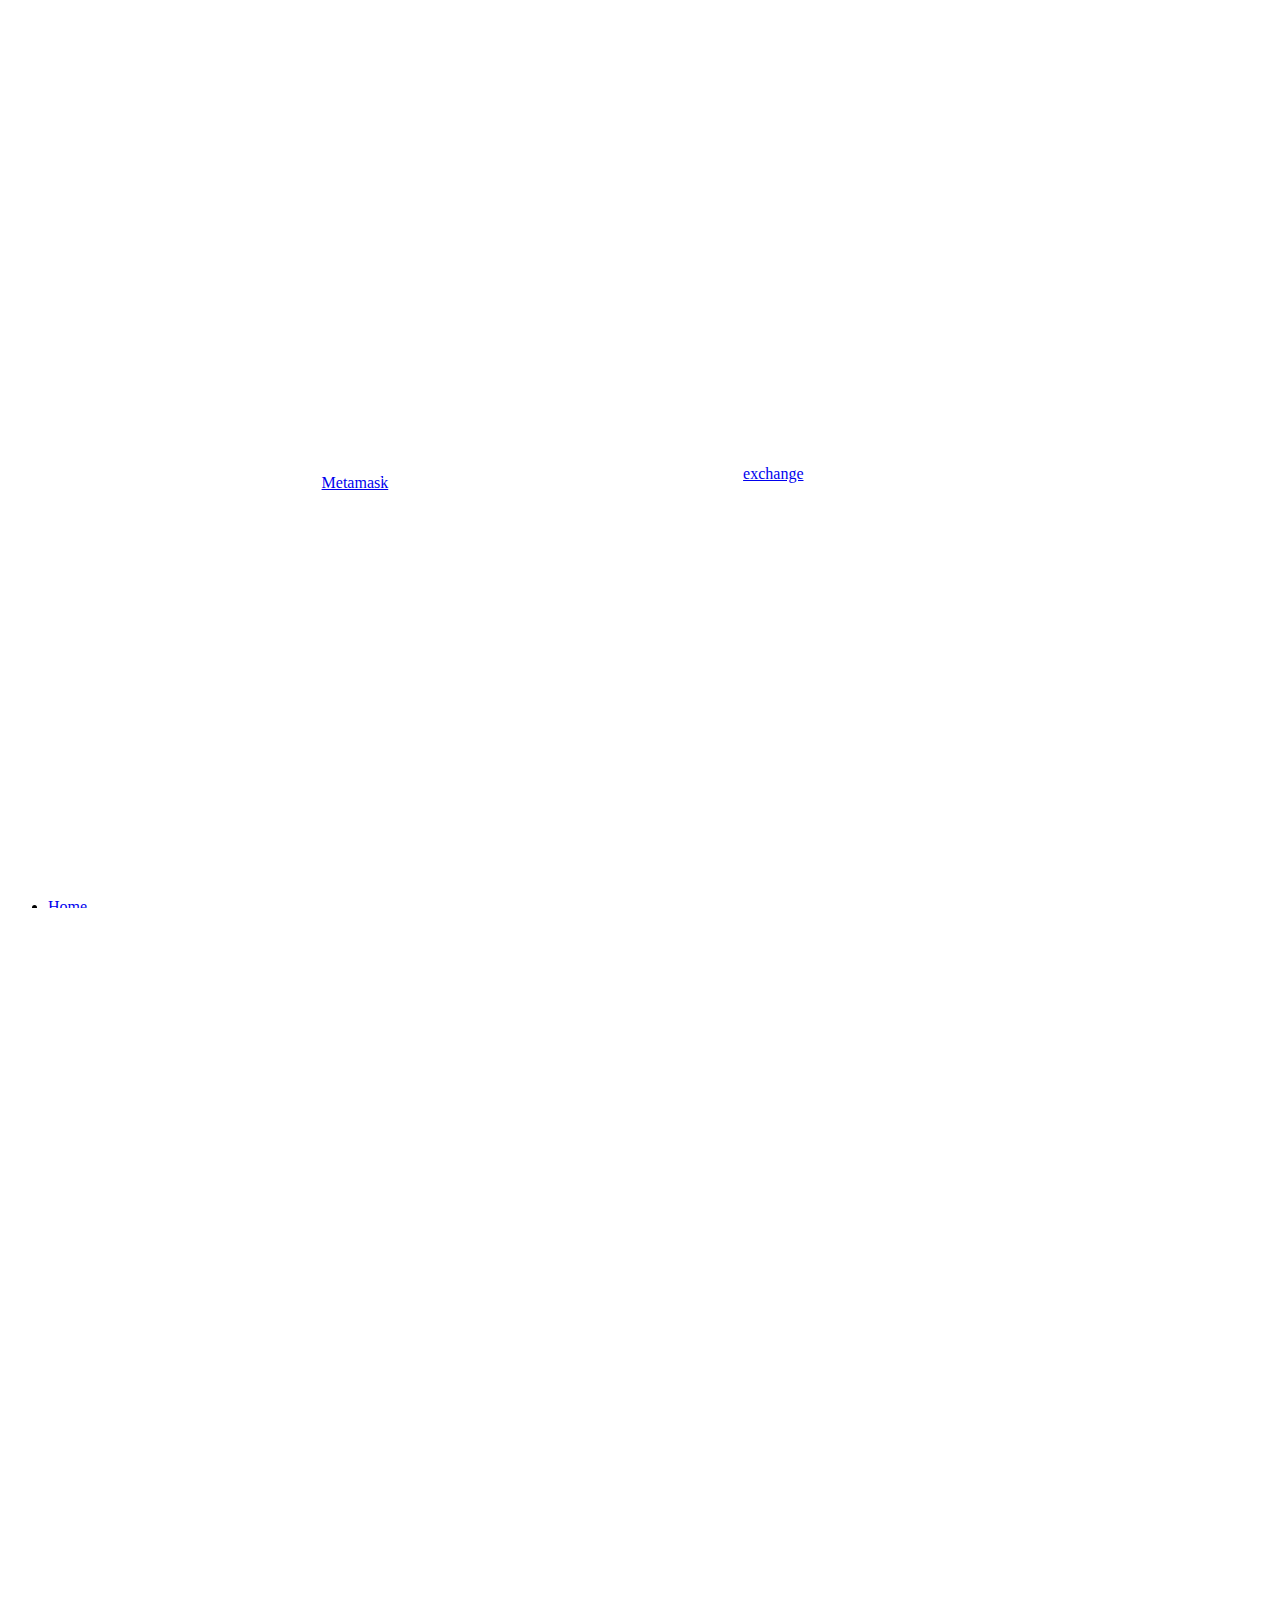
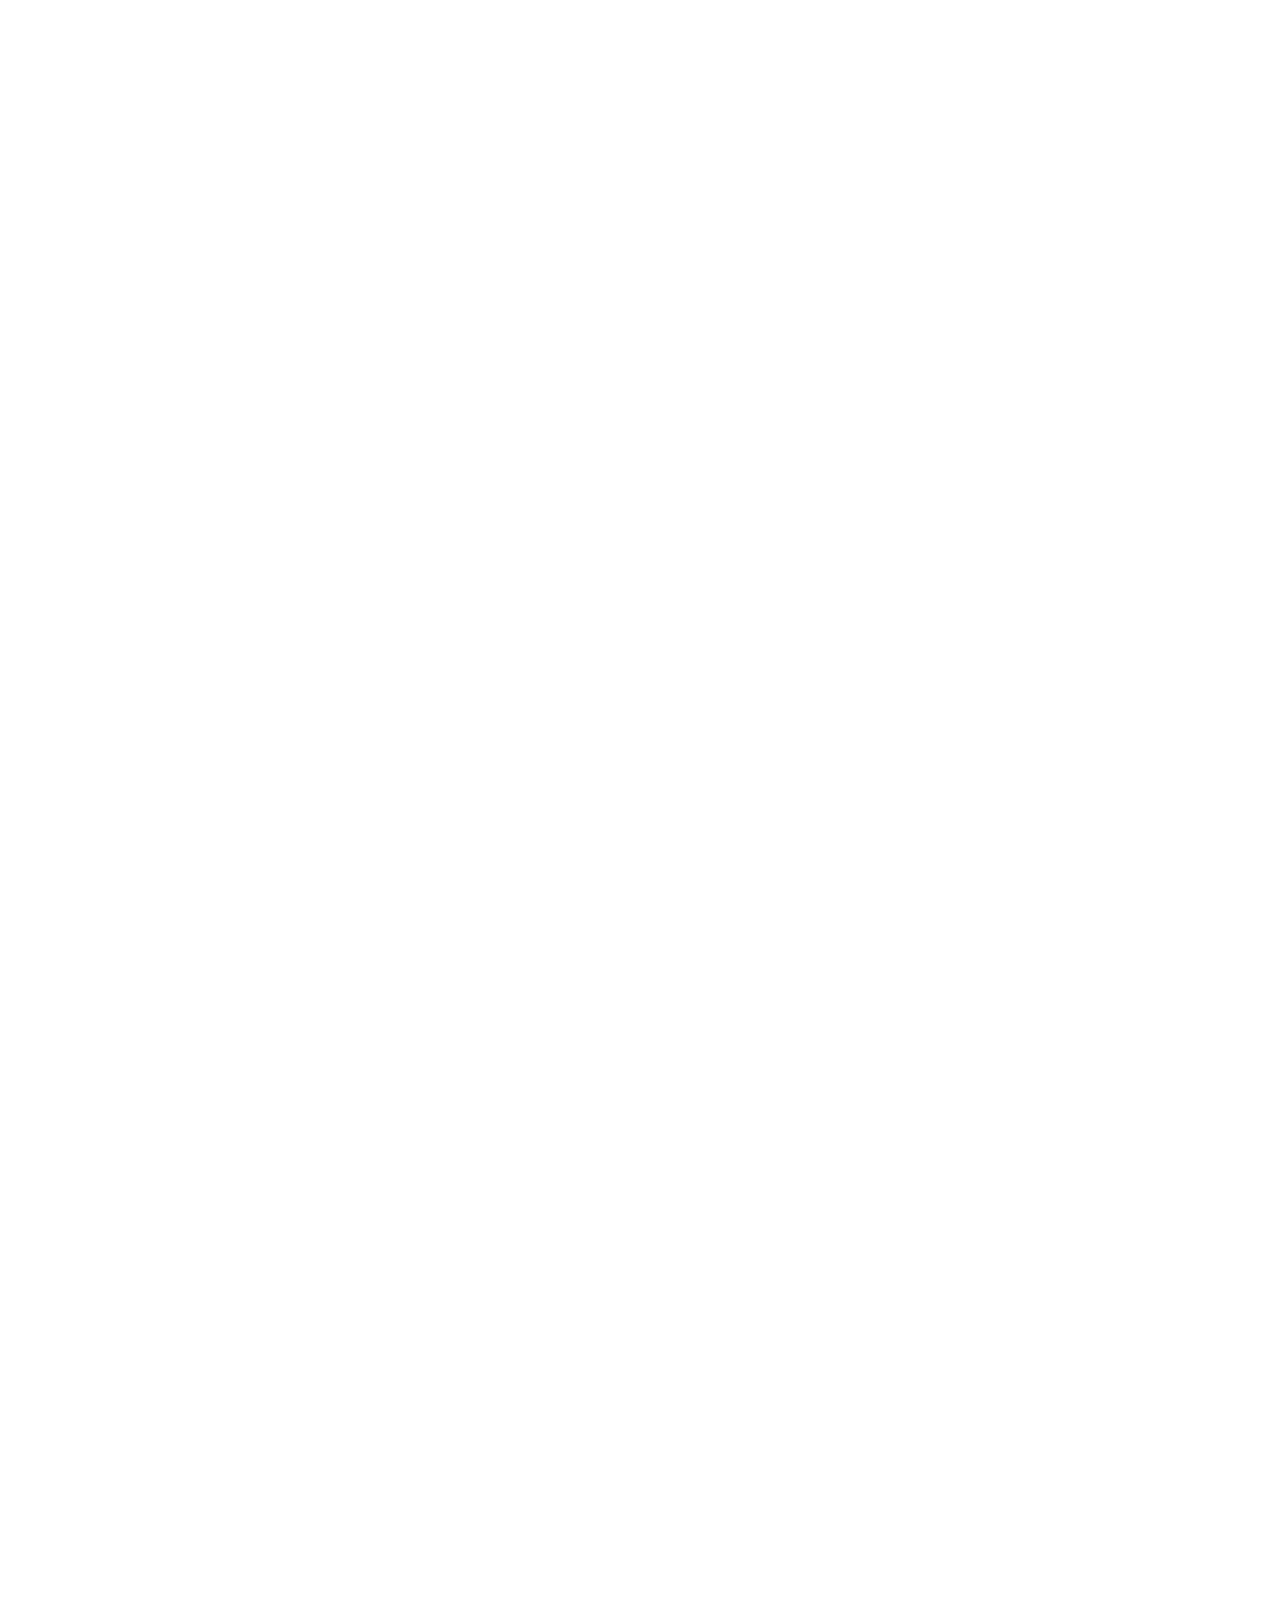
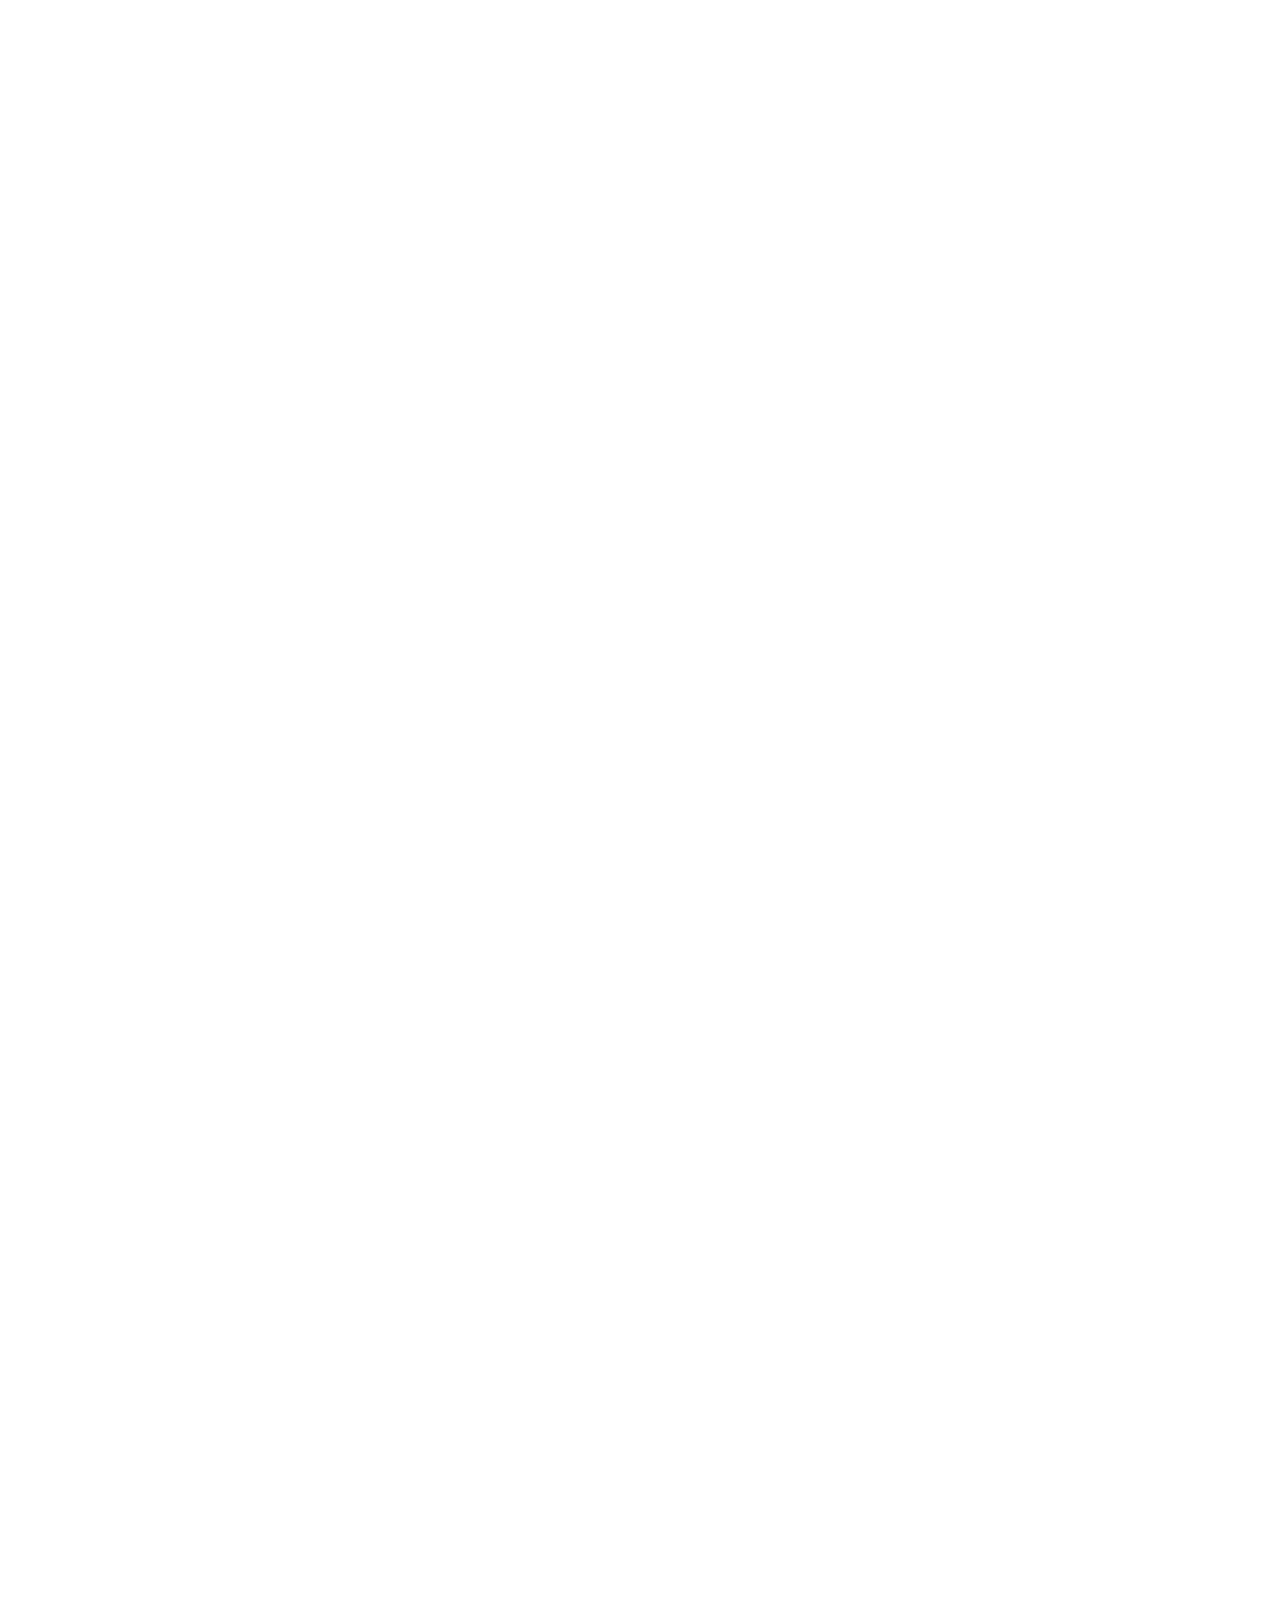
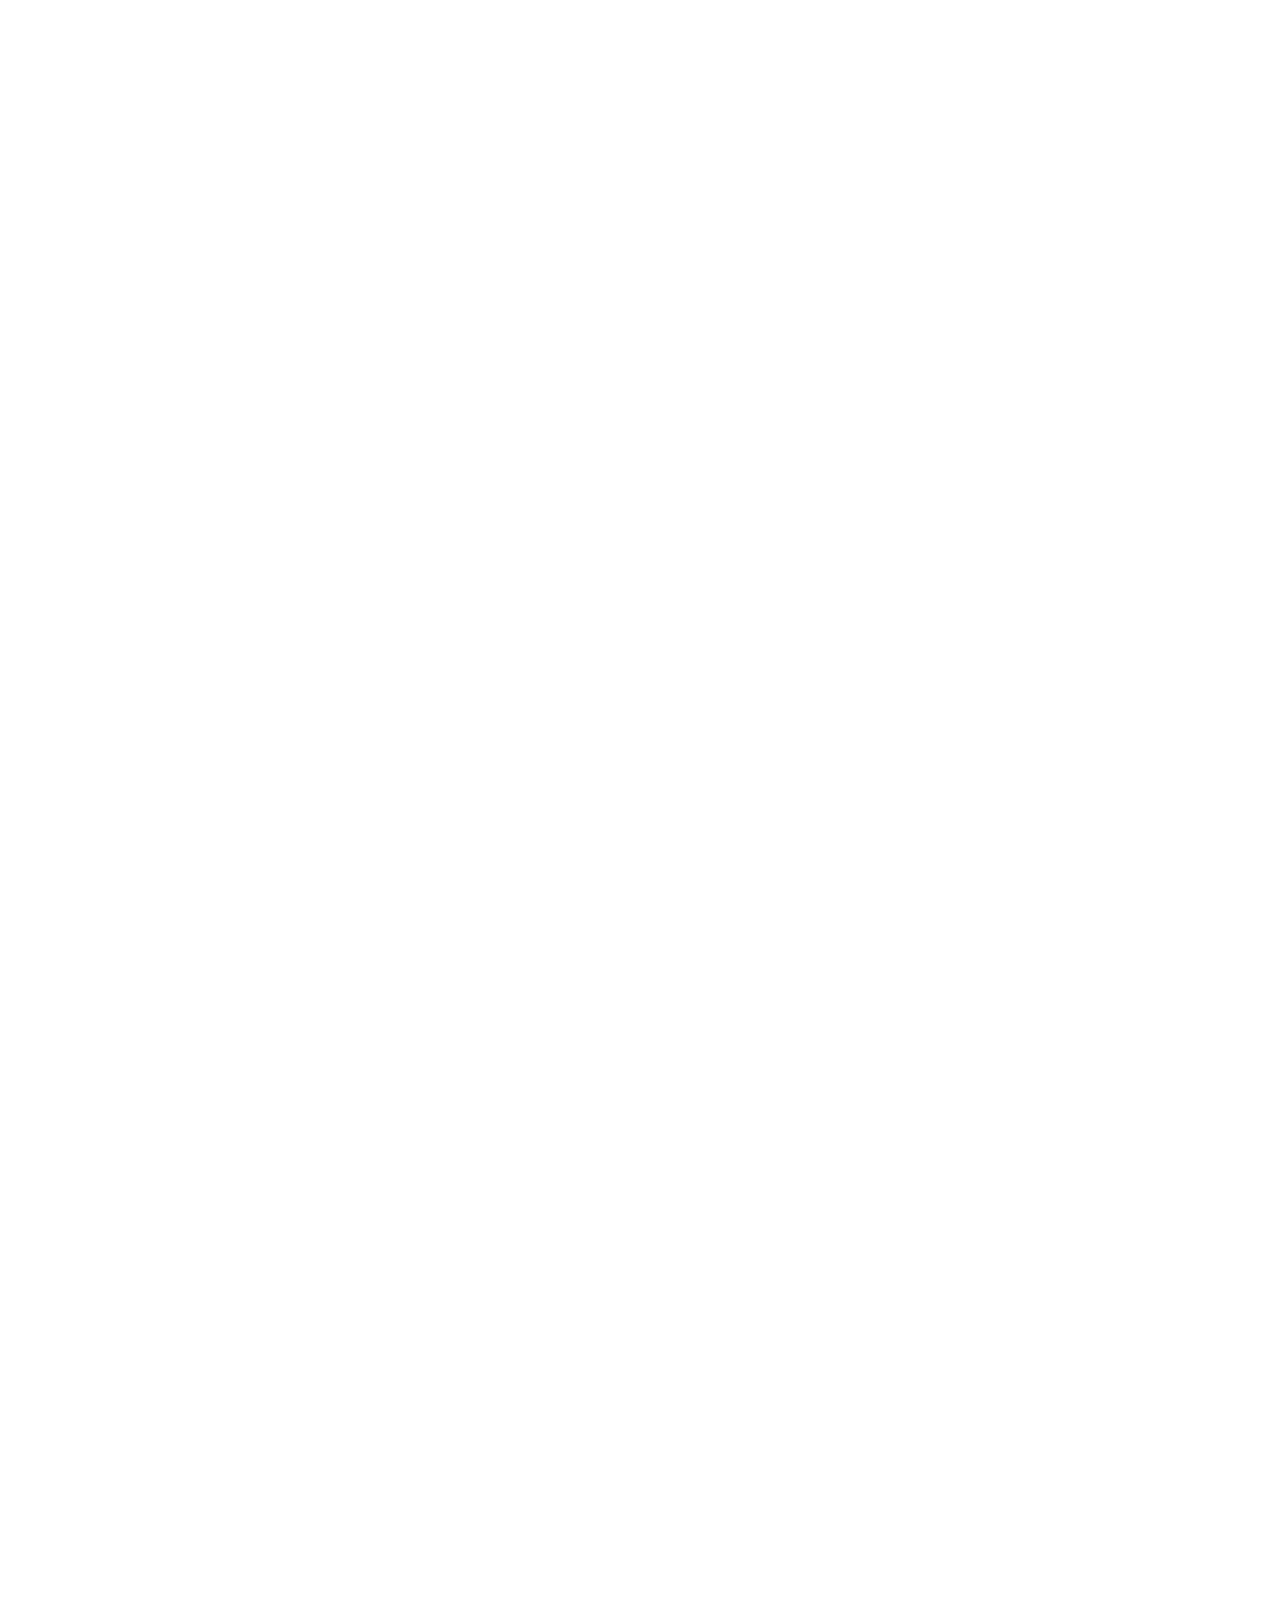
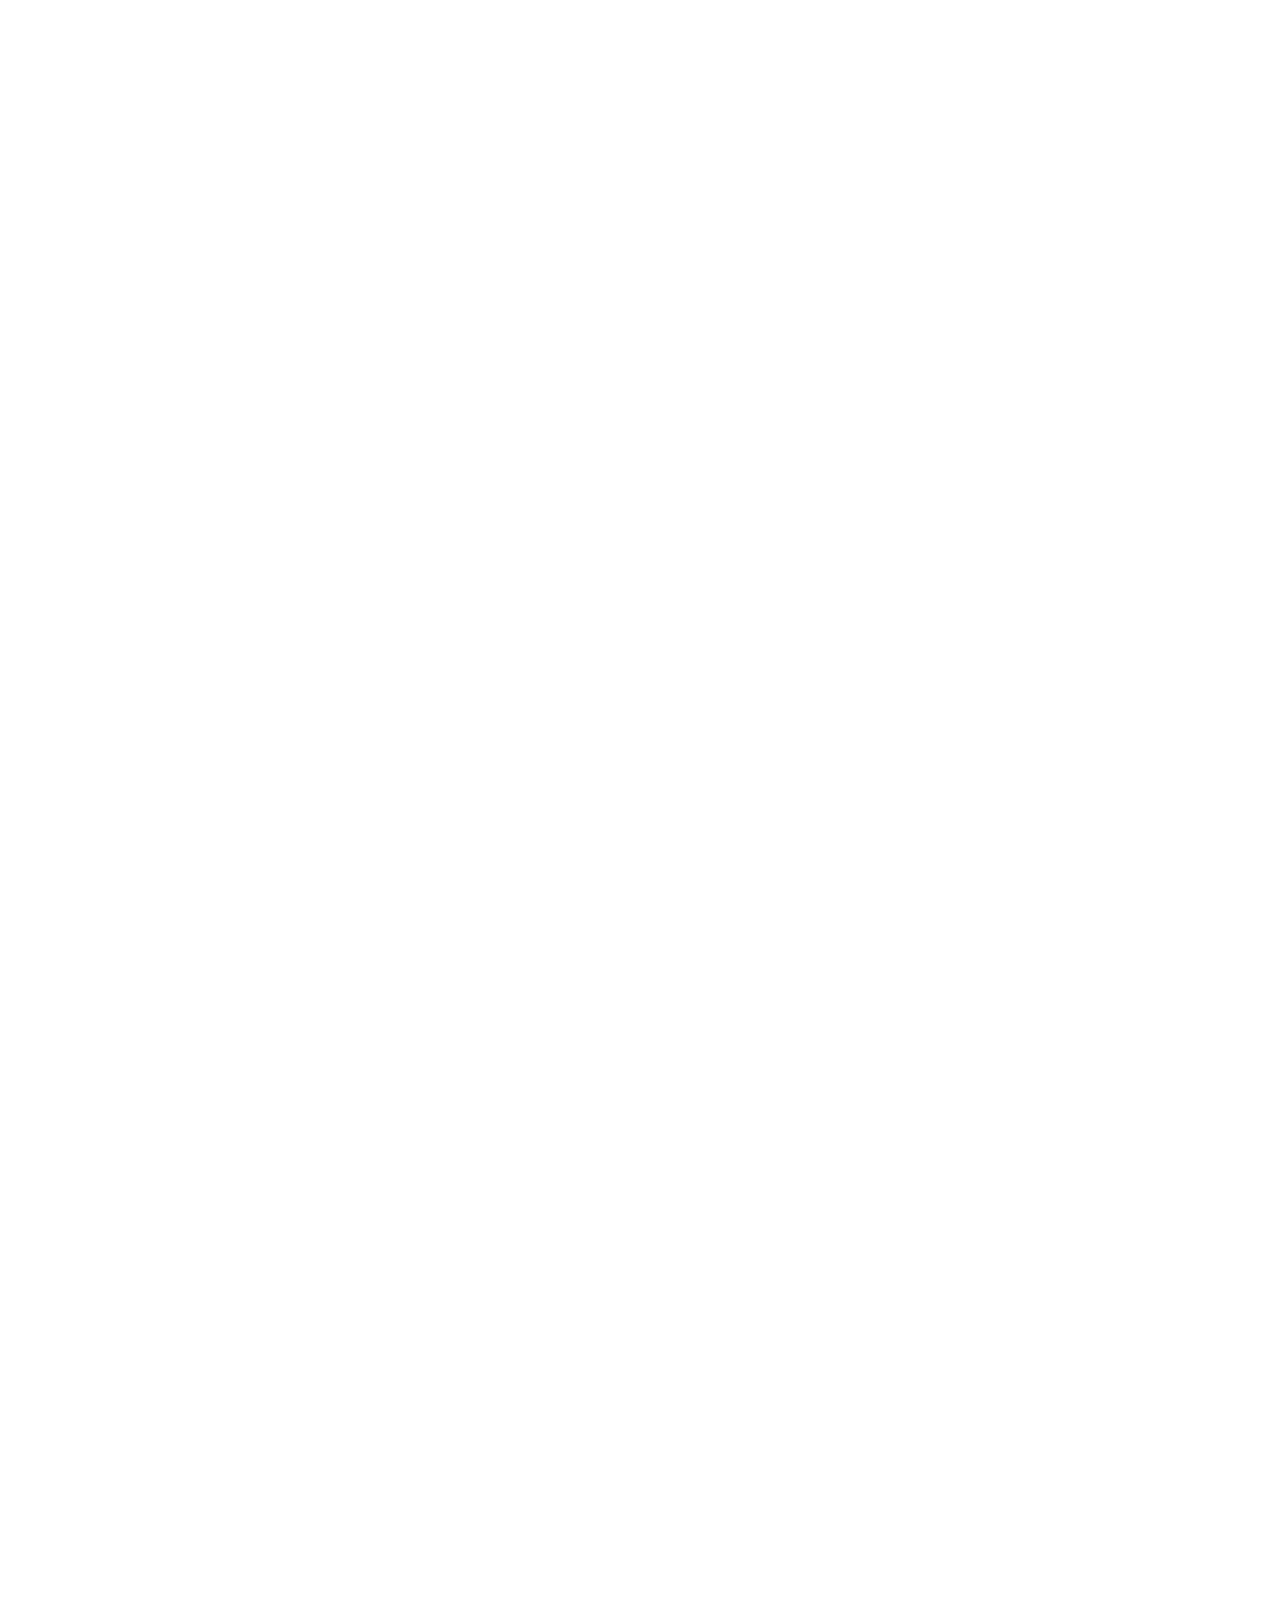
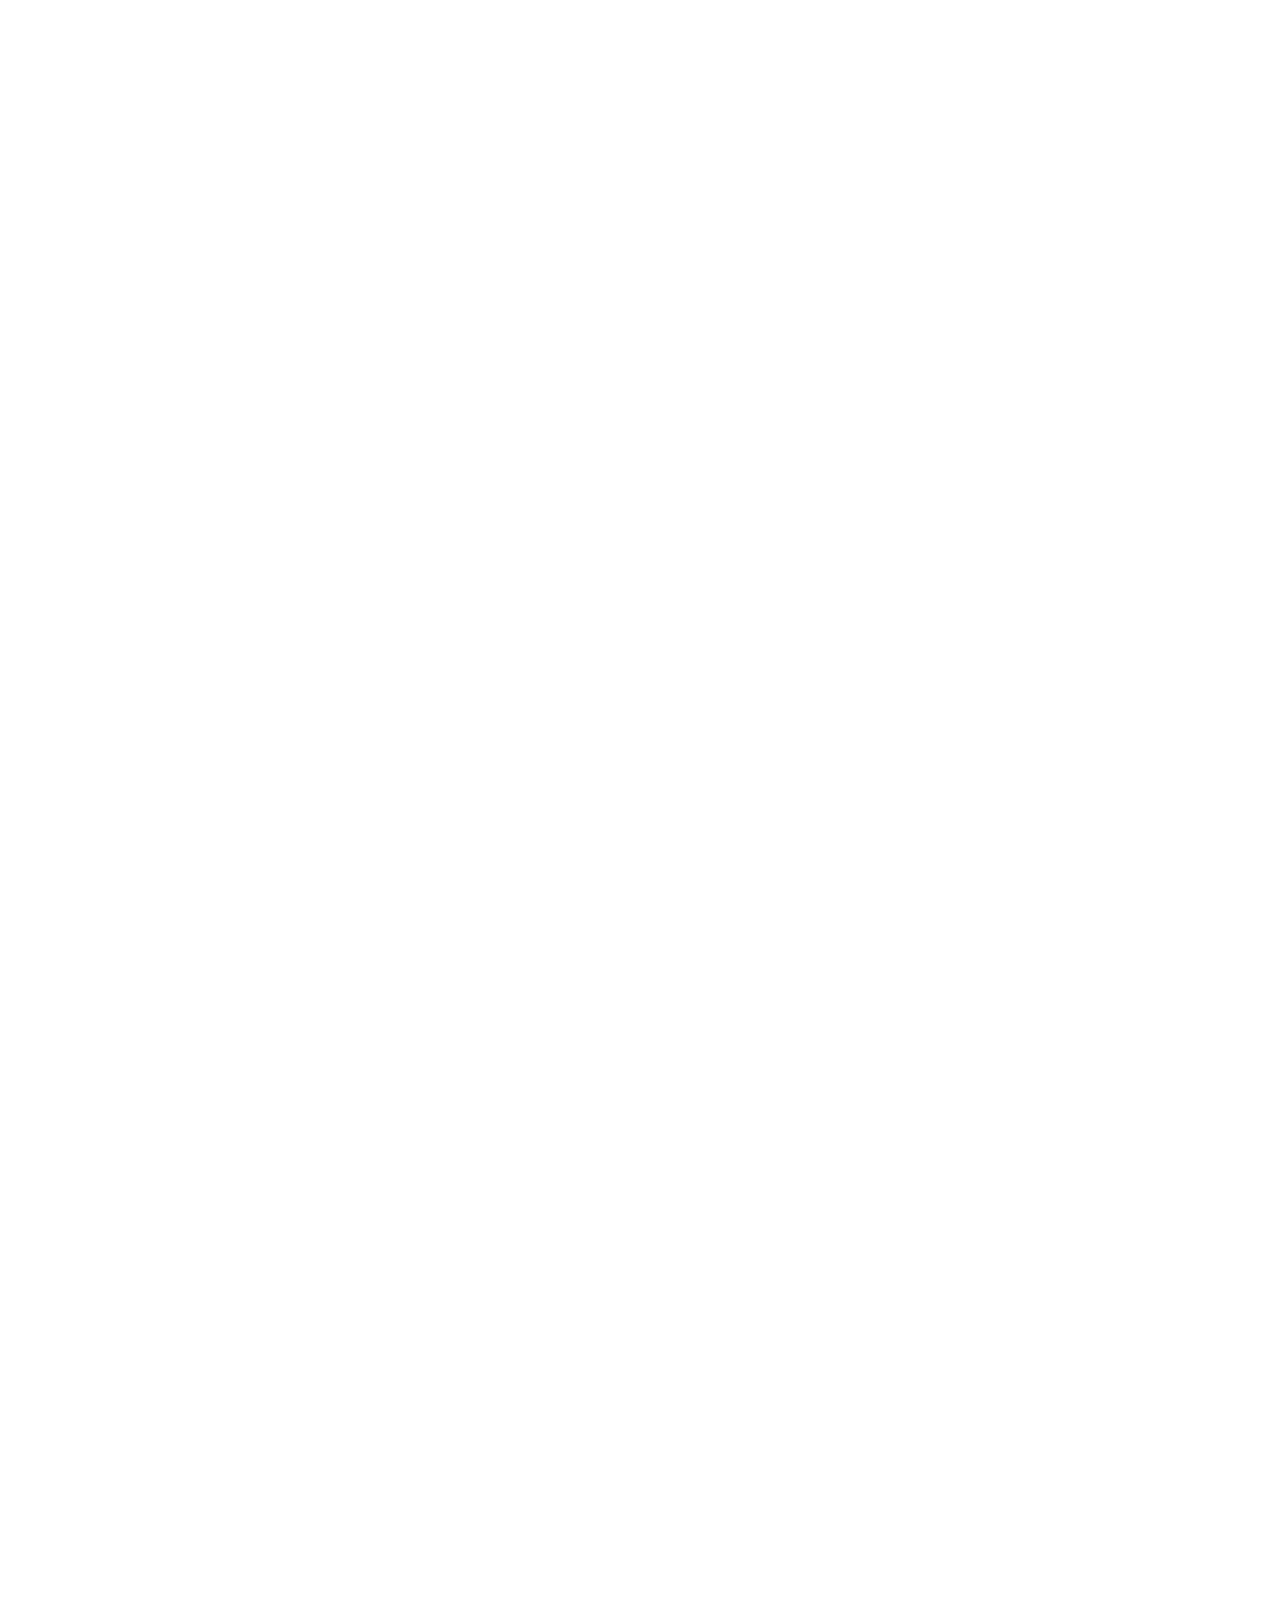
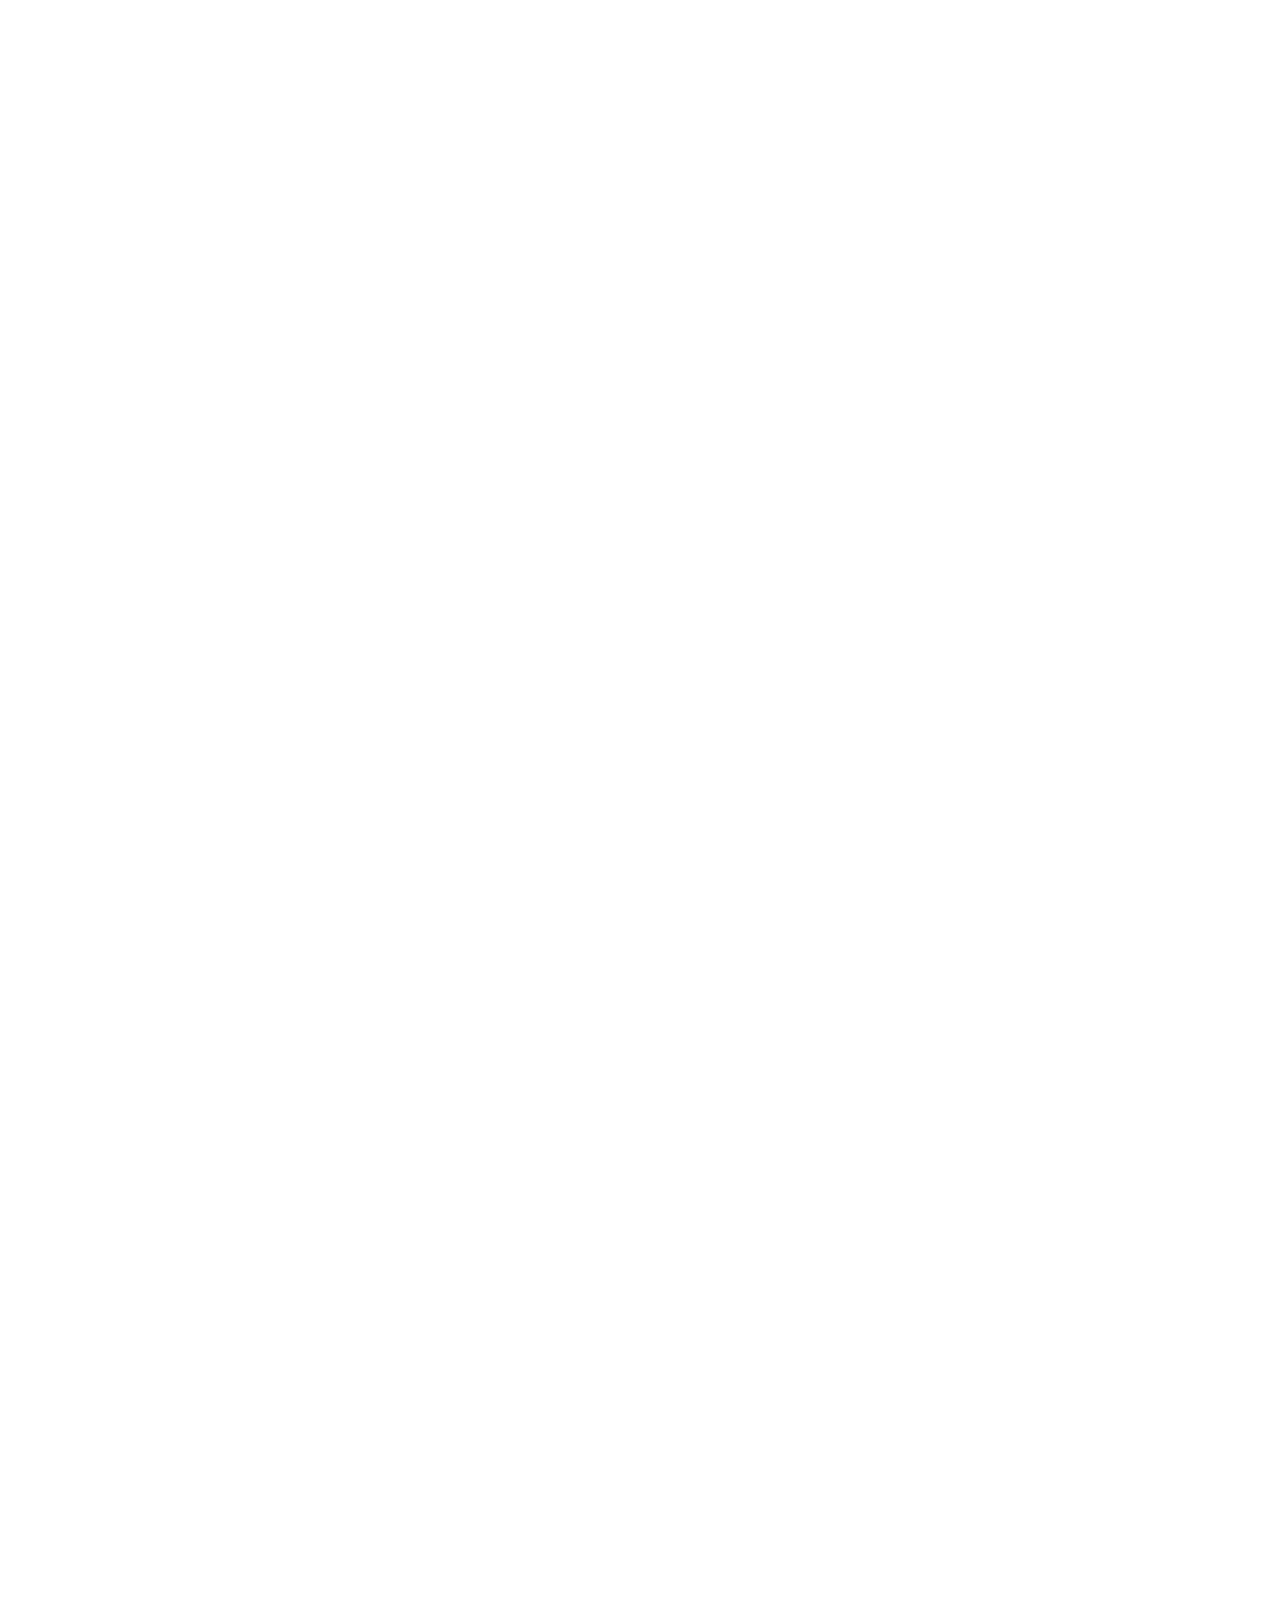
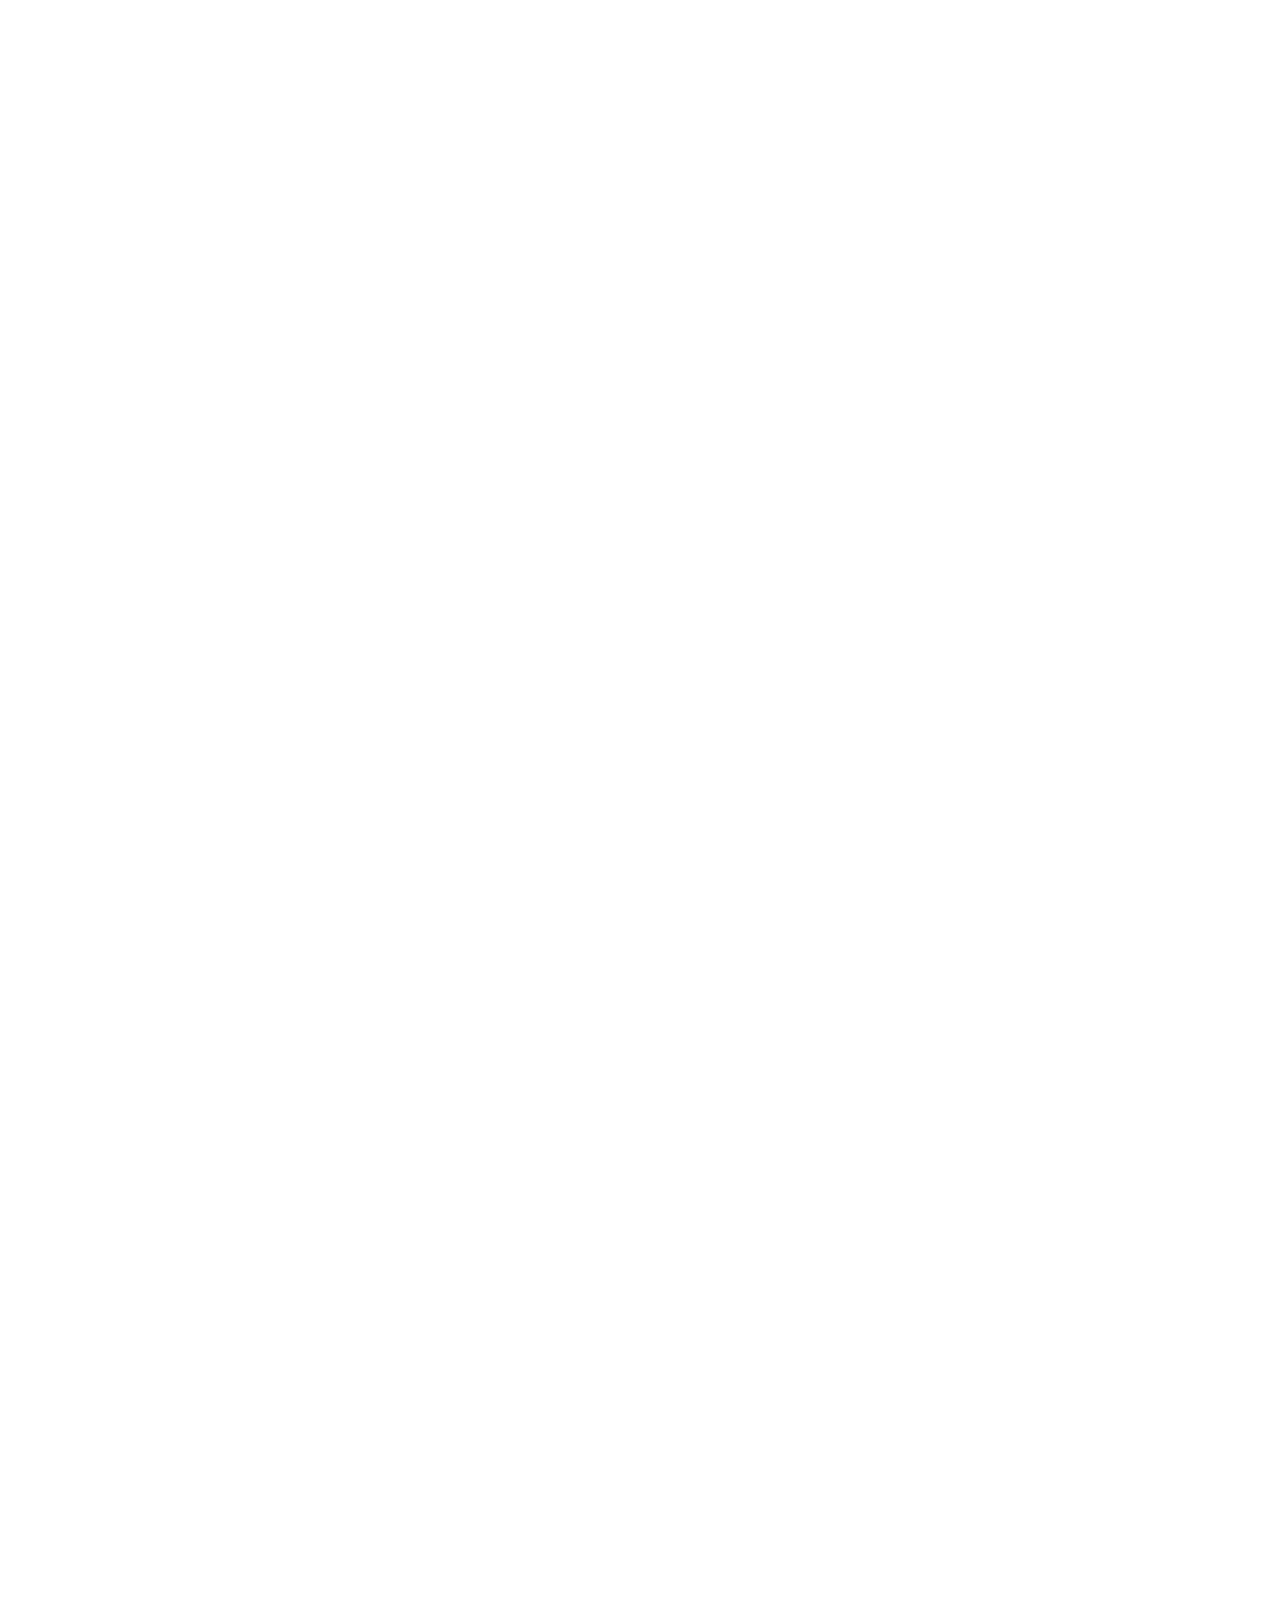
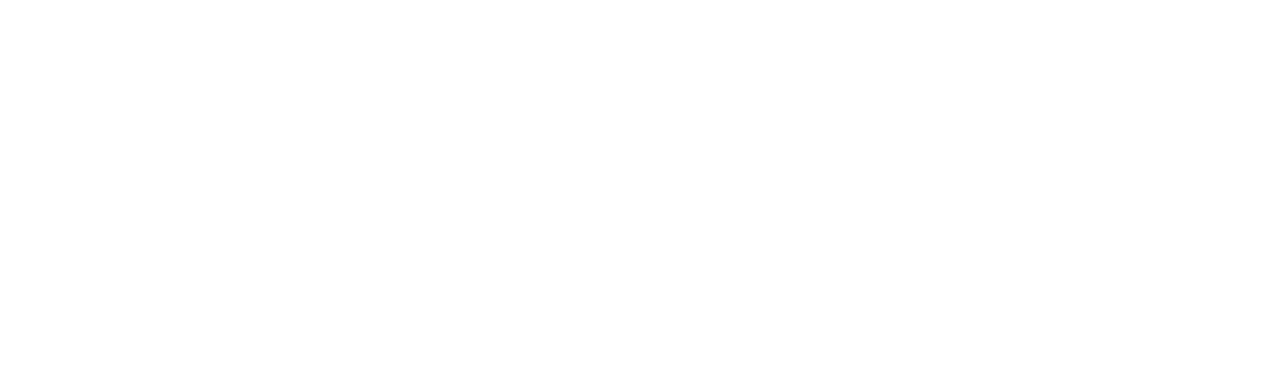
<file: index.html>
<!DOCTYPE html>
<html lang="en-US" prefix="og: https://ogp.me/ns#">

<head>
  <meta charset="UTF-8" />

  <!-- Search Engine Optimization by Rank Math - https://rankmath.com/ -->
  <title>World Liberty Financial</title>


  <!-- <script type="application/ld+json" class="rank-math-schema">{"@context":"https://schema.org","@graph":[{"@type":["Person","Organization"],"@id":"https://magacattoken.com/#person","name":"MAGACAT","logo":{"@type":"ImageObject","@id":"https://magacattoken.com/#logo","url":"https://magacattoken.com/storage/2024/09/IMG_1995.png","contentUrl":"https://magacattoken.com/storage/2024/09/IMG_1995.png","caption":"MAGACAT","inLanguage":"en-US","width":"720","height":"720"},"image":{"@type":"ImageObject","@id":"https://magacattoken.com/#logo","url":"https://magacattoken.com/storage/2024/09/IMG_1995.png","contentUrl":"https://magacattoken.com/storage/2024/09/IMG_1995.png","caption":"MAGACAT","inLanguage":"en-US","width":"720","height":"720"}},{"@type":"WebSite","@id":"https://magacattoken.com/#website","url":"https://magacattoken.com","name":"MAGACAT","publisher":{"@id":"https://magacattoken.com/#person"},"inLanguage":"en-US","potentialAction":{"@type":"SearchAction","target":"https://magacattoken.com/?s={search_term_string}","query-input":"required name=search_term_string"}},{"@type":"ImageObject","@id":"https://magacattoken.com/storage/2024/09/IMG_1995.png","url":"https://magacattoken.com/storage/2024/09/IMG_1995.png","width":"200","height":"200","inLanguage":"en-US"},{"@type":"WebPage","@id":"https://magacattoken.com/#webpage","url":"https://magacattoken.com/","name":"Home - MAGACAT","datePublished":"2024-09-05T18:51:26+00:00","dateModified":"2024-09-12T19:38:16+00:00","about":{"@id":"https://magacattoken.com/#person"},"isPartOf":{"@id":"https://magacattoken.com/#website"},"primaryImageOfPage":{"@id":"https://magacattoken.com/storage/2024/09/IMG_1995.png"},"inLanguage":"en-US"},{"@type":"Person","@id":"https://magacattoken.com/writer/pump/","name":"Pump Labs","url":"https://magacattoken.com/writer/pump/","image":{"@type":"ImageObject","@id":"https://secure.gravatar.com/avatar/385d1f02cdb1d249a4c77236e89ebf75?s=96&amp;d=mm&amp;r=g","url":"https://secure.gravatar.com/avatar/385d1f02cdb1d249a4c77236e89ebf75?s=96&amp;d=mm&amp;r=g","caption":"Pump Labs","inLanguage":"en-US"},"sameAs":["https://wordpress-1253309-4497795.cloudwaysapps.com"]},{"@type":"Article","headline":"Home - MAGACAT","datePublished":"2024-09-05T18:51:26+00:00","dateModified":"2024-09-12T19:38:16+00:00","author":{"@id":"https://magacattoken.com/writer/pump/","name":"Pump Labs"},"publisher":{"@id":"https://magacattoken.com/#person"},"description":"The Magacat Ethereum is a digital mythical creature inspired by blockchain technology. With sleek, pixelated fur that glows in shades of shifting blues and","name":"Home - MAGACAT","@id":"https://magacattoken.com/#richSnippet","isPartOf":{"@id":"https://magacattoken.com/#webpage"},"image":{"@id":"https://magacattoken.com/storage/2024/09/IMG_1995.png"},"inLanguage":"en-US","mainEntityOfPage":{"@id":"https://magacattoken.com/#webpage"}}]}</script> -->
  <!-- /Rank Math WordPress SEO plugin -->

  <style>
    html,
    body {
      overflow-x: hidden;
    }

    @font-face {
      font-family: "Crog";
      src: url("./crog-font-family/crog.otf");
    }

    .wlfi {
      font-size: 120px;
      font-weight: 900;
      line-height: 120px;
      color: white;
    }

    .photo-grid {
      display: grid;
      grid-template-columns: repeat(3, 1fr);
      grid-gap: 10px;
    }

    .photo-grid img {
      width: 100%;
      height: auto;
      display: block;
      object-fit: cover;
      border-radius: 12px;
    }

    /* Responsive for medium devices */
    @media (max-width: 992px) {
      .photo-grid {
        grid-template-columns: repeat(2, 1fr);
      }
    }

    /* Responsive for small devices */
    @media (max-width: 768px) {
      .photo-grid {
        grid-template-columns: 1fr;
      }

      .wlfi {
        font-size: 80px;
        font-weight: 900;
        line-height: 100px;
        color: white;
      }
    }
  </style>

  <link rel="alternate" type="application/rss+xml" title="MAGACAT &raquo; Feed" href="https://magacattoken.com/feed/" />
  <link rel="alternate" type="application/rss+xml" title="MAGACAT &raquo; Comments Feed"
    href="https://magacattoken.com/comments/feed/" />
  <script>
    window._wpemojiSettings = {
      baseUrl: "https:\/\/s.w.org\/images\/core\/emoji\/15.0.3\/72x72\/",
      ext: ".png",
      svgUrl: "https:\/\/s.w.org\/images\/core\/emoji\/15.0.3\/svg\/",
      svgExt: ".svg",
      source: {
        concatemoji:
          "https:\/\/magacattoken.com\/lib\/js\/wp-emoji-release.min.js",
      },
    };
    /*! This file is auto-generated */
    !(function (i, n) {
      var o, s, e;
      function c(e) {
        try {
          var t = { supportTests: e, timestamp: new Date().valueOf() };
          sessionStorage.setItem(o, JSON.stringify(t));
        } catch (e) { }
      }
      function p(e, t, n) {
        e.clearRect(0, 0, e.canvas.width, e.canvas.height),
          e.fillText(t, 0, 0);
        var t = new Uint32Array(
          e.getImageData(0, 0, e.canvas.width, e.canvas.height).data
        ),
          r =
            (e.clearRect(0, 0, e.canvas.width, e.canvas.height),
              e.fillText(n, 0, 0),
              new Uint32Array(
                e.getImageData(0, 0, e.canvas.width, e.canvas.height).data
              ));
        return t.every(function (e, t) {
          return e === r[t];
        });
      }
      function u(e, t, n) {
        switch (t) {
          case "flag":
            return n(
              e,
              "\ud83c\udff3\ufe0f\u200d\u26a7\ufe0f",
              "\ud83c\udff3\ufe0f\u200b\u26a7\ufe0f"
            )
              ? !1
              : !n(
                e,
                "\ud83c\uddfa\ud83c\uddf3",
                "\ud83c\uddfa\u200b\ud83c\uddf3"
              ) &&
              !n(
                e,
                "\ud83c\udff4\udb40\udc67\udb40\udc62\udb40\udc65\udb40\udc6e\udb40\udc67\udb40\udc7f",
                "\ud83c\udff4\u200b\udb40\udc67\u200b\udb40\udc62\u200b\udb40\udc65\u200b\udb40\udc6e\u200b\udb40\udc67\u200b\udb40\udc7f"
              );
          case "emoji":
            return !n(
              e,
              "\ud83d\udc26\u200d\u2b1b",
              "\ud83d\udc26\u200b\u2b1b"
            );
        }
        return !1;
      }
      function f(e, t, n) {
        var r =
          "undefined" != typeof WorkerGlobalScope &&
            self instanceof WorkerGlobalScope
            ? new OffscreenCanvas(300, 150)
            : i.createElement("canvas"),
          a = r.getContext("2d", { willReadFrequently: !0 }),
          o = ((a.textBaseline = "top"), (a.font = "600 32px Arial"), {});
        return (
          e.forEach(function (e) {
            o[e] = t(a, e, n);
          }),
          o
        );
      }
      function t(e) {
        var t = i.createElement("script");
        (t.src = e), (t.defer = !0), i.head.appendChild(t);
      }
      "undefined" != typeof Promise &&
        ((o = "wpEmojiSettingsSupports"),
          (s = ["flag", "emoji"]),
          (n.supports = { everything: !0, everythingExceptFlag: !0 }),
          (e = new Promise(function (e) {
            i.addEventListener("DOMContentLoaded", e, { once: !0 });
          })),
          new Promise(function (t) {
            var n = (function () {
              try {
                var e = JSON.parse(sessionStorage.getItem(o));
                if (
                  "object" == typeof e &&
                  "number" == typeof e.timestamp &&
                  new Date().valueOf() < e.timestamp + 604800 &&
                  "object" == typeof e.supportTests
                )
                  return e.supportTests;
              } catch (e) { }
              return null;
            })();
            if (!n) {
              if (
                "undefined" != typeof Worker &&
                "undefined" != typeof OffscreenCanvas &&
                "undefined" != typeof URL &&
                URL.createObjectURL &&
                "undefined" != typeof Blob
              )
                try {
                  var e =
                    "postMessage(" +
                    f.toString() +
                    "(" +
                    [JSON.stringify(s), u.toString(), p.toString()].join(
                      ","
                    ) +
                    "));",
                    r = new Blob([e], { type: "text/javascript" }),
                    a = new Worker(URL.createObjectURL(r), {
                      name: "wpTestEmojiSupports",
                    });
                  return void (a.onmessage = function (e) {
                    c((n = e.data)), a.terminate(), t(n);
                  });
                } catch (e) { }
              c((n = f(s, u, p)));
            }
            t(n);
          })
            .then(function (e) {
              for (var t in e)
                (n.supports[t] = e[t]),
                  (n.supports.everything =
                    n.supports.everything && n.supports[t]),
                  "flag" !== t &&
                  (n.supports.everythingExceptFlag =
                    n.supports.everythingExceptFlag && n.supports[t]);
              (n.supports.everythingExceptFlag =
                n.supports.everythingExceptFlag && !n.supports.flag),
                (n.DOMReady = !1),
                (n.readyCallback = function () {
                  n.DOMReady = !0;
                });
            })
            .then(function () {
              return e;
            })
            .then(function () {
              var e;
              n.supports.everything ||
                (n.readyCallback(),
                  (e = n.source || {}).concatemoji
                    ? t(e.concatemoji)
                    : e.wpemoji && e.twemoji && (t(e.twemoji), t(e.wpemoji)));
            }));
    })((window, document), window._wpemojiSettings);
  </script>
  <style id="wp-emoji-styles-inline-css">
    img.wp-smiley,
    img.emoji {
      display: inline !important;
      border: none !important;
      box-shadow: none !important;
      height: 1em !important;
      width: 1em !important;
      margin: 0 0.07em !important;
      vertical-align: -0.1em !important;
      background: none !important;
      padding: 0 !important;
    }
  </style>
  <style id="rank-math-toc-block-style-inline-css">
    .wp-block-rank-math-toc-block nav ol {
      counter-reset: item;
    }

    .wp-block-rank-math-toc-block nav ol li {
      display: block;
    }

    .wp-block-rank-math-toc-block nav ol li:before {
      content: counters(item, ".") ". ";
      counter-increment: item;
    }
  </style>
  <style id="classic-theme-styles-inline-css">
    /*! This file is auto-generated */
    .wp-block-button__link {
      color: #fff;
      background-color: #32373c;
      border-radius: 9999px;
      box-shadow: none;
      text-decoration: none;
      padding: calc(0.667em + 2px) calc(1.333em + 2px);
      font-size: 1.125em;
    }

    .wp-block-file__button {
      background: #32373c;
      color: #fff;
      text-decoration: none;
    }
  </style>
  <style id="global-styles-inline-css">
    :root {
      --wp--preset--aspect-ratio--square: 1;
      --wp--preset--aspect-ratio--4-3: 4/3;
      --wp--preset--aspect-ratio--3-4: 3/4;
      --wp--preset--aspect-ratio--3-2: 3/2;
      --wp--preset--aspect-ratio--2-3: 2/3;
      --wp--preset--aspect-ratio--16-9: 16/9;
      --wp--preset--aspect-ratio--9-16: 9/16;
      --wp--preset--color--black: #000000;
      --wp--preset--color--cyan-bluish-gray: #abb8c3;
      --wp--preset--color--white: #ffffff;
      --wp--preset--color--pale-pink: #f78da7;
      --wp--preset--color--vivid-red: #cf2e2e;
      --wp--preset--color--luminous-vivid-orange: #ff6900;
      --wp--preset--color--luminous-vivid-amber: #fcb900;
      --wp--preset--color--light-green-cyan: #7bdcb5;
      --wp--preset--color--vivid-green-cyan: #00d084;
      --wp--preset--color--pale-cyan-blue: #8ed1fc;
      --wp--preset--color--vivid-cyan-blue: #0693e3;
      --wp--preset--color--vivid-purple: #9b51e0;
      --wp--preset--gradient--vivid-cyan-blue-to-vivid-purple: linear-gradient(135deg,
          rgba(6, 147, 227, 1) 0%,
          rgb(155, 81, 224) 100%);
      --wp--preset--gradient--light-green-cyan-to-vivid-green-cyan: linear-gradient(135deg,
          rgb(122, 220, 180) 0%,
          rgb(0, 208, 130) 100%);
      --wp--preset--gradient--luminous-vivid-amber-to-luminous-vivid-orange: linear-gradient(135deg,
          rgba(252, 185, 0, 1) 0%,
          rgba(255, 105, 0, 1) 100%);
      --wp--preset--gradient--luminous-vivid-orange-to-vivid-red: linear-gradient(135deg,
          rgba(255, 105, 0, 1) 0%,
          rgb(207, 46, 46) 100%);
      --wp--preset--gradient--very-light-gray-to-cyan-bluish-gray: linear-gradient(135deg,
          rgb(238, 238, 238) 0%,
          rgb(169, 184, 195) 100%);
      --wp--preset--gradient--cool-to-warm-spectrum: linear-gradient(135deg,
          rgb(74, 234, 220) 0%,
          rgb(151, 120, 209) 20%,
          rgb(207, 42, 186) 40%,
          rgb(238, 44, 130) 60%,
          rgb(251, 105, 98) 80%,
          rgb(254, 248, 76) 100%);
      --wp--preset--gradient--blush-light-purple: linear-gradient(135deg,
          rgb(255, 206, 236) 0%,
          rgb(152, 150, 240) 100%);
      --wp--preset--gradient--blush-bordeaux: linear-gradient(135deg,
          rgb(254, 205, 165) 0%,
          rgb(254, 45, 45) 50%,
          rgb(107, 0, 62) 100%);
      --wp--preset--gradient--luminous-dusk: linear-gradient(135deg,
          rgb(255, 203, 112) 0%,
          rgb(199, 81, 192) 50%,
          rgb(65, 88, 208) 100%);
      --wp--preset--gradient--pale-ocean: linear-gradient(135deg,
          rgb(255, 245, 203) 0%,
          rgb(182, 227, 212) 50%,
          rgb(51, 167, 181) 100%);
      --wp--preset--gradient--electric-grass: linear-gradient(135deg,
          rgb(202, 248, 128) 0%,
          rgb(113, 206, 126) 100%);
      --wp--preset--gradient--midnight: linear-gradient(135deg,
          rgb(2, 3, 129) 0%,
          rgb(40, 116, 252) 100%);
      --wp--preset--font-size--small: 13px;
      --wp--preset--font-size--medium: 20px;
      --wp--preset--font-size--large: 36px;
      --wp--preset--font-size--x-large: 42px;
      --wp--preset--spacing--20: 0.44rem;
      --wp--preset--spacing--30: 0.67rem;
      --wp--preset--spacing--40: 1rem;
      --wp--preset--spacing--50: 1.5rem;
      --wp--preset--spacing--60: 2.25rem;
      --wp--preset--spacing--70: 3.38rem;
      --wp--preset--spacing--80: 5.06rem;
      --wp--preset--shadow--natural: 6px 6px 9px rgba(0, 0, 0, 0.2);
      --wp--preset--shadow--deep: 12px 12px 50px rgba(0, 0, 0, 0.4);
      --wp--preset--shadow--sharp: 6px 6px 0px rgba(0, 0, 0, 0.2);
      --wp--preset--shadow--outlined: 6px 6px 0px -3px rgba(255, 255, 255, 1),
        6px 6px rgba(0, 0, 0, 1);
      --wp--preset--shadow--crisp: 6px 6px 0px rgba(0, 0, 0, 1);
    }

    :where(.is-layout-flex) {
      gap: 0.5em;
    }

    :where(.is-layout-grid) {
      gap: 0.5em;
    }

    body .is-layout-flex {
      display: flex;
    }

    .is-layout-flex {
      flex-wrap: wrap;
      align-items: center;
    }

    .is-layout-flex> :is(*, div) {
      margin: 0;
    }

    body .is-layout-grid {
      display: grid;
    }

    .is-layout-grid> :is(*, div) {
      margin: 0;
    }

    :where(.wp-block-columns.is-layout-flex) {
      gap: 2em;
    }

    :where(.wp-block-columns.is-layout-grid) {
      gap: 2em;
    }

    :where(.wp-block-post-template.is-layout-flex) {
      gap: 1.25em;
    }

    :where(.wp-block-post-template.is-layout-grid) {
      gap: 1.25em;
    }

    .has-black-color {
      color: var(--wp--preset--color--black) !important;
    }

    .has-cyan-bluish-gray-color {
      color: var(--wp--preset--color--cyan-bluish-gray) !important;
    }

    .has-white-color {
      color: var(--wp--preset--color--white) !important;
    }

    .has-pale-pink-color {
      color: var(--wp--preset--color--pale-pink) !important;
    }

    .has-vivid-red-color {
      color: var(--wp--preset--color--vivid-red) !important;
    }

    .has-luminous-vivid-orange-color {
      color: var(--wp--preset--color--luminous-vivid-orange) !important;
    }

    .has-luminous-vivid-amber-color {
      color: var(--wp--preset--color--luminous-vivid-amber) !important;
    }

    .has-light-green-cyan-color {
      color: var(--wp--preset--color--light-green-cyan) !important;
    }

    .has-vivid-green-cyan-color {
      color: var(--wp--preset--color--vivid-green-cyan) !important;
    }

    .has-pale-cyan-blue-color {
      color: var(--wp--preset--color--pale-cyan-blue) !important;
    }

    .has-vivid-cyan-blue-color {
      color: var(--wp--preset--color--vivid-cyan-blue) !important;
    }

    .has-vivid-purple-color {
      color: var(--wp--preset--color--vivid-purple) !important;
    }

    .has-black-background-color {
      background-color: var(--wp--preset--color--black) !important;
    }

    .has-cyan-bluish-gray-background-color {
      background-color: var(--wp--preset--color--cyan-bluish-gray) !important;
    }

    .has-white-background-color {
      background-color: var(--wp--preset--color--white) !important;
    }

    .has-pale-pink-background-color {
      background-color: var(--wp--preset--color--pale-pink) !important;
    }

    .has-vivid-red-background-color {
      background-color: var(--wp--preset--color--vivid-red) !important;
    }

    .has-luminous-vivid-orange-background-color {
      background-color: var(--wp--preset--color--luminous-vivid-orange) !important;
    }

    .has-luminous-vivid-amber-background-color {
      background-color: var(--wp--preset--color--luminous-vivid-amber) !important;
    }

    .has-light-green-cyan-background-color {
      background-color: var(--wp--preset--color--light-green-cyan) !important;
    }

    .has-vivid-green-cyan-background-color {
      background-color: var(--wp--preset--color--vivid-green-cyan) !important;
    }

    .has-pale-cyan-blue-background-color {
      background-color: var(--wp--preset--color--pale-cyan-blue) !important;
    }

    .has-vivid-cyan-blue-background-color {
      background-color: var(--wp--preset--color--vivid-cyan-blue) !important;
    }

    .has-vivid-purple-background-color {
      background-color: var(--wp--preset--color--vivid-purple) !important;
    }

    .has-black-border-color {
      border-color: var(--wp--preset--color--black) !important;
    }

    .has-cyan-bluish-gray-border-color {
      border-color: var(--wp--preset--color--cyan-bluish-gray) !important;
    }

    .has-white-border-color {
      border-color: var(--wp--preset--color--white) !important;
    }

    .has-pale-pink-border-color {
      border-color: var(--wp--preset--color--pale-pink) !important;
    }

    .has-vivid-red-border-color {
      border-color: var(--wp--preset--color--vivid-red) !important;
    }

    .has-luminous-vivid-orange-border-color {
      border-color: var(--wp--preset--color--luminous-vivid-orange) !important;
    }

    .has-luminous-vivid-amber-border-color {
      border-color: var(--wp--preset--color--luminous-vivid-amber) !important;
    }

    .has-light-green-cyan-border-color {
      border-color: var(--wp--preset--color--light-green-cyan) !important;
    }

    .has-vivid-green-cyan-border-color {
      border-color: var(--wp--preset--color--vivid-green-cyan) !important;
    }

    .has-pale-cyan-blue-border-color {
      border-color: var(--wp--preset--color--pale-cyan-blue) !important;
    }

    .has-vivid-cyan-blue-border-color {
      border-color: var(--wp--preset--color--vivid-cyan-blue) !important;
    }

    .has-vivid-purple-border-color {
      border-color: var(--wp--preset--color--vivid-purple) !important;
    }

    .has-vivid-cyan-blue-to-vivid-purple-gradient-background {
      background: var(--wp--preset--gradient--vivid-cyan-blue-to-vivid-purple) !important;
    }

    .has-light-green-cyan-to-vivid-green-cyan-gradient-background {
      background: var(--wp--preset--gradient--light-green-cyan-to-vivid-green-cyan) !important;
    }

    .has-luminous-vivid-amber-to-luminous-vivid-orange-gradient-background {
      background: var(--wp--preset--gradient--luminous-vivid-amber-to-luminous-vivid-orange) !important;
    }

    .has-luminous-vivid-orange-to-vivid-red-gradient-background {
      background: var(--wp--preset--gradient--luminous-vivid-orange-to-vivid-red) !important;
    }

    .has-very-light-gray-to-cyan-bluish-gray-gradient-background {
      background: var(--wp--preset--gradient--very-light-gray-to-cyan-bluish-gray) !important;
    }

    .has-cool-to-warm-spectrum-gradient-background {
      background: var(--wp--preset--gradient--cool-to-warm-spectrum) !important;
    }

    .has-blush-light-purple-gradient-background {
      background: var(--wp--preset--gradient--blush-light-purple) !important;
    }

    .has-blush-bordeaux-gradient-background {
      background: var(--wp--preset--gradient--blush-bordeaux) !important;
    }

    .has-luminous-dusk-gradient-background {
      background: var(--wp--preset--gradient--luminous-dusk) !important;
    }

    .has-pale-ocean-gradient-background {
      background: var(--wp--preset--gradient--pale-ocean) !important;
    }

    .has-electric-grass-gradient-background {
      background: var(--wp--preset--gradient--electric-grass) !important;
    }

    .has-midnight-gradient-background {
      background: var(--wp--preset--gradient--midnight) !important;
    }

    .has-small-font-size {
      font-size: var(--wp--preset--font-size--small) !important;
    }

    .has-medium-font-size {
      font-size: var(--wp--preset--font-size--medium) !important;
    }

    .has-large-font-size {
      font-size: var(--wp--preset--font-size--large) !important;
    }

    .has-x-large-font-size {
      font-size: var(--wp--preset--font-size--x-large) !important;
    }

    :where(.wp-block-post-template.is-layout-flex) {
      gap: 1.25em;
    }

    :where(.wp-block-post-template.is-layout-grid) {
      gap: 1.25em;
    }

    :where(.wp-block-columns.is-layout-flex) {
      gap: 2em;
    }

    :where(.wp-block-columns.is-layout-grid) {
      gap: 2em;
    }

    :root :where(.wp-block-pullquote) {
      font-size: 1.5em;
      line-height: 1.6;
    }
  </style>
  <link rel="stylesheet" id="hello-elementor-css" href="https://magacattoken.com/core/views/7a3fccae50/style.min.css"
    media="all" />
  <link rel="stylesheet" id="hello-elementor-theme-style-css"
    href="https://magacattoken.com/core/views/7a3fccae50/theme.min.css" media="all" />
  <link rel="stylesheet" id="hello-elementor-header-footer-css"
    href="https://magacattoken.com/core/views/7a3fccae50/header-footer.min.css" media="all" />
  <link rel="stylesheet" id="elementor-frontend-css"
    href="https://magacattoken.com/core/modules/f65f29574d/assets/css/frontend-lite.min.css" media="all" />
  <link rel="stylesheet" id="elementor-post-6-css" href="https://magacattoken.com/storage/elementor/css/post-6.css"
    media="all" />
  <link data-minify="1" rel="stylesheet" id="swiper-css"
    href="https://magacattoken.com/core/cache/min/1/core/plugins/elementor/assets/lib/swiper/v8/css/swiper.min.css"
    media="all" />
  <link rel="stylesheet" id="elementor-pro-css"
    href="https://magacattoken.com/core/modules/ccc473c329/assets/css/frontend-lite.min.css" media="all" />
  <link rel="stylesheet" id="elementor-global-css" href="https://magacattoken.com/storage/elementor/css/global.css"
    media="all" />
  <link rel="stylesheet" id="elementor-post-25-css" href="./style.css" media="all" />
  <style id="rocket-lazyload-inline-css">
    .rll-youtube-player {
      position: relative;
      padding-bottom: 56.23%;
      height: 0;
      overflow: hidden;
      max-width: 100%;
    }

    .rll-youtube-player:focus-within {
      outline: 2px solid currentColor;
      outline-offset: 5px;
    }

    .rll-youtube-player iframe {
      position: absolute;
      top: 0;
      left: 0;
      width: 100%;
      height: 100%;
      z-index: 100;
      background: 0 0;
    }

    .rll-youtube-player img {
      bottom: 0;
      display: block;
      left: 0;
      margin: auto;
      max-width: 100%;
      width: 100%;
      position: absolute;
      right: 0;
      top: 0;
      border: none;
      height: auto;
      -webkit-transition: 0.4s all;
      -moz-transition: 0.4s all;
      transition: 0.4s all;
    }

    .rll-youtube-player img:hover {
      -webkit-filter: brightness(75%);
    }

    .rll-youtube-player .play {
      height: 100%;
      width: 100%;
      left: 0;
      top: 0;
      position: absolute;
      background: url(https://magacattoken.com/core/modules/ffee7df689/assets/img/youtube.png) no-repeat center;
      background-color: transparent !important;
      cursor: pointer;
      border: none;
    }
  </style>
  <link rel="stylesheet" id="google-fonts-1-css"
    href="https://fonts.googleapis.com/css?family=Jost%3A100%2C100italic%2C200%2C200italic%2C300%2C300italic%2C400%2C400italic%2C500%2C500italic%2C600%2C600italic%2C700%2C700italic%2C800%2C800italic%2C900%2C900italic&#038;display=swap"
    media="all" />
  <link rel="preconnect" href="https://fonts.gstatic.com/" crossorigin />
  <link rel="shortlink" href="https://magacattoken.com/" />
  <link rel="alternate" title="oEmbed (JSON)" type="application/json+oembed"
    href="https://magacattoken.com/wp-json/oembed/1.0/embed?url=https%3A%2F%2Fmagacattoken.com%2F" />
  <link rel="alternate" title="oEmbed (XML)" type="text/xml+oembed"
    href="https://magacattoken.com/wp-json/oembed/1.0/embed?url=https%3A%2F%2Fmagacattoken.com%2F&#038;format=xml" />

  <style>
    .e-con.e-parent:nth-of-type(n + 4):not(.e-lazyloaded):not(.e-no-lazyload),
    .e-con.e-parent:nth-of-type(n + 4):not(.e-lazyloaded):not(.e-no-lazyload) * {
      background-image: none !important;
    }

    @media screen and (max-height: 1024px) {

      .e-con.e-parent:nth-of-type(n + 3):not(.e-lazyloaded):not(.e-no-lazyload),
      .e-con.e-parent:nth-of-type(n + 3):not(.e-lazyloaded):not(.e-no-lazyload) * {
        background-image: none !important;
      }
    }

    @media screen and (max-height: 640px) {

      .e-con.e-parent:nth-of-type(n + 2):not(.e-lazyloaded):not(.e-no-lazyload),
      .e-con.e-parent:nth-of-type(n + 2):not(.e-lazyloaded):not(.e-no-lazyload) * {
        background-image: none !important;
      }
    }
  </style>
  <link rel="icon" href="./images/logo2.png" sizes="32x32" />
  <link rel="icon" href="./images/logo2.png" sizes="192x192" />
  <link rel="apple-touch-icon" href="./images/logo2.png" />
  <meta name="msapplication-TileImage" content="./images/logo2.png" />
  <style id="wp-custom-css">
    html {
      --scrollbarBG: #cfd8dc;
      --thumbBG: #90a4ae;
    }

    html,
    body {
      height: 100%;
      background-size: cover;
      background-attachment: fixed, fixed;
    }

    body::-webkit-scrollbar {
      width: 11px;
    }

    body::-webkit-scrollbar-track {
      background: var(--scrollbarBG);
    }

    body::-webkit-scrollbar-thumb {
      background-color: var(--thumbBG);
      border-radius: 6px;
      border: 3px solid var(--scrollbarBG);
    }
  </style>
  <noscript>
    <style id="rocket-lazyload-nojs-css">
      .rll-youtube-player,
      [data-lazy-src] {
        display: none !important;
      }
    </style>
  </noscript>
  <meta name="viewport" content="width=device-width, initial-scale=1.0, viewport-fit=cover" />
</head>

<body
  class="home page-template page-template-elementor_canvas page page-id-25 wp-custom-logo elementor-default elementor-template-canvas elementor-kit-6 elementor-page elementor-page-25">
  <div data-elementor-type="wp-page" data-elementor-id="25" class="elementor elementor-25"
    data-elementor-post-type="page">
    <div class="elementor-element elementor-element-d3aef40 e-con-full e-flex e-con e-parent" data-id="d3aef40"
      data-element_type="container" id="home"
      data-settings='{"background_background":"video","background_video_link":"\/wp-content\/uploads\/2024\/09\/5379816_Coll_wavebreak_Freedom_1280x720.mp4","background_play_on_mobile":"yes"}'>
      <div class="elementor-background-video-container">
        <video class="elementor-background-video-hosted elementor-html5-video" autoplay muted playsinline loop></video>
      </div>
      <div class="elementor-element elementor-element-0cfb966 e-flex e-con-boxed e-con e-child" data-id="0cfb966"
        data-element_type="container" id="nav" data-settings='{"background_background":"classic"}'>
        <div class="e-con-inner">
          <div class="elementor-element elementor-element-08989bc e-con-full e-flex e-con e-child" data-id="08989bc"
            data-element_type="container">
            <div class="elementor-element elementor-element-6eda719 elementor-widget elementor-widget-image"
              data-id="6eda719" data-element_type="widget" data-widget_type="image.default">
              <div class="elementor-widget-container">
                <style>
                  /*! elementor - v3.23.0 - 05-08-2024 */
                  .elementor-widget-image {
                    text-align: center;
                  }

                  .elementor-widget-image a {
                    display: inline-block;
                  }

                  .elementor-widget-image a img[src$=".svg"] {
                    width: 48px;
                  }

                  .elementor-widget-image img {
                    vertical-align: middle;
                    display: inline-block;
                  }
                </style>
                <img fetchpriority="high" decoding="async" width="720" height="720"
                  src="data:image/svg+xml,%3Csvg%20xmlns='http://www.w3.org/2000/svg'%20viewBox='0%200%20720%20720'%3E%3C/svg%3E"
                  class="attachment-large size-large wp-image-602" alt=""
                  data-lazy-srcset="./images/logo.png 720w,./images/logo.png 300w,./images/logo.png 150w"
                  data-lazy-sizes="(max-width: 720px) 100vw, 720px" data-lazy-src="./images/logo.png" /><noscript><img
                    fetchpriority="high" decoding="async" width="720" height="720" src="./images/logo.png"
                    class="attachment-large size-large wp-image-602" alt="" srcset="
                        ./images/logo.png 720w,
                        ./images/logo.png 300w,
                        ./images/logo.png 150w
                      " sizes="(max-width: 720px) 100vw, 720px" /></noscript>
              </div>
            </div>
          </div>
          <div class="elementor-element elementor-element-9b8c1eb e-con-full e-flex e-con e-child" data-id="9b8c1eb"
            data-element_type="container" data-settings='{"background_background":"classic"}'>
            <div class="elementor-element elementor-element-fafa6b8 e-con-full e-flex e-con e-child" data-id="fafa6b8"
              data-element_type="container" data-settings='{"background_background":"classic"}'>
              <div
                class="elementor-element elementor-element-d0edfb7 elementor-nav-menu__align-center elementor-nav-menu--dropdown-tablet elementor-nav-menu__text-align-aside elementor-nav-menu--toggle elementor-nav-menu--burger elementor-widget elementor-widget-nav-menu"
                data-id="d0edfb7" data-element_type="widget"
                data-settings='{"layout":"horizontal","submenu_icon":{"value":"&lt;svg class=\"e-font-icon-svg e-fas-caret-down\" viewBox=\"0 0 320 512\" xmlns=\"http:\/\/www.w3.org\/2000\/svg\"&gt;&lt;path d=\"M31.3 192h257.3c17.8 0 26.7 21.5 14.1 34.1L174.1 354.8c-7.8 7.8-20.5 7.8-28.3 0L17.2 226.1C4.6 213.5 13.5 192 31.3 192z\"&gt;&lt;\/path&gt;&lt;\/svg&gt;","library":"fa-solid"},"toggle":"burger"}'
                data-widget_type="nav-menu.default">
                <div class="elementor-widget-container">
                  <link rel="stylesheet"
                    href="https://magacattoken.com/core/modules/ccc473c329/assets/css/widget-nav-menu.min.css" />
                  <nav
                    class="elementor-nav-menu--main elementor-nav-menu__container elementor-nav-menu--layout-horizontal e--pointer-underline e--animation-fade">
                    <ul id="menu-1-d0edfb7" class="elementor-nav-menu">
                      <li class="menu-item menu-item-type-custom menu-item-object-custom menu-item-35">
                        <a href="#home" class="elementor-item elementor-item-anchor">Home</a>
                      </li>
                      <li class="menu-item menu-item-type-custom menu-item-object-custom menu-item-36">
                        <a href="#howtobuy" class="elementor-item elementor-item-anchor">How to Buy</a>
                      </li>
                      <li class="menu-item menu-item-type-custom menu-item-object-custom menu-item-37">
                        <a href="#about" class="elementor-item elementor-item-anchor">About</a>
                      </li>
                      <li class="menu-item menu-item-type-custom menu-item-object-custom menu-item-38">
                        <a href="#tokenomics" class="elementor-item elementor-item-anchor">Tokenomics</a>
                      </li>
                    </ul>
                  </nav>
                  <div class="elementor-menu-toggle" role="button" tabindex="0" aria-label="Menu Toggle"
                    aria-expanded="false">
                    <svg aria-hidden="true" role="presentation"
                      class="elementor-menu-toggle__icon--open e-font-icon-svg e-eicon-menu-bar" viewBox="0 0 1000 1000"
                      xmlns="http://www.w3.org/2000/svg">
                      <path
                        d="M104 333H896C929 333 958 304 958 271S929 208 896 208H104C71 208 42 237 42 271S71 333 104 333ZM104 583H896C929 583 958 554 958 521S929 458 896 458H104C71 458 42 487 42 521S71 583 104 583ZM104 833H896C929 833 958 804 958 771S929 708 896 708H104C71 708 42 737 42 771S71 833 104 833Z">
                      </path>
                    </svg><svg aria-hidden="true" role="presentation"
                      class="elementor-menu-toggle__icon--close e-font-icon-svg e-eicon-close" viewBox="0 0 1000 1000"
                      xmlns="http://www.w3.org/2000/svg">
                      <path
                        d="M742 167L500 408 258 167C246 154 233 150 217 150 196 150 179 158 167 167 154 179 150 196 150 212 150 229 154 242 171 254L408 500 167 742C138 771 138 800 167 829 196 858 225 858 254 829L496 587 738 829C750 842 767 846 783 846 800 846 817 842 829 829 842 817 846 804 846 783 846 767 842 750 829 737L588 500 833 258C863 229 863 200 833 171 804 137 775 137 742 167Z">
                      </path>
                    </svg>
                    <span class="elementor-screen-only">Menu</span>
                  </div>
                  <nav class="elementor-nav-menu--dropdown elementor-nav-menu__container" aria-hidden="true">
                    <ul id="menu-2-d0edfb7" class="elementor-nav-menu">
                      <li class="menu-item menu-item-type-custom menu-item-object-custom menu-item-35">
                        <a href="#home" class="elementor-item elementor-item-anchor" tabindex="-1">Home</a>
                      </li>
                      <li class="menu-item menu-item-type-custom menu-item-object-custom menu-item-36">
                        <a href="#howtobuy" class="elementor-item elementor-item-anchor" tabindex="-1">How to Buy</a>
                      </li>
                      <li class="menu-item menu-item-type-custom menu-item-object-custom menu-item-37">
                        <a href="#about" class="elementor-item elementor-item-anchor" tabindex="-1">About</a>
                      </li>
                      <li class="menu-item menu-item-type-custom menu-item-object-custom menu-item-38">
                        <a href="#tokenomics" class="elementor-item elementor-item-anchor" tabindex="-1">Tokenomics</a>
                      </li>
                    </ul>
                  </nav>
                </div>
              </div>
            </div>
          </div>
          <div
            class="elementor-element elementor-element-2d4aefe e-con-full elementor-hidden-tablet elementor-hidden-mobile e-flex e-con e-child"
            data-id="2d4aefe" data-element_type="container" data-settings='{"background_background":"classic"}'>
            <div
              class="elementor-element elementor-element-fd4a125 elementor-shape-circle elementor-grid-0 e-grid-align-center elementor-widget elementor-widget-social-icons"
              data-id="fd4a125" data-element_type="widget" data-widget_type="social-icons.default">
              <div class="elementor-widget-container">
                <style>
                  /*! elementor - v3.23.0 - 05-08-2024 */
                  .elementor-widget-social-icons.elementor-grid-0 .elementor-widget-container,
                  .elementor-widget-social-icons.elementor-grid-mobile-0 .elementor-widget-container,
                  .elementor-widget-social-icons.elementor-grid-tablet-0 .elementor-widget-container {
                    line-height: 1;
                    font-size: 0;
                  }

                  .elementor-widget-social-icons:not(.elementor-grid-0):not(.elementor-grid-tablet-0):not(.elementor-grid-mobile-0) .elementor-grid {
                    display: inline-grid;
                  }

                  .elementor-widget-social-icons .elementor-grid {
                    grid-column-gap: var(--grid-column-gap, 5px);
                    grid-row-gap: var(--grid-row-gap, 5px);
                    grid-template-columns: var(--grid-template-columns);
                    justify-content: var(--justify-content, center);
                    justify-items: var(--justify-content, center);
                  }

                  .elementor-icon.elementor-social-icon {
                    font-size: var(--icon-size, 25px);
                    line-height: var(--icon-size, 25px);
                    width: calc(var(--icon-size, 25px) + 2 * var(--icon-padding, 0.5em));
                    height: calc(var(--icon-size, 25px) + 2 * var(--icon-padding, 0.5em));
                  }

                  .elementor-social-icon {
                    --e-social-icon-icon-color: #fff;
                    display: inline-flex;
                    background-color: #69727d;
                    align-items: center;
                    justify-content: center;
                    text-align: center;
                    cursor: pointer;
                  }

                  .elementor-social-icon i {
                    color: var(--e-social-icon-icon-color);
                  }

                  .elementor-social-icon svg {
                    fill: var(--e-social-icon-icon-color);
                  }

                  .elementor-social-icon:last-child {
                    margin: 0;
                  }

                  .elementor-social-icon:hover {
                    opacity: 0.9;
                    color: #fff;
                  }

                  .elementor-social-icon-android {
                    background-color: #a4c639;
                  }

                  .elementor-social-icon-apple {
                    background-color: #999;
                  }

                  .elementor-social-icon-behance {
                    background-color: #1769ff;
                  }

                  .elementor-social-icon-bitbucket {
                    background-color: #205081;
                  }

                  .elementor-social-icon-codepen {
                    background-color: #000;
                  }

                  .elementor-social-icon-delicious {
                    background-color: #39f;
                  }

                  .elementor-social-icon-deviantart {
                    background-color: #05cc47;
                  }

                  .elementor-social-icon-digg {
                    background-color: #005be2;
                  }

                  .elementor-social-icon-dribbble {
                    background-color: #ea4c89;
                  }

                  .elementor-social-icon-elementor {
                    background-color: #d30c5c;
                  }

                  .elementor-social-icon-envelope {
                    background-color: #ea4335;
                  }

                  .elementor-social-icon-facebook,
                  .elementor-social-icon-facebook-f {
                    background-color: #3b5998;
                  }

                  .elementor-social-icon-flickr {
                    background-color: #0063dc;
                  }

                  .elementor-social-icon-foursquare {
                    background-color: #2d5be3;
                  }

                  .elementor-social-icon-free-code-camp,
                  .elementor-social-icon-freecodecamp {
                    background-color: #006400;
                  }

                  .elementor-social-icon-github {
                    background-color: #333;
                  }

                  .elementor-social-icon-gitlab {
                    background-color: #e24329;
                  }

                  .elementor-social-icon-globe {
                    background-color: #69727d;
                  }

                  .elementor-social-icon-google-plus,
                  .elementor-social-icon-google-plus-g {
                    background-color: #dd4b39;
                  }

                  .elementor-social-icon-houzz {
                    background-color: #7ac142;
                  }

                  .elementor-social-icon-instagram {
                    background-color: #262626;
                  }

                  .elementor-social-icon-jsfiddle {
                    background-color: #487aa2;
                  }

                  .elementor-social-icon-link {
                    background-color: #818a91;
                  }

                  .elementor-social-icon-linkedin,
                  .elementor-social-icon-linkedin-in {
                    background-color: #0077b5;
                  }

                  .elementor-social-icon-medium {
                    background-color: #00ab6b;
                  }

                  .elementor-social-icon-meetup {
                    background-color: #ec1c40;
                  }

                  .elementor-social-icon-mixcloud {
                    background-color: #273a4b;
                  }

                  .elementor-social-icon-odnoklassniki {
                    background-color: #f4731c;
                  }

                  .elementor-social-icon-pinterest {
                    background-color: #bd081c;
                  }

                  .elementor-social-icon-product-hunt {
                    background-color: #da552f;
                  }

                  .elementor-social-icon-reddit {
                    background-color: #ff4500;
                  }

                  .elementor-social-icon-rss {
                    background-color: #f26522;
                  }

                  .elementor-social-icon-shopping-cart {
                    background-color: #4caf50;
                  }

                  .elementor-social-icon-skype {
                    background-color: #00aff0;
                  }

                  .elementor-social-icon-slideshare {
                    background-color: #0077b5;
                  }

                  .elementor-social-icon-snapchat {
                    background-color: #fffc00;
                  }

                  .elementor-social-icon-soundcloud {
                    background-color: #f80;
                  }

                  .elementor-social-icon-spotify {
                    background-color: #2ebd59;
                  }

                  .elementor-social-icon-stack-overflow {
                    background-color: #fe7a15;
                  }

                  .elementor-social-icon-steam {
                    background-color: #00adee;
                  }

                  .elementor-social-icon-stumbleupon {
                    background-color: #eb4924;
                  }

                  .elementor-social-icon-telegram {
                    background-color: #2ca5e0;
                  }

                  .elementor-social-icon-threads {
                    background-color: #000;
                  }

                  .elementor-social-icon-thumb-tack {
                    background-color: #1aa1d8;
                  }

                  .elementor-social-icon-tripadvisor {
                    background-color: #589442;
                  }

                  .elementor-social-icon-tumblr {
                    background-color: #35465c;
                  }

                  .elementor-social-icon-twitch {
                    background-color: #6441a5;
                  }

                  .elementor-social-icon-twitter {
                    background-color: #1da1f2;
                  }

                  .elementor-social-icon-viber {
                    background-color: #665cac;
                  }

                  .elementor-social-icon-vimeo {
                    background-color: #1ab7ea;
                  }

                  .elementor-social-icon-vk {
                    background-color: #45668e;
                  }

                  .elementor-social-icon-weibo {
                    background-color: #dd2430;
                  }

                  .elementor-social-icon-weixin {
                    background-color: #31a918;
                  }

                  .elementor-social-icon-whatsapp {
                    background-color: #25d366;
                  }

                  .elementor-social-icon-wordpress {
                    background-color: #21759b;
                  }

                  .elementor-social-icon-x-twitter {
                    background-color: #000;
                  }

                  .elementor-social-icon-xing {
                    background-color: #026466;
                  }

                  .elementor-social-icon-yelp {
                    background-color: #af0606;
                  }

                  .elementor-social-icon-youtube {
                    background-color: #cd201f;
                  }

                  .elementor-social-icon-500px {
                    background-color: #0099e5;
                  }

                  .elementor-shape-rounded .elementor-icon.elementor-social-icon {
                    border-radius: 10%;
                  }

                  .elementor-shape-circle .elementor-icon.elementor-social-icon {
                    border-radius: 50%;
                  }
                </style>
                <div class="elementor-social-icons-wrapper elementor-grid">
                  <span class="elementor-grid-item">
                    <a class="elementor-icon elementor-social-icon elementor-social-icon-x-twitter elementor-repeater-item-e5b4564"
                      href="https://x.com/WLFI_Erc20" target="_blank">
                      <span class="elementor-screen-only">X-twitter</span>
                      <svg class="e-font-icon-svg e-fab-x-twitter" viewBox="0 0 512 512"
                        xmlns="http://www.w3.org/2000/svg">
                        <path
                          d="M389.2 48h70.6L305.6 224.2 487 464H345L233.7 318.6 106.5 464H35.8L200.7 275.5 26.8 48H172.4L272.9 180.9 389.2 48zM364.4 421.8h39.1L151.1 88h-42L364.4 421.8z">
                        </path>
                      </svg>
                    </a>
                  </span>
                  <span class="elementor-grid-item">
                    <a class="elementor-icon elementor-social-icon elementor-social-icon-telegram-plane elementor-repeater-item-8d3e232"
                      href="https://t.me/WorldLibertyFinancial_Eth" target="_blank">
                      <span class="elementor-screen-only">Telegram-plane</span>
                      <svg class="e-font-icon-svg e-fab-telegram-plane" viewBox="0 0 448 512"
                        xmlns="http://www.w3.org/2000/svg">
                        <path
                          d="M446.7 98.6l-67.6 318.8c-5.1 22.5-18.4 28.1-37.3 17.5l-103-75.9-49.7 47.8c-5.5 5.5-10.1 10.1-20.7 10.1l7.4-104.9 190.9-172.5c8.3-7.4-1.8-11.5-12.9-4.1L117.8 284 16.2 252.2c-22.1-6.9-22.5-22.1 4.6-32.7L418.2 66.4c18.4-6.9 34.5 4.1 28.5 32.2z">
                        </path>
                      </svg>
                    </a>
                  </span>
                  <span class="elementor-grid-item">
                    <a class="elementor-icon elementor-social-icon elementor-social-icon- elementor-repeater-item-4c24da4"
                      href="chartlink" target="_blank" rel="noopener">
                      <span class="elementor-screen-only"></span>
                      <svg xmlns="http://www.w3.org/2000/svg" fill="none" height="2500"
                        viewBox="0 -.058 754.779 867.058" width="2174">
                        <path clip-rule="evenodd"
                          d="m280.395 49.025c-51.649 26.905-93.905 49.672-93.896 50.598.023 2.39 123.959 65.156 128.358 65.003 2.001-.067 16.517-6.749 32.256-14.847l28.621-14.721 31.258 16.067 31.256 16.07 51.188-23.001c77.13-34.659 85.141-38.457 83.885-39.733-1.666-1.693-29.331-16.555-104.388-56.07-36.274-19.098-71.481-37.823-78.24-41.612-6.758-3.789-13.21-6.837-14.337-6.778s-44.311 22.12-95.961 49.024zm-226.532 117.306-53.766 27.772v121.886c0 67.038.706 121.885 1.572 121.885.863 0 27.316-11.467 58.783-25.482l57.213-25.482v-128.476l27.958 15.232a33224.294 33224.294 0 0 0 64.671 35.109l36.712 19.877 16.336-7.387a3822.03 3822.03 0 0 0 30.674-14.056c7.885-3.672 27.241-12.39 43.012-19.377 15.771-6.99 30.37-14.019 32.44-15.621 2.75-2.128-30.782-20.658-124.025-68.54-70.285-36.093-130.046-65.509-132.802-65.368s-29.206 12.752-58.778 28.028zm529.148 7.799c-36.618 16.531-66.604 30.717-66.638 31.526-.032.808 19.926 12.675 44.354 26.367 24.426 13.695 44.412 25.632 44.412 26.531 0 .897-21.615 11.37-48.03 23.278-26.419 11.905-93.194 42.061-148.393 67.014l-184.954 83.602c-46.525 21.032-88.462 39.989-93.193 42.132-95.03 43.019-121.15 54.956-124.737 57.005-3.607 2.063-4.424 14.048-5.066 74.201l-.766 71.744 48.08 24.498 48.079 24.497 66.669-30.088c36.669-16.547 66.669-30.953 66.669-32.014 0-1.058-6.776-5.473-15.054-9.815-8.282-4.342-25.378-13.954-37.995-21.364-12.616-7.411-25.196-14.21-27.958-15.112-2.761-.899-4.98-2.472-4.935-3.498.046-1.023 29.404-14.968 65.236-30.991 69.597-31.117 122.858-55.1 237.202-106.809a305577.39 305577.39 0 0 1 153.411-69.31c44.948-20.288 97.208-43.983 116.134-52.655l34.41-15.767.765-72.561.769-72.558-48.765-25.03c-26.822-13.765-49.748-24.994-50.95-24.953-1.201.038-32.141 13.595-68.756 30.13zm153.872 261.772c-7.186 3.51-21.38 10.082-31.542 14.603s-29.446 13.222-42.852 19.339l-24.374 11.117-.556 63.702c-.307 35.035-1.597 63.545-2.867 63.36-2.885-.429-48.567-23.857-94.487-48.463-33.143-17.757-35.225-18.463-43.013-14.606-4.502 2.231-31.413 14.3-59.801 26.825-28.389 12.523-52.541 23.587-53.677 24.589-1.133 1 56.002 31.967 126.97 68.819l129.029 67.003 55.119-28.513c30.312-15.68 56.088-29.983 57.275-31.782 2.672-4.045 2.443-242.93-.232-242.607-1.058.127-7.806 3.104-14.992 6.614zm-305.227 280.391a25013.26 25013.26 0 0 0 -28.675 12.349c-28.856 12.484-23.201 12.898-57.531-4.192-22.865-11.382-32.721-14.894-36.999-13.189-3.209 1.278-30.826 13.703-61.376 27.61-30.548 13.907-56.602 25.285-57.898 25.285-12.817 0 8.491 12.731 90.714 54.207l96.428 48.637 40.572-20.03c22.315-11.017 67.323-33.078 100.021-49.024 32.695-15.95 59.042-29.413 58.549-29.921-.497-.506-27.893-14.574-60.883-31.262l-59.982-30.338z"
                          fill="#ffffff" fill-rule="evenodd"></path>
                      </svg>
                    </a>
                  </span>
                </div>
              </div>
            </div>
            <div
              class="elementor-element elementor-element-94f8a35 elementor-align-center elementor-widget elementor-widget-button"
              data-id="94f8a35" data-element_type="widget" data-widget_type="button.default">
              <div class="elementor-widget-container">
                <div class="elementor-button-wrapper">
                  <a class="elementor-button elementor-button-link elementor-size-sm" href="buylink" target="_blank"
                    rel="noopener">
                    <span class="elementor-button-content-wrapper">
                      <span class="elementor-button-text">Buy Now</span>
                    </span>
                  </a>
                </div>
              </div>
            </div>
          </div>
        </div>
      </div>
      <div class="elementor-element elementor-element-8f957e5 e-flex e-con-boxed e-con e-child" data-id="8f957e5"
        data-element_type="container">
        <center>
          <h2 style="font-family: 'Crog'" class="wlfi">
            World Liberty Financial
          </h2>
        </center>
        <div style="margin-top: 70px" class="e-con-inner">
          <div class="elementor-element elementor-element-07e86d7 e-con-full e-flex e-con e-child" data-id="07e86d7"
            data-element_type="container">
            <div class="elementor-element elementor-element-76c608d elementor-widget elementor-widget-heading"
              data-id="76c608d" data-element_type="widget" data-widget_type="heading.default">
              <div class="elementor-widget-container">
                <style></style>
                <style>
                  /*! elementor - v3.23.0 - 05-08-2024 */
                  .elementor-heading-title {
                    padding: 0;
                    margin: 0;
                    line-height: 1;
                  }

                  .elementor-widget-heading .elementor-heading-title[class*="elementor-size-"]>a {
                    color: inherit;
                    font-size: inherit;
                    line-height: inherit;
                  }

                  .elementor-widget-heading .elementor-heading-title.elementor-size-small {
                    font-size: 15px;
                  }

                  .elementor-widget-heading .elementor-heading-title.elementor-size-medium {
                    font-size: 19px;
                  }

                  .elementor-widget-heading .elementor-heading-title.elementor-size-large {
                    font-size: 29px;
                  }

                  .elementor-widget-heading .elementor-heading-title.elementor-size-xl {
                    font-size: 39px;
                  }

                  .elementor-widget-heading .elementor-heading-title.elementor-size-xxl {
                    font-size: 59px;
                  }
                </style>

                <h2 class="elementor-heading-title elementor-size-default">
                  <span style="font-family: 'Crog'" style="color: #273c75">WLFI</span>
                </h2>
              </div>
            </div>
          </div>
          <div class="elementor-element elementor-element-41f1069 e-con-full e-flex e-con e-child" data-id="41f1069"
            data-element_type="container">
            <div class="elementor-element elementor-element-07a36bc elementor-widget elementor-widget-image"
              data-id="07a36bc" data-element_type="widget" data-widget_type="image.default">
              <div class="elementor-widget-container">
                <img fetchpriority="high" decoding="async" width="720" height="720"
                  src="data:image/svg+xml,%3Csvg%20xmlns='http://www.w3.org/2000/svg'%20viewBox='0%200%20720%20720'%3E%3C/svg%3E"
                  class="attachment-large size-large wp-image-602" alt=""
                  data-lazy-srcset="./images/logo.png 720w,./images/logo.png 300w,./images/logo.png 150w"
                  data-lazy-sizes="(max-width: 720px) 100vw, 720px" data-lazy-src="./images/logo.png" />
                <!-- <noscript
                    ><img
                      fetchpriority="high"
                      decoding="async"
                      width="720"
                      height="720"
                      src="./images/logo.png"
                      class="attachment-large size-large wp-image-602"
                      alt=""
                      srcset="
                        ./images/logo.png         720w,
                        ./images/logo.png 300w,
                        ./images/logo.png      150w
                      "
                      sizes="(max-width: 720px) 100vw, 720px"
                  />
				</noscript> -->
              </div>
            </div>
          </div>
        </div>
      </div>
    </div>
    <div class="elementor-element elementor-element-9d348fc e-flex e-con-boxed e-con e-parent" data-id="9d348fc"
      data-element_type="container" id="howtobuy" data-settings='{"background_background":"classic"}'>
      <div class="e-con-inner">
        <div class="elementor-element elementor-element-bdf12e0 e-con-full e-flex e-con e-child" data-id="bdf12e0"
          data-element_type="container">
          <div class="elementor-element elementor-element-83a958a e-con-full e-transform e-flex e-con e-child"
            data-id="83a958a" data-element_type="container"
            data-settings='{"background_background":"classic","_transform_rotateZ_effect":{"unit":"px","size":-10,"sizes":[]},"_transform_rotateZ_effect_tablet":{"unit":"deg","size":"","sizes":[]},"_transform_rotateZ_effect_mobile":{"unit":"deg","size":"","sizes":[]}}'>
            <div class="elementor-element elementor-element-fb54e5c elementor-widget elementor-widget-heading"
              data-id="fb54e5c" data-element_type="widget" data-widget_type="heading.default">
              <div class="elementor-widget-container">
                <h2 class="elementor-heading-title elementor-size-default">
                  HOW TO
                </h2>
              </div>
            </div>
            <div class="elementor-element elementor-element-8221a61 elementor-widget elementor-widget-heading"
              data-id="8221a61" data-element_type="widget" data-widget_type="heading.default">
              <div class="elementor-widget-container">
                <h2 class="elementor-heading-title elementor-size-default">
                  BUY
                </h2>
              </div>
            </div>
          </div>
          <div class="elementor-element elementor-element-b60489b e-con-full e-flex e-con e-child" data-id="b60489b"
            data-element_type="container">
            <div
              class="elementor-element elementor-element-6cfa018 elementor--h-position-center elementor--v-position-middle elementor-arrows-position-inside elementor-widget elementor-widget-slides"
              data-id="6cfa018" data-element_type="widget"
              data-settings='{"navigation":"arrows","infinite":"yes","transition":"slide","transition_speed":500}'
              data-widget_type="slides.default">
              <div class="elementor-widget-container">
                <style>
                  /*! elementor-pro - v3.22.0 - 24-06-2024 */
                  .elementor-slides .swiper-slide-bg {
                    background-size: cover;
                    background-position: 50%;
                    background-repeat: no-repeat;
                    min-width: 100%;
                    min-height: 100%;
                  }

                  .elementor-slides .swiper-slide-inner {
                    background-repeat: no-repeat;
                    background-position: 50%;
                    position: absolute;
                    top: 0;
                    left: 0;
                    bottom: 0;
                    right: 0;
                    padding: 50px;
                    margin: auto;
                  }

                  .elementor-slides .swiper-slide-inner,
                  .elementor-slides .swiper-slide-inner:hover {
                    color: #fff;
                    display: flex;
                  }

                  .elementor-slides .swiper-slide-inner .elementor-background-overlay {
                    position: absolute;
                    z-index: 0;
                    top: 0;
                    bottom: 0;
                    left: 0;
                    right: 0;
                  }

                  .elementor-slides .swiper-slide-inner .elementor-slide-content {
                    position: relative;
                    z-index: 1;
                    width: 100%;
                  }

                  .elementor-slides .swiper-slide-inner .elementor-slide-heading {
                    font-size: 35px;
                    font-weight: 700;
                    line-height: 1;
                  }

                  .elementor-slides .swiper-slide-inner .elementor-slide-description {
                    font-size: 17px;
                    line-height: 1.4;
                  }

                  .elementor-slides .swiper-slide-inner .elementor-slide-description:not(:last-child),
                  .elementor-slides .swiper-slide-inner .elementor-slide-heading:not(:last-child) {
                    margin-bottom: 30px;
                  }

                  .elementor-slides .swiper-slide-inner .elementor-slide-button {
                    border: 2px solid #fff;
                    color: #fff;
                    background: transparent;
                    display: inline-block;
                  }

                  .elementor-slides .swiper-slide-inner .elementor-slide-button,
                  .elementor-slides .swiper-slide-inner .elementor-slide-button:hover {
                    background: transparent;
                    color: inherit;
                    text-decoration: none;
                  }

                  .elementor--v-position-top .swiper-slide-inner {
                    align-items: flex-start;
                  }

                  .elementor--v-position-bottom .swiper-slide-inner {
                    align-items: flex-end;
                  }

                  .elementor--v-position-middle .swiper-slide-inner {
                    align-items: center;
                  }

                  .elementor--h-position-left .swiper-slide-inner {
                    justify-content: flex-start;
                  }

                  .elementor--h-position-right .swiper-slide-inner {
                    justify-content: flex-end;
                  }

                  .elementor--h-position-center .swiper-slide-inner {
                    justify-content: center;
                  }

                  body.rtl .elementor-widget-slides .elementor-swiper-button-next {
                    left: 10px;
                    right: auto;
                  }

                  body.rtl .elementor-widget-slides .elementor-swiper-button-prev {
                    right: 10px;
                    left: auto;
                  }

                  .elementor-slides-wrapper div:not(.swiper-slide)>.swiper-slide-inner {
                    display: none;
                  }

                  @media (max-width: 767px) {
                    .elementor-slides .swiper-slide-inner {
                      padding: 30px;
                    }

                    .elementor-slides .swiper-slide-inner .elementor-slide-heading {
                      font-size: 23px;
                      line-height: 1;
                      margin-bottom: 15px;
                    }

                    .elementor-slides .swiper-slide-inner .elementor-slide-description {
                      font-size: 13px;
                      line-height: 1.4;
                      margin-bottom: 15px;
                    }
                  }
                </style>
                <div class="elementor-swiper">
                  <div class="elementor-slides-wrapper elementor-main-swiper swiper" dir="ltr" data-animation="">
                    <div class="swiper-wrapper elementor-slides">
                      <div class="elementor-repeater-item-d443917 swiper-slide">
                        <div class="swiper-slide-bg" role="img"></div>
                        <div class="swiper-slide-inner">
                          <div class="swiper-slide-contents">
                            <div style="font-family: 'Crog'" class="elementor-slide-heading">
                              Create a Wallet
                            </div>
                            <div class="elementor-slide-description">
                              Download Metamask from the App Store or Google
                              Play for free. Desktop users, download the
                              Google Chrome extension by going to
                              <a class="card-buy__link"
                                href="https://chromewebstore.google.com/detail/metamask/nkbihfbeogaeaoehlefnkodbefgpgknn"
                                target="_blank" rel="noopener">Metamask</a>.
                            </div>
                          </div>
                        </div>
                      </div>
                      <div class="elementor-repeater-item-e2c5849 swiper-slide">
                        <div class="swiper-slide-bg" role="img"></div>
                        <div class="swiper-slide-inner">
                          <div class="swiper-slide-contents">
                            <div style="font-family: 'Crog'" class="elementor-slide-heading">
                              Send ETH to Wallet
                            </div>
                            <div class="elementor-slide-description">
                              Sending ETH from an exchange to your new
                              Metamask wallet.
                            </div>
                          </div>
                        </div>
                      </div>
                      <div class="elementor-repeater-item-9425c17 swiper-slide">
                        <div class="swiper-slide-bg" role="img"></div>
                        <div class="swiper-slide-inner">
                          <div class="swiper-slide-contents">
                            <div style="font-family: 'Crog'" class="elementor-slide-heading">
                              Purchase on Uniswap
                            </div>
                            <div class="elementor-slide-description">
                              Use the link below to connect your wallet to
                              Uniswap and
                              <a href="https://app.uniswap.org/swap?inputCurrency=eth&amp;outputCurrency=0xc56C7A0eAA804f854B536A5F3D5f49D2EC4B12b8&amp;chain=mainnet"
                                target="_blank" class="card-buy__link" rel="noopener">
                                exchange</a>
                              ETH for $WLFI
                            </div>
                          </div>
                        </div>
                      </div>
                    </div>
                    <div class="elementor-swiper-button elementor-swiper-button-prev" role="button" tabindex="0">
                      <svg aria-hidden="true" class="e-font-icon-svg e-eicon-chevron-left" viewBox="0 0 1000 1000"
                        xmlns="http://www.w3.org/2000/svg">
                        <path
                          d="M646 125C629 125 613 133 604 142L308 442C296 454 292 471 292 487 292 504 296 521 308 533L604 854C617 867 629 875 646 875 663 875 679 871 692 858 704 846 713 829 713 812 713 796 708 779 692 767L438 487 692 225C700 217 708 204 708 187 708 171 704 154 692 142 675 129 663 125 646 125Z">
                        </path>
                      </svg>
                      <span class="elementor-screen-only">Previous slide</span>
                    </div>
                    <div class="elementor-swiper-button elementor-swiper-button-next" role="button" tabindex="0">
                      <svg aria-hidden="true" class="e-font-icon-svg e-eicon-chevron-right" viewBox="0 0 1000 1000"
                        xmlns="http://www.w3.org/2000/svg">
                        <path
                          d="M696 533C708 521 713 504 713 487 713 471 708 454 696 446L400 146C388 133 375 125 354 125 338 125 325 129 313 142 300 154 292 171 292 187 292 204 296 221 308 233L563 492 304 771C292 783 288 800 288 817 288 833 296 850 308 863 321 871 338 875 354 875 371 875 388 867 400 854L696 533Z">
                        </path>
                      </svg>
                      <span class="elementor-screen-only">Next slide</span>
                    </div>
                  </div>
                </div>
              </div>
            </div>
          </div>
        </div>
      </div>
    </div>
    <div class="elementor-element elementor-element-6b52e25 e-flex e-con-boxed e-con e-parent" data-id="6b52e25"
      data-element_type="container" id="about" data-settings='{"background_background":"classic"}'>
      <div class="e-con-inner">
        <div class="elementor-element elementor-element-5d8a861 e-con-full e-flex e-con e-child" data-id="5d8a861"
          data-element_type="container">
          <div class="elementor-element elementor-element-78730e6 e-con-full e-flex e-con e-child" data-id="78730e6"
            data-element_type="container">
            <div class="elementor-element elementor-element-b6ec435 elementor-widget elementor-widget-heading"
              data-id="b6ec435" data-element_type="widget" data-widget_type="heading.default">
              <div class="elementor-widget-container">
                <h2 style="font-family: 'Crog'" class="elementor-heading-title elementor-size-default">
                  about
                </h2>
              </div>
            </div>
            <div class="elementor-element elementor-element-4f55529 elementor-widget elementor-widget-heading"
              data-id="4f55529" data-element_type="widget" data-widget_type="heading.default">
              <div class="elementor-widget-container">
                <h2 style="font-family: 'Crog'" class="elementor-heading-title elementor-size-default">
                  tell me more about WLFI
                </h2>
              </div>
            </div>
            <div class="elementor-element elementor-element-a434eaa elementor-widget elementor-widget-text-editor"
              data-id="a434eaa" data-element_type="widget" data-widget_type="text-editor.default">
              <div class="elementor-widget-container">
                <style>
                  /*! elementor - v3.23.0 - 05-08-2024 */
                  .elementor-widget-text-editor.elementor-drop-cap-view-stacked .elementor-drop-cap {
                    background-color: #69727d;
                    color: #fff;
                  }

                  .elementor-widget-text-editor.elementor-drop-cap-view-framed .elementor-drop-cap {
                    color: #69727d;
                    border: 3px solid;
                    background-color: transparent;
                  }

                  .elementor-widget-text-editor:not(.elementor-drop-cap-view-default) .elementor-drop-cap {
                    margin-top: 8px;
                  }

                  .elementor-widget-text-editor:not(.elementor-drop-cap-view-default) .elementor-drop-cap-letter {
                    width: 1em;
                    height: 1em;
                  }

                  .elementor-widget-text-editor .elementor-drop-cap {
                    float: left;
                    text-align: center;
                    line-height: 1;
                    font-size: 50px;
                  }

                  .elementor-widget-text-editor .elementor-drop-cap-letter {
                    display: inline-block;
                  }
                </style>
                <p style="text-align: center">
                  <strong>World Liverty Financial</strong> is revolutionizing
                  the financial landscape by bringing together the power of
                  decentralized finance and visionary leadership. Inspired by
                  the principles of freedom, transparency, and empowerment, we
                  are committed to creating a future where financial
                  independence is within reach for everyone. <br />
                  <br />
                  Our mission is simple: to Make Finance Great Again. By
                  leveraging blockchain technology and fostering a strong
                  community, we're building a financial ecosystem that
                  transcends borders, offering real solutions to modern
                  economic challenges.
                  <br />
                  <br />
                  With a team of dedicated experts and a clear vision for the
                  future, World Liverty Financial is poised to lead the way in
                  democratizing finance for all.
                </p>
              </div>
            </div>
          </div>
        </div>
        <div class="elementor-element elementor-element-577879e e-con-full e-flex e-con e-child" data-id="577879e"
          data-element_type="container">
          <div class="elementor-element elementor-element-ba55a02 e-con-full e-flex e-con e-child" data-id="ba55a02"
            data-element_type="container">
            <div
              class="elementor-element elementor-element-a03c0ca elementor-align-center elementor-widget elementor-widget-lottie"
              data-id="a03c0ca" data-element_type="widget"
              data-settings='{"source_json":{"url":"https:\/\/magacattoken.com\/storage\/2024\/09\/Animation-1726010899665.json","id":555,"size":"","alt":"","source":"library"},"loop":"yes","source":"media_file","caption_source":"none","link_to":"none","trigger":"arriving_to_viewport","viewport":{"unit":"%","size":"","sizes":{"start":0,"end":100}},"play_speed":{"unit":"px","size":1,"sizes":[]},"start_point":{"unit":"%","size":0,"sizes":[]},"end_point":{"unit":"%","size":100,"sizes":[]},"renderer":"svg"}'
              data-widget_type="lottie.default">
              <div class="elementor-widget-container">
                <style>
                  /*! elementor-pro - v3.22.0 - 24-06-2024 */
                  .e-lottie__container {
                    display: inline-block;
                    max-width: var(--lottie-container-max-width);
                    width: var(--lottie-container-width);
                    opacity: var(--lottie-container-opacity);
                  }

                  .e-lottie__container:hover {
                    opacity: var(--lottie-container-opacity-hover);
                    transition-duration: var(--lottie-container-transition-duration-hover);
                  }

                  .e-lottie__container svg,
                  .e-lottie__container svg * {
                    transition: none !important;
                  }

                  .e-lottie__caption {
                    color: var(--caption-color);
                    margin-top: var(--caption-margin-top);
                    text-align: var(--caption-text-align);
                  }
                </style>
                <div class="e-lottie__container">
                  <div style="margin-top: 40px" class="e-lottie__animation">
                    <!-- <img style="border-radius: 10px;" src="./images/abt.jpg" alt=""> -->
                    <blockquote class="twitter-tweet">
                      <p lang="en" dir="ltr">
                        Join us live from Mar-A-Lago on September 16 at 8pm
                        EST with Donald J. Trump! Tune in to hear our vision
                        for making finance great again. 🇺🇸
                        <a href="https://t.co/2H0rJcawBJ">https://t.co/2H0rJcawBJ</a>
                      </p>
                      &mdash; WLFI (@worldlibertyfi)
                      <a href="https://twitter.com/worldlibertyfi/status/1834367714313269324?ref_src=twsrc%5Etfw">September
                        12, 2024</a>
                    </blockquote>
                    <script async src="https://platform.twitter.com/widgets.js" charset="utf-8"></script>
                  </div>
                </div>
              </div>
            </div>
          </div>
          <div class="elementor-element elementor-element-6b8c8d4 e-con-full e-flex e-con e-child" data-id="6b8c8d4"
            data-element_type="container">
            <div class="elementor-element elementor-element-5aba88f elementor-widget elementor-widget-heading"
              data-id="5aba88f" data-element_type="widget" data-widget_type="heading.default">
              <div class="elementor-widget-container">
                <h2 style="font-family: 'Crog'" class="elementor-heading-title elementor-size-default">
                  TOKENOMICS
                </h2>
              </div>
            </div>
            <div class="elementor-element elementor-element-6d1bb3c e-con-full e-flex e-con e-child" data-id="6d1bb3c"
              data-element_type="container" data-settings='{"background_background":"classic"}'>
              <div class="elementor-element elementor-element-0546802 e-con-full e-flex e-con e-child" data-id="0546802"
                data-element_type="container" data-settings='{"background_background":"classic"}'>
                <div class="elementor-element elementor-element-5f19bdf elementor-widget elementor-widget-heading"
                  data-id="5f19bdf" data-element_type="widget" data-widget_type="heading.default">
                  <div class="elementor-widget-container">
                    <h2 class="elementor-heading-title elementor-size-default">
                      SUPPLY
                    </h2>
                  </div>
                </div>
                <div class="elementor-element elementor-element-937c51d elementor-widget elementor-widget-heading"
                  data-id="937c51d" data-element_type="widget" data-widget_type="heading.default">
                  <div class="elementor-widget-container">
                    <h2 class="elementor-heading-title elementor-size-default">
                      420B
                    </h2>
                  </div>
                </div>
              </div>
              <div class="elementor-element elementor-element-e1bcc4d e-con-full e-flex e-con e-child" data-id="e1bcc4d"
                data-element_type="container" data-settings='{"background_background":"classic"}'>
                <div class="elementor-element elementor-element-c23f109 elementor-widget elementor-widget-heading"
                  data-id="c23f109" data-element_type="widget" data-widget_type="heading.default">
                  <div class="elementor-widget-container">
                    <h2 class="elementor-heading-title elementor-size-default">
                      NAME
                    </h2>
                  </div>
                </div>
                <div class="elementor-element elementor-element-c014b3c elementor-widget elementor-widget-heading"
                  data-id="c014b3c" data-element_type="widget" data-widget_type="heading.default">
                  <div class="elementor-widget-container">
                    <h2 class="elementor-heading-title elementor-size-default">
                      WORLD LIBERTY FINANCIAL
                    </h2>
                  </div>
                </div>
              </div>
              <div class="elementor-element elementor-element-47ec992 e-con-full e-flex e-con e-child" data-id="47ec992"
                data-element_type="container" data-settings='{"background_background":"classic"}'>
                <div class="elementor-element elementor-element-141b29a elementor-widget elementor-widget-heading"
                  data-id="141b29a" data-element_type="widget" data-widget_type="heading.default">
                  <div class="elementor-widget-container">
                    <h2 class="elementor-heading-title elementor-size-default">
                      TICKER
                    </h2>
                  </div>
                </div>
                <div class="elementor-element elementor-element-e3602b6 elementor-widget elementor-widget-heading"
                  data-id="e3602b6" data-element_type="widget" data-widget_type="heading.default">
                  <div class="elementor-widget-container">
                    <h2 class="elementor-heading-title elementor-size-default">
                      $WLFI
                    </h2>
                  </div>
                </div>
              </div>
              <div class="elementor-element elementor-element-f5e3c90 e-con-full e-flex e-con e-child" data-id="f5e3c90"
                data-element_type="container" data-settings='{"background_background":"classic"}'>
                <div class="elementor-element elementor-element-9fec77f elementor-widget elementor-widget-heading"
                  data-id="9fec77f" data-element_type="widget" data-widget_type="heading.default">
                  <div class="elementor-widget-container">
                    <h2 class="elementor-heading-title elementor-size-default">
                      CONTRACT
                    </h2>
                  </div>
                </div>
                <div class="elementor-element elementor-element-3ccd64a elementor-widget elementor-widget-heading"
                  data-id="3ccd64a" data-element_type="widget" data-widget_type="heading.default">
                  <div class="elementor-widget-container">
                    <h2 class="elementor-heading-title elementor-size-default">
                      0x000000000000000000000000000
                    </h2>
                  </div>
                </div>
              </div>
            </div>
          </div>
        </div>
      </div>
    </div>
    <div class="elementor-element elementor-element-8f207a3 e-flex e-con-boxed e-con e-parent" data-id="8f207a3"
      data-element_type="container"
      data-settings='{"background_background":"video","background_video_link":"https:\/\/www.youtube.com\/watch?v=hj1FBzUEM5Y&amp;ab_channel=GlendaSmith","background_play_on_mobile":"yes"}'>
      <div class="e-con-inner">
        <div class="elementor-background-video-container">
          <div class="elementor-background-video-embed"></div>
        </div>
        <div class="elementor-element elementor-element-34f0710 e-con-full e-flex e-con e-child" data-id="34f0710"
          data-element_type="container">
          <div class="elementor-element elementor-element-a8a6fa2 e-con-full e-flex e-con e-child" data-id="a8a6fa2"
            data-element_type="container">
            <div class="elementor-element elementor-element-6834bde elementor-widget elementor-widget-heading"
              data-id="6834bde" data-element_type="widget" data-widget_type="heading.default">
              <div class="elementor-widget-container">
                <h2 style="font-family: 'Crog'" class="elementor-heading-title elementor-size-default">
                  TRENDING
                </h2>
              </div>
            </div>
            <div class="elementor-element elementor-element-6eb0035 elementor-widget elementor-widget-heading"
              data-id="6eb0035" data-element_type="widget" data-widget_type="heading.default">
              <div class="elementor-widget-container">
                <h2 style="font-family: 'Crog'" class="elementor-heading-title elementor-size-default">
                  Check out the latest posts
                </h2>
              </div>
            </div>
          </div>
        </div>
        <div class="elementor-element elementor-element-db5c55b e-con-full e-flex e-con e-child" data-id="db5c55b"
          data-element_type="container">
          <div class="elementor-element elementor-element-6c1c927 e-con-full e-flex e-con e-child" data-id="6c1c927"
            data-element_type="container">
            <div class="elementor-element elementor-element-af932d1 e-con-full e-flex e-con e-child" data-id="af932d1"
              data-element_type="container" data-settings='{"background_background":"classic"}'>
              <div class="elementor-element elementor-element-c903932 elementor-widget elementor-widget-video"
                data-id="c903932" data-element_type="widget" data-settings='{"video_type":"hosted","controls":"yes"}'
                data-widget_type="video.default">
                <blockquote class="twitter-tweet">
                  <p lang="en" dir="ltr">
                    Like any great battle, the fight to save our currency
                    defines our future. Stablecoin buyers are at the
                    forefront, as the largest purchasers of treasury notes,
                    bolstering the US dollar and our economy. We&#39;re here
                    to win, and we won&#39;t back down. Stay tuned—major
                    announcements…
                    <a href="https://t.co/T7YaPGOncI">pic.twitter.com/T7YaPGOncI</a>
                  </p>
                  &mdash; Donald Trump Jr. (@DonaldJTrumpJr)
                  <a href="https://twitter.com/DonaldJTrumpJr/status/1832215504733249651?ref_src=twsrc%5Etfw">September
                    7, 2024</a>
                </blockquote>
                <script async src="https://platform.twitter.com/widgets.js" charset="utf-8"></script>
              </div>
            </div>
          </div>
          <div class="elementor-element elementor-element-ec7a1e3 e-con-full e-flex e-con e-child" data-id="ec7a1e3"
            data-element_type="container">
            <div class="elementor-element elementor-element-2b62854 e-con-full e-flex e-con e-child" data-id="2b62854"
              data-element_type="container" data-settings='{"background_background":"classic"}'>
              <div class="elementor-element elementor-element-4029eb0 elementor-widget elementor-widget-html"
                data-id="4029eb0" data-element_type="widget" data-widget_type="html.default">
                <div class="elementor-widget-container">
                  <blockquote class="twitter-tweet">
                    <p lang="und" dir="ltr">
                      .<a href="https://twitter.com/worldlibertyfi?ref_src=twsrc%5Etfw">@worldlibertyfi</a>
                      <a href="https://t.co/mwhVIzPJyq">pic.twitter.com/mwhVIzPJyq</a>
                    </p>
                    &mdash; Donald J. Trump (@realDonaldTrump)
                    <a href="https://twitter.com/realDonaldTrump/status/1829141447087648796?ref_src=twsrc%5Etfw">August
                      29, 2024</a>
                  </blockquote>
                  <script async src="https://platform.twitter.com/widgets.js" charset="utf-8"></script>
                </div>
              </div>
            </div>
          </div>
        </div>
      </div>
    </div>
    <div>
      <div>
        <div class="photo-grid">
          <img src="./images/img.jpg" alt="Photo 1" />
          <img src="./images/img2.jpg" alt="Photo 1" />
          <img src="./images/img3.jpg" alt="Photo 1" />
          <img src="./images/img4.jpg" alt="Photo 1" />
          <img src="./images/img5.jpg" alt="Photo 1" />
          <img src="./images/abt.jpg" alt="Photo 1" />
        </div>
      </div>
    </div>
    <div class="elementor-element elementor-element-60eb57c e-con-full e-flex e-con e-parent" data-id="60eb57c"
      data-element_type="container" data-settings='{"background_background":"classic","shape_divider_top":"drops"}'>
      <div class="elementor-shape elementor-shape-top" data-negative="false">
        <svg xmlns="http://www.w3.org/2000/svg" height="100%" viewBox="0 0 283.5 27.8"
          preserveAspectRatio="xMidYMax slice">
          <path class="elementor-shape-fill"
            d="M0 0v1.4c.6.7 1.1 1.4 1.4 2 2 3.8 2.2 6.6 1.8 10.8-.3 3.3-2.4 9.4 0 12.3 1.7 2 3.7 1.4 4.6-.9 1.4-3.8-.7-8.2-.6-12 .1-3.7 3.2-5.5 6.9-4.9 4 .6 4.8 4 4.9 7.4.1 1.8-1.1 7 0 8.5.6.8 1.6 1.2 2.4.5 1.4-1.1.1-5.4.1-6.9.1-3.7.3-8.6 4.1-10.5 5-2.5 6.2 1.6 5.4 5.6-.4 1.7-1 9.2 2.9 6.3 1.5-1.1.7-3.5.5-4.9-.4-2.4-.4-4.3 1-6.5.9-1.4 2.4-3.1 4.2-3 2.4.1 2.7 2.2 4 3.7 1.5 1.8 1.8 2.2 3 .1 1.1-1.9 1.2-2.8 3.6-3.3 1.3-.3 4.8-1.4 5.9-.5 1.5 1.1.6 2.8.4 4.3-.2 1.1-.6 4 1.8 3.4 1.7-.4-.3-4.1.6-5.6 1.3-2.2 5.8-1.4 7 .5 1.3 2.1.5 5.8.1 8.1s-1.2 5-.6 7.4c1.3 5.1 4.4.9 4.3-2.4-.1-4.4-2-8.8-.5-13 .9-2.4 4.6-6.6 7.7-4.5 2.7 1.8.5 7.8.2 10.3-.2 1.7-.8 4.6.2 6.2.9 1.4 2 1.5 2.6-.3.5-1.5-.9-4.5-1-6.1-.2-1.7-.4-3.7.2-5.4 1.8-5.6 3.5 2.4 6.3.6 1.4-.9 4.3-9.4 6.1-3.1.6 2.2-1.3 7.8.7 8.9 4.2 2.3 1.5-7.1 2.2-8 3.1-4 4.7 3.8 6.1 4.1 3.1.7 2.8-7.9 8.1-4.5 1.7 1.1 2.9 3.3 3.2 5.2.4 2.2-1 4.5-.6 6.6 1 4.3 4.4 1.5 4.4-1.7 0-2.7-3-8.3 1.4-9.1 4.4-.9 7.3 3.5 7.8 6.9.3 2-1.5 10.9 1.3 11.3 4.1.6-3.2-15.7 4.8-15.8 4.7-.1 2.8 4.1 3.9 6.6 1 2.4 2.1 1 2.3-.8.3-1.9-.9-3.2 1.3-4.3 5.9-2.9 5.9 5.4 5.5 8.5-.3 2-1.7 8.4 2 8.1 6.9-.5-2.8-16.9 4.8-18.7 4.7-1.2 6.1 3.6 6.3 7.1.1 1.7-1.2 8.1.6 9.1 3.5 2 1.9-7 2-8.4.2-4 1.2-9.6 6.4-9.8 4.7-.2 3.2 4.6 2.7 7.5-.4 2.2 1.3 8.6 3.8 4.4 1.1-1.9-.3-4.1-.3-6 0-1.7.4-3.2 1.3-4.6 1-1.6 2.9-3.5 5.1-2.9 2.5.6 2.3 4.1 4.1 4.9 1.9.8 1.6-.9 2.3-2.1 1.2-2.1 2.1-2.1 4.4-2.4 1.4-.2 3.6-1.5 4.9-.5 2.3 1.7-.7 4.4.1 6.5.6 1.5 2.1 1.7 2.8.3.7-1.4-1.1-3.4-.3-4.8 1.4-2.5 6.2-1.2 7.2 1 2.3 4.8-3.3 12-.2 16.3 3 4.1 3.9-2.8 3.8-4.8-.4-4.3-2.1-8.9 0-13.1 1.3-2.5 5.9-5.7 7.9-2.4 2 3.2-1.3 9.8-.8 13.4.5 4.4 3.5 3.3 2.7-.8-.4-1.9-2.4-10 .6-11.1 3.7-1.4 2.8 7.2 6.5.4 2.2-4.1 4.9-3.1 5.2 1.2.1 1.5-.6 3.1-.4 4.6.2 1.9 1.8 3.7 3.3 1.3 1-1.6-2.6-10.4 2.9-7.3 2.6 1.5 1.6 6.5 4.8 2.7 1.3-1.5 1.7-3.6 4-3.7 2.2-.1 4 2.3 4.8 4.1 1.3 2.9-1.5 8.4.9 10.3 4.2 3.3 3-5.5 2.7-6.9-.6-3.9 1-7.2 5.5-5 4.1 2.1 4.3 7.7 4.1 11.6 0 .8-.6 9.5 2.5 5.2 1.2-1.7-.1-7.7.1-9.6.3-2.9 1.2-5.5 4.3-6.2 4.5-1 7.7 1.5 7.4 5.8-.2 3.5-1.8 7.7-.5 11.1 1 2.7 3.6 2.8 5 .2 1.6-3.1 0-8.3-.4-11.6-.4-4.2-.2-7 1.8-10.8 0 0-.1.1-.1.2-.2.4-.3.7-.4.8v.1c-.1.2-.1.2 0 0v-.1l.4-.8c0-.1.1-.1.1-.2.2-.4.5-.8.8-1.2V0H0zM282.7 3.4z" />
        </svg>
      </div>
      <div class="elementor-element elementor-element-a770c8e e-con-full e-flex e-con e-child" data-id="a770c8e"
        data-element_type="container"
        data-settings='{"background_background":"video","background_video_link":"https:\/\/www.youtube.com\/watch?v=mMKyZntMxBo&amp;ab_channel=HDBacks","background_play_on_mobile":"yes"}'>
        <div class="elementor-background-video-container">
          <div class="elementor-background-video-embed"></div>
        </div>
        <div class="elementor-element elementor-element-73fdd6e e-flex e-con-boxed e-con e-child" data-id="73fdd6e"
          data-element_type="container">
          <div class="e-con-inner">
            <div class="elementor-element elementor-element-709ea44 e-con-full e-flex e-con e-child" data-id="709ea44"
              data-element_type="container">
              <div class="elementor-element elementor-element-67c07ab e-con-full e-flex e-con e-child" data-id="67c07ab"
                data-element_type="container">
                <div class="elementor-element elementor-element-0025dcd e-con-full e-flex e-con e-child"
                  data-id="0025dcd" data-element_type="container">
                  <div
                    class="elementor-element elementor-element-81e1cf6 elementor-align-justify elementor-widget elementor-widget-button"
                    data-id="81e1cf6" data-element_type="widget" data-widget_type="button.default">
                    <div class="elementor-widget-container">
                      <div class="elementor-button-wrapper">
                        <a class="elementor-button elementor-button-link elementor-size-sm" href="#howtobuy">
                          <span class="elementor-button-content-wrapper">
                            <span style="font-family: 'Crog'" class="elementor-button-text">HOW TO BUY</span>
                          </span>
                        </a>
                      </div>
                    </div>
                  </div>
                  <div
                    class="elementor-element elementor-element-30c262f elementor-align-justify elementor-widget elementor-widget-button"
                    data-id="30c262f" data-element_type="widget" data-widget_type="button.default">
                    <div class="elementor-widget-container">
                      <div class="elementor-button-wrapper">
                        <a class="elementor-button elementor-button-link elementor-size-sm" href="#about">
                          <span class="elementor-button-content-wrapper">
                            <span style="font-family: 'Crog'" class="elementor-button-text">ABOUT</span>
                          </span>
                        </a>
                      </div>
                    </div>
                  </div>
                  <div
                    class="elementor-element elementor-element-26702d0 elementor-align-justify elementor-widget elementor-widget-button"
                    data-id="26702d0" data-element_type="widget" data-widget_type="button.default">
                    <div class="elementor-widget-container">
                      <div class="elementor-button-wrapper">
                        <a class="elementor-button elementor-button-link elementor-size-sm" href="#tokenomics">
                          <span class="elementor-button-content-wrapper">
                            <span style="font-family: 'Crog'" class="elementor-button-text">TOKENOMICS</span>
                          </span>
                        </a>
                      </div>
                    </div>
                  </div>
                </div>
                <div class="elementor-element elementor-element-50dec79 e-con-full e-flex e-con e-child"
                  data-id="50dec79" data-element_type="container">
                  <div
                    class="elementor-element elementor-element-f3a7aeb elementor-align-justify elementor-widget elementor-widget-button"
                    data-id="f3a7aeb" data-element_type="widget" data-widget_type="button.default">
                    <div class="elementor-widget-container">
                      <div class="elementor-button-wrapper">
                        <a class="elementor-button elementor-button-link elementor-size-sm"
                          href="https://t.me/WorldLibertyFinancial_Eth" target="_blank">
                          <span class="elementor-button-content-wrapper">
                            <span class="elementor-button-icon">
                              <svg aria-hidden="true" class="e-font-icon-svg e-fab-telegram" viewBox="0 0 496 512"
                                xmlns="http://www.w3.org/2000/svg">
                                <path
                                  d="M248 8C111 8 0 119 0 256s111 248 248 248 248-111 248-248S385 8 248 8zm121.8 169.9l-40.7 191.8c-3 13.6-11.1 16.9-22.4 10.5l-62-45.7-29.9 28.8c-3.3 3.3-6.1 6.1-12.5 6.1l4.4-63.1 114.9-103.8c5-4.4-1.1-6.9-7.7-2.5l-142 89.4-61.2-19.1c-13.3-4.2-13.6-13.3 2.8-19.7l239.1-92.2c11.1-4 20.8 2.7 17.2 19.5z">
                                </path>
                              </svg>
                            </span>
                            <span style="font-family: 'Crog'" class="elementor-button-text">TELEGRAM</span>
                          </span>
                        </a>
                      </div>
                    </div>
                  </div>
                  <div
                    class="elementor-element elementor-element-57b8e7b elementor-align-justify elementor-widget elementor-widget-button"
                    data-id="57b8e7b" data-element_type="widget" data-widget_type="button.default">
                    <div class="elementor-widget-container">
                      <div class="elementor-button-wrapper">
                        <a class="elementor-button elementor-button-link elementor-size-sm"
                          href="https://x.com/WLFI_Erc20" target="_blank">
                          <span class="elementor-button-content-wrapper">
                            <span class="elementor-button-icon">
                              <svg aria-hidden="true" class="e-font-icon-svg e-fab-x-twitter" viewBox="0 0 512 512"
                                xmlns="http://www.w3.org/2000/svg">
                                <path
                                  d="M389.2 48h70.6L305.6 224.2 487 464H345L233.7 318.6 106.5 464H35.8L200.7 275.5 26.8 48H172.4L272.9 180.9 389.2 48zM364.4 421.8h39.1L151.1 88h-42L364.4 421.8z">
                                </path>
                              </svg>
                            </span>
                            <span style="font-family: 'Crog'" class="elementor-button-text">Twitter</span>
                          </span>
                        </a>
                      </div>
                    </div>
                  </div>
                  <div
                    class="elementor-element elementor-element-1d92b03 elementor-align-justify elementor-widget elementor-widget-button"
                    data-id="1d92b03" data-element_type="widget" data-widget_type="button.default">
                    <div class="elementor-widget-container">
                      <div class="elementor-button-wrapper">
                        <a class="elementor-button elementor-button-link elementor-size-sm" href="chartlink"
                          target="_blank" rel="noopener">
                          <span class="elementor-button-content-wrapper">
                            <span style="font-family: 'Crog'" class="elementor-button-text">DEXTOOLS</span>
                          </span>
                        </a>
                      </div>
                    </div>
                  </div>
                </div>
              </div>
              <div
                class="elementor-element elementor-element-e310a57 elementor-widget-divider--view-line elementor-widget elementor-widget-divider"
                data-id="e310a57" data-element_type="widget" data-widget_type="divider.default">
                <div class="elementor-widget-container">
                  <style>
                    /*! elementor - v3.23.0 - 05-08-2024 */
                    .elementor-widget-divider {
                      --divider-border-style: none;
                      --divider-border-width: 1px;
                      --divider-color: #0c0d0e;
                      --divider-icon-size: 20px;
                      --divider-element-spacing: 10px;
                      --divider-pattern-height: 24px;
                      --divider-pattern-size: 20px;
                      --divider-pattern-url: none;
                      --divider-pattern-repeat: repeat-x;
                    }

                    .elementor-widget-divider .elementor-divider {
                      display: flex;
                    }

                    .elementor-widget-divider .elementor-divider__text {
                      font-size: 15px;
                      line-height: 1;
                      max-width: 95%;
                    }

                    .elementor-widget-divider .elementor-divider__element {
                      margin: 0 var(--divider-element-spacing);
                      flex-shrink: 0;
                    }

                    .elementor-widget-divider .elementor-icon {
                      font-size: var(--divider-icon-size);
                    }

                    .elementor-widget-divider .elementor-divider-separator {
                      display: flex;
                      margin: 0;
                      direction: ltr;
                    }

                    .elementor-widget-divider--view-line_icon .elementor-divider-separator,
                    .elementor-widget-divider--view-line_text .elementor-divider-separator {
                      align-items: center;
                    }

                    .elementor-widget-divider--view-line_icon .elementor-divider-separator:after,
                    .elementor-widget-divider--view-line_icon .elementor-divider-separator:before,
                    .elementor-widget-divider--view-line_text .elementor-divider-separator:after,
                    .elementor-widget-divider--view-line_text .elementor-divider-separator:before {
                      display: block;
                      content: "";
                      border-block-end: 0;
                      flex-grow: 1;
                      border-block-start: var(--divider-border-width) var(--divider-border-style) var(--divider-color);
                    }

                    .elementor-widget-divider--element-align-left .elementor-divider .elementor-divider-separator>.elementor-divider__svg:first-of-type {
                      flex-grow: 0;
                      flex-shrink: 100;
                    }

                    .elementor-widget-divider--element-align-left .elementor-divider-separator:before {
                      content: none;
                    }

                    .elementor-widget-divider--element-align-left .elementor-divider__element {
                      margin-left: 0;
                    }

                    .elementor-widget-divider--element-align-right .elementor-divider .elementor-divider-separator>.elementor-divider__svg:last-of-type {
                      flex-grow: 0;
                      flex-shrink: 100;
                    }

                    .elementor-widget-divider--element-align-right .elementor-divider-separator:after {
                      content: none;
                    }

                    .elementor-widget-divider--element-align-right .elementor-divider__element {
                      margin-right: 0;
                    }

                    .elementor-widget-divider--element-align-start .elementor-divider .elementor-divider-separator>.elementor-divider__svg:first-of-type {
                      flex-grow: 0;
                      flex-shrink: 100;
                    }

                    .elementor-widget-divider--element-align-start .elementor-divider-separator:before {
                      content: none;
                    }

                    .elementor-widget-divider--element-align-start .elementor-divider__element {
                      margin-inline-start: 0;
                    }

                    .elementor-widget-divider--element-align-end .elementor-divider .elementor-divider-separator>.elementor-divider__svg:last-of-type {
                      flex-grow: 0;
                      flex-shrink: 100;
                    }

                    .elementor-widget-divider--element-align-end .elementor-divider-separator:after {
                      content: none;
                    }

                    .elementor-widget-divider--element-align-end .elementor-divider__element {
                      margin-inline-end: 0;
                    }

                    .elementor-widget-divider:not(.elementor-widget-divider--view-line_text):not(.elementor-widget-divider--view-line_icon) .elementor-divider-separator {
                      border-block-start: var(--divider-border-width) var(--divider-border-style) var(--divider-color);
                    }

                    .elementor-widget-divider--separator-type-pattern {
                      --divider-border-style: none;
                    }

                    .elementor-widget-divider--separator-type-pattern.elementor-widget-divider--view-line .elementor-divider-separator,
                    .elementor-widget-divider--separator-type-pattern:not(.elementor-widget-divider--view-line) .elementor-divider-separator:after,
                    .elementor-widget-divider--separator-type-pattern:not(.elementor-widget-divider--view-line) .elementor-divider-separator:before,
                    .elementor-widget-divider--separator-type-pattern:not([class*="elementor-widget-divider--view"]) .elementor-divider-separator {
                      width: 100%;
                      min-height: var(--divider-pattern-height);
                      -webkit-mask-size: var(--divider-pattern-size) 100%;
                      mask-size: var(--divider-pattern-size) 100%;
                      -webkit-mask-repeat: var(--divider-pattern-repeat);
                      mask-repeat: var(--divider-pattern-repeat);
                      background-color: var(--divider-color);
                      -webkit-mask-image: var(--divider-pattern-url);
                      mask-image: var(--divider-pattern-url);
                    }

                    .elementor-widget-divider--no-spacing {
                      --divider-pattern-size: auto;
                    }

                    .elementor-widget-divider--bg-round {
                      --divider-pattern-repeat: round;
                    }

                    .rtl .elementor-widget-divider .elementor-divider__text {
                      direction: rtl;
                    }

                    .e-con-inner>.elementor-widget-divider,
                    .e-con>.elementor-widget-divider {
                      width: var(--container-widget-width, 100%);
                      --flex-grow: var(--container-widget-flex-grow);
                    }
                  </style>
                  <div class="elementor-divider">
                    <span class="elementor-divider-separator"> </span>
                  </div>
                </div>
              </div>
              <div class="elementor-element elementor-element-ff80db8 elementor-widget elementor-widget-heading"
                data-id="ff80db8" data-element_type="widget" data-widget_type="heading.default">
                <div class="elementor-widget-container">
                  <!-- <h2 class="elementor-heading-title elementor-size-default">
                      info@magacattoken.com | magacat_@outlook.com
                    </h2> -->
                </div>
              </div>
              <div class="elementor-element elementor-element-1deec8b elementor-widget elementor-widget-heading"
                data-id="1deec8b" data-element_type="widget" data-widget_type="heading.default">
                <div class="elementor-widget-container">
                  <h2 class="elementor-heading-title elementor-size-default">
                    COPYRIGHT 2024 | ALL RIGHST RESERVED
                  </h2>
                </div>
              </div>
            </div>
            <div class="elementor-element elementor-element-4249a14 e-con-full e-flex e-con e-child" data-id="4249a14"
              data-element_type="container">
              <div class="elementor-element elementor-element-715f793 elementor-widget elementor-widget-image"
                data-id="715f793" data-element_type="widget" data-widget_type="image.default">
                <div class="elementor-widget-container">
                  <img fetchpriority="high" decoding="async" width="720" height="720"
                    src="data:image/svg+xml,%3Csvg%20xmlns='http://www.w3.org/2000/svg'%20viewBox='0%200%20720%20720'%3E%3C/svg%3E"
                    class="attachment-large size-large wp-image-602" alt=""
                    data-lazy-srcset="./images/logo.png 720w,./images/logo.png 300w,./images/logo.png 150w"
                    data-lazy-sizes="(max-width: 720px) 100vw, 720px" data-lazy-src="./images/logo.png" /><noscript><img
                      fetchpriority="high" decoding="async" width="720" height="720" src="./images/logo.png"
                      class="attachment-large size-large wp-image-602" alt="" srcset="
                          ./images/logo.png 720w,
                          ./images/logo.png 300w,
                          ./images/logo.png 150w
                        " sizes="(max-width: 720px) 100vw, 720px" /></noscript>
                </div>
              </div>
            </div>
          </div>
        </div>
      </div>
    </div>
  </div>
  <script type="text/javascript">
    const lazyloadRunObserver = () => {
      const lazyloadBackgrounds = document.querySelectorAll(
        `.e-con.e-parent:not(.e-lazyloaded)`
      );
      const lazyloadBackgroundObserver = new IntersectionObserver(
        (entries) => {
          entries.forEach((entry) => {
            if (entry.isIntersecting) {
              let lazyloadBackground = entry.target;
              if (lazyloadBackground) {
                lazyloadBackground.classList.add("e-lazyloaded");
              }
              lazyloadBackgroundObserver.unobserve(entry.target);
            }
          });
        },
        { rootMargin: "200px 0px 200px 0px" }
      );
      lazyloadBackgrounds.forEach((lazyloadBackground) => {
        lazyloadBackgroundObserver.observe(lazyloadBackground);
      });
    };
    const events = ["DOMContentLoaded", "elementor/lazyload/observe"];
    events.forEach((event) => {
      document.addEventListener(event, lazyloadRunObserver);
    });
  </script>
  <script id="rocket-browser-checker-js-after">
    "use strict";
    var _createClass = (function () {
      function defineProperties(target, props) {
        for (var i = 0; i < props.length; i++) {
          var descriptor = props[i];
          (descriptor.enumerable = descriptor.enumerable || !1),
            (descriptor.configurable = !0),
            "value" in descriptor && (descriptor.writable = !0),
            Object.defineProperty(target, descriptor.key, descriptor);
        }
      }
      return function (Constructor, protoProps, staticProps) {
        return (
          protoProps && defineProperties(Constructor.prototype, protoProps),
          staticProps && defineProperties(Constructor, staticProps),
          Constructor
        );
      };
    })();
    function _classCallCheck(instance, Constructor) {
      if (!(instance instanceof Constructor))
        throw new TypeError("Cannot call a class as a function");
    }
    var RocketBrowserCompatibilityChecker = (function () {
      function RocketBrowserCompatibilityChecker(options) {
        _classCallCheck(this, RocketBrowserCompatibilityChecker),
          (this.passiveSupported = !1),
          this._checkPassiveOption(this),
          (this.options = !!this.passiveSupported && options);
      }
      return (
        _createClass(RocketBrowserCompatibilityChecker, [
          {
            key: "_checkPassiveOption",
            value: function (self) {
              try {
                var options = {
                  get passive() {
                    return !(self.passiveSupported = !0);
                  },
                };
                window.addEventListener("test", null, options),
                  window.removeEventListener("test", null, options);
              } catch (err) {
                self.passiveSupported = !1;
              }
            },
          },
          {
            key: "initRequestIdleCallback",
            value: function () {
              !1 in window &&
                (window.requestIdleCallback = function (cb) {
                  var start = Date.now();
                  return setTimeout(function () {
                    cb({
                      didTimeout: !1,
                      timeRemaining: function () {
                        return Math.max(0, 50 - (Date.now() - start));
                      },
                    });
                  }, 1);
                }),
                !1 in window &&
                (window.cancelIdleCallback = function (id) {
                  return clearTimeout(id);
                });
            },
          },
          {
            key: "isDataSaverModeOn",
            value: function () {
              return (
                "connection" in navigator &&
                !0 === navigator.connection.saveData
              );
            },
          },
          {
            key: "supportsLinkPrefetch",
            value: function () {
              var elem = document.createElement("link");
              return (
                elem.relList &&
                elem.relList.supports &&
                elem.relList.supports("prefetch") &&
                window.IntersectionObserver &&
                "isIntersecting" in IntersectionObserverEntry.prototype
              );
            },
          },
          {
            key: "isSlowConnection",
            value: function () {
              return (
                "connection" in navigator &&
                "effectiveType" in navigator.connection &&
                ("2g" === navigator.connection.effectiveType ||
                  "slow-2g" === navigator.connection.effectiveType)
              );
            },
          },
        ]),
        RocketBrowserCompatibilityChecker
      );
    })();
  </script>
  <script id="rocket-preload-links-js-extra">
    var RocketPreloadLinksConfig = {
      excludeUris:
        "\/(?:.+\/)?feed(?:\/(?:.+\/?)?)?$|\/(?:.+\/)?embed\/|\/(index.php\/)?(.*)wp-json(\/.*|$)|\/refer\/|\/go\/|\/recommend\/|\/recommends\/",
      usesTrailingSlash: "1",
      imageExt:
        "jpg|jpeg|gif|png|tiff|bmp|webp|avif|pdf|doc|docx|xls|xlsx|php",
      fileExt:
        "jpg|jpeg|gif|png|tiff|bmp|webp|avif|pdf|doc|docx|xls|xlsx|php|html|htm",
      siteUrl: "https:\/\/magacattoken.com",
      onHoverDelay: "100",
      rateThrottle: "3",
    };
  </script>
  <script id="rocket-preload-links-js-after">
    (function () {
      "use strict";
      var r =
        "function" == typeof Symbol && "symbol" == typeof Symbol.iterator
          ? function (e) {
            return typeof e;
          }
          : function (e) {
            return e &&
              "function" == typeof Symbol &&
              e.constructor === Symbol &&
              e !== Symbol.prototype
              ? "symbol"
              : typeof e;
          },
        e = (function () {
          function i(e, t) {
            for (var n = 0; n < t.length; n++) {
              var i = t[n];
              (i.enumerable = i.enumerable || !1),
                (i.configurable = !0),
                "value" in i && (i.writable = !0),
                Object.defineProperty(e, i.key, i);
            }
          }
          return function (e, t, n) {
            return t && i(e.prototype, t), n && i(e, n), e;
          };
        })();
      function i(e, t) {
        if (!(e instanceof t))
          throw new TypeError("Cannot call a class as a function");
      }
      var t = (function () {
        function n(e, t) {
          i(this, n),
            (this.browser = e),
            (this.config = t),
            (this.options = this.browser.options),
            (this.prefetched = new Set()),
            (this.eventTime = null),
            (this.threshold = 1111),
            (this.numOnHover = 0);
        }
        return (
          e(
            n,
            [
              {
                key: "init",
                value: function () {
                  !this.browser.supportsLinkPrefetch() ||
                    this.browser.isDataSaverModeOn() ||
                    this.browser.isSlowConnection() ||
                    ((this.regex = {
                      excludeUris: RegExp(this.config.excludeUris, "i"),
                      images: RegExp(".(" + this.config.imageExt + ")$", "i"),
                      fileExt: RegExp(".(" + this.config.fileExt + ")$", "i"),
                    }),
                      this._initListeners(this));
                },
              },
              {
                key: "_initListeners",
                value: function (e) {
                  -1 < this.config.onHoverDelay &&
                    document.addEventListener(
                      "mouseover",
                      e.listener.bind(e),
                      e.listenerOptions
                    ),
                    document.addEventListener(
                      "mousedown",
                      e.listener.bind(e),
                      e.listenerOptions
                    ),
                    document.addEventListener(
                      "touchstart",
                      e.listener.bind(e),
                      e.listenerOptions
                    );
                },
              },
              {
                key: "listener",
                value: function (e) {
                  var t = e.target.closest("a"),
                    n = this._prepareUrl(t);
                  if (null !== n)
                    switch (e.type) {
                      case "mousedown":
                      case "touchstart":
                        this._addPrefetchLink(n);
                        break;
                      case "mouseover":
                        this._earlyPrefetch(t, n, "mouseout");
                    }
                },
              },
              {
                key: "_earlyPrefetch",
                value: function (t, e, n) {
                  var i = this,
                    r = setTimeout(function () {
                      if (((r = null), 0 === i.numOnHover))
                        setTimeout(function () {
                          return (i.numOnHover = 0);
                        }, 1e3);
                      else if (i.numOnHover > i.config.rateThrottle) return;
                      i.numOnHover++, i._addPrefetchLink(e);
                    }, this.config.onHoverDelay);
                  t.addEventListener(
                    n,
                    function e() {
                      t.removeEventListener(n, e, { passive: !0 }),
                        null !== r && (clearTimeout(r), (r = null));
                    },
                    { passive: !0 }
                  );
                },
              },
              {
                key: "_addPrefetchLink",
                value: function (i) {
                  return (
                    this.prefetched.add(i.href),
                    new Promise(function (e, t) {
                      var n = document.createElement("link");
                      (n.rel = "prefetch"),
                        (n.href = i.href),
                        (n.onload = e),
                        (n.onerror = t),
                        document.head.appendChild(n);
                    }).catch(function () { })
                  );
                },
              },
              {
                key: "_prepareUrl",
                value: function (e) {
                  if (
                    null === e ||
                    "object" !== (void 0 === e ? "undefined" : r(e)) ||
                    !1 in e ||
                    -1 === ["http:", "https:"].indexOf(e.protocol)
                  )
                    return null;
                  var t = e.href.substring(0, this.config.siteUrl.length),
                    n = this._getPathname(e.href, t),
                    i = {
                      original: e.href,
                      protocol: e.protocol,
                      origin: t,
                      pathname: n,
                      href: t + n,
                    };
                  return this._isLinkOk(i) ? i : null;
                },
              },
              {
                key: "_getPathname",
                value: function (e, t) {
                  var n = t ? e.substring(this.config.siteUrl.length) : e;
                  return (
                    n.startsWith("/") || (n = "/" + n),
                    this._shouldAddTrailingSlash(n) ? n + "/" : n
                  );
                },
              },
              {
                key: "_shouldAddTrailingSlash",
                value: function (e) {
                  return (
                    this.config.usesTrailingSlash &&
                    !e.endsWith("/") &&
                    !this.regex.fileExt.test(e)
                  );
                },
              },
              {
                key: "_isLinkOk",
                value: function (e) {
                  return (
                    null !== e &&
                    "object" === (void 0 === e ? "undefined" : r(e)) &&
                    !this.prefetched.has(e.href) &&
                    e.origin === this.config.siteUrl &&
                    -1 === e.href.indexOf("?") &&
                    -1 === e.href.indexOf("#") &&
                    !this.regex.excludeUris.test(e.href) &&
                    !this.regex.images.test(e.href)
                  );
                },
              },
            ],
            [
              {
                key: "run",
                value: function () {
                  "undefined" != typeof RocketPreloadLinksConfig &&
                    new n(
                      new RocketBrowserCompatibilityChecker({
                        capture: !0,
                        passive: !0,
                      }),
                      RocketPreloadLinksConfig
                    ).init();
                },
              },
            ]
          ),
          n
        );
      })();
      t.run();
    })();
  </script>
  <script src="https://magacattoken.com/core/views/7a3fccae50/assets/js/hello-frontend.min.js"
    id="hello-theme-frontend-js"></script>
  <script src="https://magacattoken.com/lib/js/jquery/jquery.min.js" id="jquery-core-js"></script>
  <script src="https://magacattoken.com/lib/js/jquery/jquery-migrate.min.js" id="jquery-migrate-js"></script>
  <script src="https://magacattoken.com/core/modules/ccc473c329/assets/lib/smartmenus/jquery.smartmenus.min.js"
    id="smartmenus-js"></script>
  <script src="https://magacattoken.com/lib/js/imagesloaded.min.js" id="imagesloaded-js"></script>
  <script src="https://magacattoken.com/core/modules/ccc473c329/assets/lib/lottie/lottie.min.js"
    id="lottie-js"></script>
  <script src="https://magacattoken.com/core/modules/ccc473c329/assets/js/webpack-pro.runtime.min.js"
    id="elementor-pro-webpack-runtime-js"></script>
  <script src="https://magacattoken.com/core/modules/f65f29574d/assets/js/webpack.runtime.min.js"
    id="elementor-webpack-runtime-js"></script>
  <script src="https://magacattoken.com/core/modules/f65f29574d/assets/js/frontend-modules.min.js"
    id="elementor-frontend-modules-js"></script>
  <script src="https://magacattoken.com/lib/js/dist/hooks.min.js" id="wp-hooks-js"></script>
  <script src="https://magacattoken.com/lib/js/dist/i18n.min.js" id="wp-i18n-js"></script>
  <script id="wp-i18n-js-after">
    wp.i18n.setLocaleData({ "text direction\u0004ltr": ["ltr"] });
  </script>
  <script id="elementor-pro-frontend-js-before">
    var ElementorProFrontendConfig = {
      ajaxurl: "https:\/\/magacattoken.com\/wp-admin\/admin-ajax.php",
      nonce: "53c85bdb40",
      urls: {
        assets:
          "https:\/\/magacattoken.com\/core\/modules\/ccc473c329\/assets\/",
        rest: "https:\/\/magacattoken.com\/wp-json\/",
      },
      shareButtonsNetworks: {
        facebook: { title: "Facebook", has_counter: true },
        twitter: { title: "Twitter" },
        linkedin: { title: "LinkedIn", has_counter: true },
        pinterest: { title: "Pinterest", has_counter: true },
        reddit: { title: "Reddit", has_counter: true },
        vk: { title: "VK", has_counter: true },
        odnoklassniki: { title: "OK", has_counter: true },
        tumblr: { title: "Tumblr" },
        digg: { title: "Digg" },
        skype: { title: "Skype" },
        stumbleupon: { title: "StumbleUpon", has_counter: true },
        mix: { title: "Mix" },
        telegram: { title: "Telegram" },
        pocket: { title: "Pocket", has_counter: true },
        xing: { title: "XING", has_counter: true },
        whatsapp: { title: "WhatsApp" },
        email: { title: "Email" },
        print: { title: "Print" },
        "x-twitter": { title: "X" },
        threads: { title: "Threads" },
      },
      facebook_sdk: { lang: "en_US", app_id: "" },
      lottie: {
        defaultAnimationUrl:
          "https:\/\/magacattoken.com\/core\/modules\/ccc473c329\/modules\/lottie\/assets\/animations\/default.json",
      },
    };
  </script>
  <script src="https://magacattoken.com/core/modules/ccc473c329/assets/js/frontend.min.js"
    id="elementor-pro-frontend-js"></script>
  <script src="https://magacattoken.com/core/modules/f65f29574d/assets/lib/waypoints/waypoints.min.js"
    id="elementor-waypoints-js"></script>
  <script src="https://magacattoken.com/lib/js/jquery/ui/core.min.js" id="jquery-ui-core-js"></script>
  <script id="elementor-frontend-js-before">
    var elementorFrontendConfig = {
      environmentMode: {
        edit: false,
        wpPreview: false,
        isScriptDebug: false,
      },
      i18n: {
        shareOnFacebook: "Share on Facebook",
        shareOnTwitter: "Share on Twitter",
        pinIt: "Pin it",
        download: "Download",
        downloadImage: "Download image",
        fullscreen: "Fullscreen",
        zoom: "Zoom",
        share: "Share",
        playVideo: "Play Video",
        previous: "Previous",
        next: "Next",
        close: "Close",
        a11yCarouselWrapperAriaLabel:
          "Carousel | Horizontal scrolling: Arrow Left & Right",
        a11yCarouselPrevSlideMessage: "Previous slide",
        a11yCarouselNextSlideMessage: "Next slide",
        a11yCarouselFirstSlideMessage: "This is the first slide",
        a11yCarouselLastSlideMessage: "This is the last slide",
        a11yCarouselPaginationBulletMessage: "Go to slide",
      },
      is_rtl: false,
      breakpoints: { xs: 0, sm: 480, md: 768, lg: 1025, xl: 1440, xxl: 1600 },
      responsive: {
        breakpoints: {
          mobile: {
            label: "Mobile Portrait",
            value: 767,
            default_value: 767,
            direction: "max",
            is_enabled: true,
          },
          mobile_extra: {
            label: "Mobile Landscape",
            value: 880,
            default_value: 880,
            direction: "max",
            is_enabled: false,
          },
          tablet: {
            label: "Tablet Portrait",
            value: 1024,
            default_value: 1024,
            direction: "max",
            is_enabled: true,
          },
          tablet_extra: {
            label: "Tablet Landscape",
            value: 1200,
            default_value: 1200,
            direction: "max",
            is_enabled: false,
          },
          laptop: {
            label: "Laptop",
            value: 1366,
            default_value: 1366,
            direction: "max",
            is_enabled: false,
          },
          widescreen: {
            label: "Widescreen",
            value: 2400,
            default_value: 2400,
            direction: "min",
            is_enabled: false,
          },
        },
      },
      version: "3.23.4",
      is_static: false,
      experimentalFeatures: {
        e_optimized_css_loading: true,
        e_font_icon_svg: true,
        additional_custom_breakpoints: true,
        container: true,
        container_grid: true,
        e_swiper_latest: true,
        e_nested_atomic_repeaters: true,
        e_onboarding: true,
        theme_builder_v2: true,
        "hello-theme-header-footer": true,
        home_screen: true,
        "landing-pages": true,
        "nested-elements": true,
        e_lazyload: true,
        "display-conditions": true,
        "form-submissions": true,
        "taxonomy-filter": true,
      },
      urls: {
        assets:
          "https:\/\/magacattoken.com\/core\/modules\/f65f29574d\/assets\/",
        ajaxurl: "https:\/\/magacattoken.com\/wp-admin\/admin-ajax.php",
      },
      nonces: { floatingButtonsClickTracking: "a2b689c9a7" },
      swiperClass: "swiper",
      settings: { page: [], editorPreferences: [] },
      kit: {
        body_background_background: "classic",
        active_breakpoints: ["viewport_mobile", "viewport_tablet"],
        global_image_lightbox: "yes",
        lightbox_enable_counter: "yes",
        lightbox_enable_fullscreen: "yes",
        lightbox_enable_zoom: "yes",
        lightbox_enable_share: "yes",
        lightbox_title_src: "title",
        lightbox_description_src: "description",
        hello_header_logo_type: "logo",
        hello_header_menu_layout: "horizontal",
        hello_footer_logo_type: "logo",
      },
      post: {
        id: 25,
        title: "Home%20-%20MAGACAT",
        excerpt: "",
        featuredImage: false,
      },
    };
  </script>
  <script src="https://magacattoken.com/core/modules/f65f29574d/assets/js/frontend.min.js"
    id="elementor-frontend-js"></script>
  <script src="https://magacattoken.com/core/modules/ccc473c329/assets/js/elements-handlers.min.js"
    id="pro-elements-handlers-js"></script>
  <script>
    window.lazyLoadOptions = [
      {
        elements_selector:
          "img[data-lazy-src],.rocket-lazyload,iframe[data-lazy-src]",
        data_src: "lazy-src",
        data_srcset: "lazy-srcset",
        data_sizes: "lazy-sizes",
        class_loading: "lazyloading",
        class_loaded: "lazyloaded",
        threshold: 300,
        callback_loaded: function (element) {
          if (
            element.tagName === "IFRAME" &&
            element.dataset.rocketLazyload == "fitvidscompatible"
          ) {
            if (element.classList.contains("lazyloaded")) {
              if (typeof window.jQuery != "undefined") {
                if (jQuery.fn.fitVids) {
                  jQuery(element).parent().fitVids();
                }
              }
            }
          }
        },
      },
      {
        elements_selector: ".rocket-lazyload",
        data_src: "lazy-src",
        data_srcset: "lazy-srcset",
        data_sizes: "lazy-sizes",
        class_loading: "lazyloading",
        class_loaded: "lazyloaded",
        threshold: 300,
      },
    ];
    window.addEventListener(
      "LazyLoad::Initialized",
      function (e) {
        var lazyLoadInstance = e.detail.instance;
        if (window.MutationObserver) {
          var observer = new MutationObserver(function (mutations) {
            var image_count = 0;
            var iframe_count = 0;
            var rocketlazy_count = 0;
            mutations.forEach(function (mutation) {
              for (var i = 0; i < mutation.addedNodes.length; i++) {
                if (
                  typeof mutation.addedNodes[i].getElementsByTagName !==
                  "function"
                ) {
                  continue;
                }
                if (
                  typeof mutation.addedNodes[i].getElementsByClassName !==
                  "function"
                ) {
                  continue;
                }
                images = mutation.addedNodes[i].getElementsByTagName("img");
                is_image = mutation.addedNodes[i].tagName == "IMG";
                iframes =
                  mutation.addedNodes[i].getElementsByTagName("iframe");
                is_iframe = mutation.addedNodes[i].tagName == "IFRAME";
                rocket_lazy =
                  mutation.addedNodes[i].getElementsByClassName(
                    "rocket-lazyload"
                  );
                image_count += images.length;
                iframe_count += iframes.length;
                rocketlazy_count += rocket_lazy.length;
                if (is_image) {
                  image_count += 1;
                }
                if (is_iframe) {
                  iframe_count += 1;
                }
              }
            });
            if (image_count > 0 || iframe_count > 0 || rocketlazy_count > 0) {
              lazyLoadInstance.update();
            }
          });
          var b = document.getElementsByTagName("body")[0];
          var config = { childList: !0, subtree: !0 };
          observer.observe(b, config);
        }
      },
      !1
    );
  </script>
  <script data-no-minify="1" async
    src="https://magacattoken.com/core/modules/ffee7df689/assets/js/lazyload/17.8.3/lazyload.min.js"></script>
  <script>
    function lazyLoadThumb(e, alt, l) {
      var t =
        '<img data-lazy-src="https://i.ytimg.com/vi_webp/ID/hqdefault.webp" alt="" width="480" height="360"><noscript><img src="https://i.ytimg.com/vi_webp/ID/hqdefault.webp" alt="" width="480" height="360"></noscript>',
        a = '<button class="play" aria-label="play Youtube video"></button>';
      if (l) {
        t = t.replace("data-lazy-", "");
        t = t.replace('loading="lazy"', "");
        t = t.replace(/<noscript>.*?<\/noscript>/g, "");
      }
      t = t.replace('alt=""', 'alt="' + alt + '"');
      return t.replace("ID", e) + a;
    }
    function lazyLoadYoutubeIframe() {
      var e = document.createElement("iframe"),
        t = "ID?autoplay=1";
      t +=
        0 === this.parentNode.dataset.query.length
          ? ""
          : "&" + this.parentNode.dataset.query;
      e.setAttribute("src", t.replace("ID", this.parentNode.dataset.src)),
        e.setAttribute("frameborder", "0"),
        e.setAttribute("allowfullscreen", "1"),
        e.setAttribute(
          "allow",
          "accelerometer; autoplay; encrypted-media; gyroscope; picture-in-picture"
        ),
        this.parentNode.parentNode.replaceChild(e, this.parentNode);
    }
    document.addEventListener("DOMContentLoaded", function () {
      var exclusions = [];
      var e,
        t,
        p,
        u,
        l,
        a = document.getElementsByClassName("rll-youtube-player");
      for (t = 0; t < a.length; t++)
        (e = document.createElement("div")),
          (u = "https://i.ytimg.com/vi_webp/ID/hqdefault.webp"),
          (u = u.replace("ID", a[t].dataset.id)),
          (l = exclusions.some((exclusion) => u.includes(exclusion))),
          e.setAttribute("data-id", a[t].dataset.id),
          e.setAttribute("data-query", a[t].dataset.query),
          e.setAttribute("data-src", a[t].dataset.src),
          (e.innerHTML = lazyLoadThumb(a[t].dataset.id, a[t].dataset.alt, l)),
          a[t].appendChild(e),
          (p = e.querySelector(".play")),
          (p.onclick = lazyLoadYoutubeIframe);
    });
  </script>
</body>

</html>

<!-- Cached for great performance - Debug: cached@1726169915 -->
</file>
<file: style.css>
.elementor-25 .elementor-element.elementor-element-d3aef40 {
  --display: flex;
  --flex-direction: column;
  --container-widget-width: calc(
    (1 - var(--container-widget-flex-grow)) * 100%
  );
  --container-widget-height: initial;
  --container-widget-flex-grow: 0;
  --container-widget-align-self: initial;
  --flex-wrap-mobile: wrap;
  --align-items: stretch;
  --background-transition: 0.3s;
  --overlay-opacity: 0.64;
  --border-radius: 0rem 0rem 06.25rem 06.25rem;
  --padding-top: 50px;
  --padding-bottom: 50px;
  --padding-left: 0px;
  --padding-right: 0px;
  --z-index: 200;
}
.elementor-25 .elementor-element.elementor-element-d3aef40::before,
.elementor-25
  .elementor-element.elementor-element-d3aef40
  > .elementor-background-video-container::before,
.elementor-25
  .elementor-element.elementor-element-d3aef40
  > .e-con-inner
  > .elementor-background-video-container::before,
.elementor-25
  .elementor-element.elementor-element-d3aef40
  > .elementor-background-slideshow::before,
.elementor-25
  .elementor-element.elementor-element-d3aef40
  > .e-con-inner
  > .elementor-background-slideshow::before,
.elementor-25
  .elementor-element.elementor-element-d3aef40
  > .elementor-motion-effects-container
  > .elementor-motion-effects-layer::before {
  --background-overlay: "";
  /* background-color: var(--e-global-color-secondary); */
  background: linear-gradient(rgba(0,0,0,0.6), rgba(0,0,0,0.5)), url('../../../../images/flag2.jpg');
}
.elementor-25 .elementor-element.elementor-element-d3aef40,
.elementor-25 .elementor-element.elementor-element-d3aef40::before {
  --border-transition: 0.3s;
}
.elementor-25 .elementor-element.elementor-element-0cfb966 {
  --display: flex;
  --flex-direction: row;
  --container-widget-width: initial;
  --container-widget-height: 100%;
  --container-widget-flex-grow: 1;
  --container-widget-align-self: stretch;
  --flex-wrap-mobile: wrap;
  --justify-content: space-between;
  --background-transition: 0.3s;
  --padding-top: 0px;
  --padding-bottom: 0px;
  --padding-left: 0px;
  --padding-right: 0px;
  --z-index: 1200;
}
.elementor-25
  .elementor-element.elementor-element-0cfb966:not(
    .elementor-motion-effects-element-type-background
  ),
.elementor-25
  .elementor-element.elementor-element-0cfb966
  > .elementor-motion-effects-container
  > .elementor-motion-effects-layer {
  background-color: #f3f3f300;
}
.elementor-25 .elementor-element.elementor-element-0cfb966,
.elementor-25 .elementor-element.elementor-element-0cfb966::before {
  --border-transition: 0.3s;
}
.elementor-25 .elementor-element.elementor-element-08989bc {
  --display: flex;
  --justify-content: center;
  --background-transition: 0.3s;
}
.elementor-25 .elementor-element.elementor-element-08989bc.e-con {
  --flex-grow: 0;
  --flex-shrink: 0;
}
.elementor-25 .elementor-element.elementor-element-6eda719 img {
  width: 50%;
}
.elementor-25 .elementor-element.elementor-element-9b8c1eb {
  --display: flex;
  --justify-content: center;
  --align-items: center;
  --container-widget-width: calc(
    (1 - var(--container-widget-flex-grow)) * 100%
  );
  --background-transition: 0.3s;
  --border-radius: 100px 100px 100px 100px;
}
.elementor-25 .elementor-element.elementor-element-9b8c1eb,
.elementor-25 .elementor-element.elementor-element-9b8c1eb::before {
  --border-transition: 0.3s;
}
.elementor-25 .elementor-element.elementor-element-9b8c1eb.e-con {
  --flex-grow: 0;
  --flex-shrink: 0;
}
.elementor-25 .elementor-element.elementor-element-fafa6b8 {
  --display: flex;
  --background-transition: 0.3s;
  --border-radius: 100px 100px 100px 100px;
}
.elementor-25
  .elementor-element.elementor-element-fafa6b8:not(
    .elementor-motion-effects-element-type-background
  ),
.elementor-25
  .elementor-element.elementor-element-fafa6b8
  > .elementor-motion-effects-container
  > .elementor-motion-effects-layer {
  background-color: #f3f3f300;
}
.elementor-25 .elementor-element.elementor-element-fafa6b8,
.elementor-25 .elementor-element.elementor-element-fafa6b8::before {
  --border-transition: 0.3s;
}
.elementor-25
  .elementor-element.elementor-element-d0edfb7
  .elementor-menu-toggle {
  margin: 0 auto;
}
.elementor-25
  .elementor-element.elementor-element-d0edfb7
  .elementor-nav-menu--main
  .elementor-item:hover,
.elementor-25
  .elementor-element.elementor-element-d0edfb7
  .elementor-nav-menu--main
  .elementor-item.elementor-item-active,
.elementor-25
  .elementor-element.elementor-element-d0edfb7
  .elementor-nav-menu--main
  .elementor-item.highlighted,
.elementor-25
  .elementor-element.elementor-element-d0edfb7
  .elementor-nav-menu--main
  .elementor-item:focus {
  color: #cfcece;
  fill: #cfcece;
}
.elementor-25
  .elementor-element.elementor-element-d0edfb7
  .elementor-nav-menu--main:not(.e--pointer-framed)
  .elementor-item:before,
.elementor-25
  .elementor-element.elementor-element-d0edfb7
  .elementor-nav-menu--main:not(.e--pointer-framed)
  .elementor-item:after {
  background-color: #ffffff00;
}
.elementor-25
  .elementor-element.elementor-element-d0edfb7
  .e--pointer-framed
  .elementor-item:before,
.elementor-25
  .elementor-element.elementor-element-d0edfb7
  .e--pointer-framed
  .elementor-item:after {
  border-color: #ffffff00;
}
.elementor-25
  .elementor-element.elementor-element-d0edfb7
  .elementor-nav-menu--main
  .elementor-item.elementor-item-active {
  color: var(--e-global-color-text);
}
.elementor-25
  .elementor-element.elementor-element-d0edfb7
  .elementor-nav-menu--main:not(.e--pointer-framed)
  .elementor-item.elementor-item-active:before,
.elementor-25
  .elementor-element.elementor-element-d0edfb7
  .elementor-nav-menu--main:not(.e--pointer-framed)
  .elementor-item.elementor-item-active:after {
  background-color: #02010100;
}
.elementor-25
  .elementor-element.elementor-element-d0edfb7
  .e--pointer-framed
  .elementor-item.elementor-item-active:before,
.elementor-25
  .elementor-element.elementor-element-d0edfb7
  .e--pointer-framed
  .elementor-item.elementor-item-active:after {
  border-color: #02010100;
}
.elementor-25 .elementor-element.elementor-element-2d4aefe {
  --display: flex;
  --flex-direction: row;
  --container-widget-width: calc(
    (1 - var(--container-widget-flex-grow)) * 100%
  );
  --container-widget-height: 100%;
  --container-widget-flex-grow: 1;
  --container-widget-align-self: stretch;
  --flex-wrap-mobile: wrap;
  --justify-content: center;
  --align-items: center;
  --background-transition: 0.3s;
  --border-radius: 100px 100px 100px 100px;
}
.elementor-25 .elementor-element.elementor-element-2d4aefe,
.elementor-25 .elementor-element.elementor-element-2d4aefe::before {
  --border-transition: 0.3s;
}
.elementor-25 .elementor-element.elementor-element-2d4aefe.e-con {
  --flex-grow: 0;
  --flex-shrink: 0;
}
.elementor-25
  .elementor-element.elementor-element-fd4a125
  .elementor-repeater-item-e5b4564.elementor-social-icon {
  background-color: var(--e-global-color-secondary);
}
.elementor-25
  .elementor-element.elementor-element-fd4a125
  .elementor-repeater-item-8d3e232.elementor-social-icon {
  background-color: var(--e-global-color-accent);
}
.elementor-25
  .elementor-element.elementor-element-fd4a125
  .elementor-repeater-item-4c24da4.elementor-social-icon {
  background-color: var(--e-global-color-33d4444);
}
.elementor-25 .elementor-element.elementor-element-fd4a125 {
  --grid-template-columns: repeat(0, auto);
  --grid-column-gap: 5px;
  --grid-row-gap: 0px;
}
.elementor-25
  .elementor-element.elementor-element-fd4a125
  .elementor-widget-container {
  text-align: center;
}
.elementor-25 .elementor-element.elementor-element-94f8a35 .elementor-button {
  font-family: var(--e-global-typography-secondary-font-family), Sans-serif;
  font-size: var(--e-global-typography-secondary-font-size);
  font-weight: var(--e-global-typography-secondary-font-weight);
  text-transform: var(--e-global-typography-secondary-text-transform);
  line-height: var(--e-global-typography-secondary-line-height);
  background-color: var(--e-global-color-secondary);
  border-radius: 62.5rem 62.5rem 62.5rem 62.5rem;
  padding: 01.125rem 02rem 01.125rem 02rem;
}
.elementor-25
  .elementor-element.elementor-element-94f8a35
  .elementor-button:hover,
.elementor-25
  .elementor-element.elementor-element-94f8a35
  .elementor-button:focus {
  background-color: var(--e-global-color-a1ff31b);
}
.elementor-25 .elementor-element.elementor-element-8f957e5 {
  --display: flex;
  --flex-direction: row;
  --container-widget-width: initial;
  --container-widget-height: 100%;
  --container-widget-flex-grow: 1;
  --container-widget-align-self: stretch;
  --flex-wrap-mobile: wrap;
  --justify-content: space-between;
  --background-transition: 0.3s;
  --padding-top: 0px;
  --padding-bottom: 0px;
  --padding-left: 0px;
  --padding-right: 0px;
}
.elementor-25 .elementor-element.elementor-element-07e86d7 {
  --display: flex;
  --gap: 0px 0px;
  --background-transition: 0.3s;
  --padding-top: 40px;
  --padding-bottom: 40px;
  --padding-left: 0px;
  --padding-right: 0px;
}
.elementor-25
  .elementor-element.elementor-element-76c608d
  .elementor-heading-title {
  color: var(--e-global-color-secondary);
  font-family: var(--e-global-typography-text-font-family), Sans-serif;
  font-size: var(--e-global-typography-text-font-size);
  font-weight: var(--e-global-typography-text-font-weight);
  text-transform: var(--e-global-typography-text-text-transform);
  line-height: var(--e-global-typography-text-line-height);
  letter-spacing: var(--e-global-typography-text-letter-spacing);
}
.elementor-25 .elementor-element.elementor-element-41f1069 {
  --display: flex;
  --justify-content: flex-end;
  --background-transition: 0.3s;
}
.elementor-25 .elementor-element.elementor-element-07a36bc {
  text-align: right;
}
.elementor-25 .elementor-element.elementor-element-07a36bc img {
  width: 100%;
}
.elementor-25 .elementor-element.elementor-element-9d348fc {
  --display: flex;
  --flex-direction: column;
  --container-widget-width: 100%;
  --container-widget-height: initial;
  --container-widget-flex-grow: 0;
  --container-widget-align-self: initial;
  --flex-wrap-mobile: wrap;
  --background-transition: 0.3s;
  --overlay-opacity: 0.56;
  border-style: solid;
  --border-style: solid;
  border-width: 0px 0px 20px 0px;
  --border-top-width: 0px;
  --border-right-width: 0px;
  --border-bottom-width: 20px;
  --border-left-width: 0px;
  border-color: #ffffff;
  --border-color: #ffffff;
  --border-radius: 0rem 0rem 0rem 0rem;
  --margin-top: -05.8%;
  --margin-bottom: 0%;
  --margin-left: 0%;
  --margin-right: 0%;
  --padding-top: 012%;
  --padding-bottom: 10%;
  --padding-left: 0%;
  --padding-right: 0%;
}
.elementor-25
  .elementor-element.elementor-element-9d348fc:not(
    .elementor-motion-effects-element-type-background
  ),
.elementor-25
  .elementor-element.elementor-element-9d348fc
  > .elementor-motion-effects-container
  > .elementor-motion-effects-layer {
  background-image: url("https://magacattoken.com/wp-content/uploads/2024/09/american-flag-waving-air-with-fireworks-night-scene-view-fourth-july-concept-independence-day-time-revolution-july-4th-1.jpg");
  background-size: cover;
}
.elementor-25 .elementor-element.elementor-element-9d348fc::before,
.elementor-25
  .elementor-element.elementor-element-9d348fc
  > .elementor-background-video-container::before,
.elementor-25
  .elementor-element.elementor-element-9d348fc
  > .e-con-inner
  > .elementor-background-video-container::before,
.elementor-25
  .elementor-element.elementor-element-9d348fc
  > .elementor-background-slideshow::before,
.elementor-25
  .elementor-element.elementor-element-9d348fc
  > .e-con-inner
  > .elementor-background-slideshow::before,
.elementor-25
  .elementor-element.elementor-element-9d348fc
  > .elementor-motion-effects-container
  > .elementor-motion-effects-layer::before {
  --background-overlay: "";
  background-color: var(--e-global-color-677cbd8);
}
.elementor-25 .elementor-element.elementor-element-9d348fc,
.elementor-25 .elementor-element.elementor-element-9d348fc::before {
  --border-transition: 0.3s;
}
.elementor-25 .elementor-element.elementor-element-bdf12e0 {
  --display: flex;
  --flex-direction: row;
  --container-widget-width: calc(
    (1 - var(--container-widget-flex-grow)) * 100%
  );
  --container-widget-height: 100%;
  --container-widget-flex-grow: 1;
  --container-widget-align-self: stretch;
  --flex-wrap-mobile: wrap;
  --align-items: stretch;
  --background-transition: 0.3s;
}
.elementor-25 .elementor-element.elementor-element-83a958a {
  --display: flex;
  --justify-content: center;
  --align-items: flex-start;
  --container-widget-width: calc(
    (1 - var(--container-widget-flex-grow)) * 100%
  );
  --gap: 28% 28%;
  --background-transition: 0.3s;
  --padding-top: 04%;
  --padding-bottom: 0%;
  --padding-left: 03%;
  --padding-right: 0%;
  --z-index: 100;
}
.elementor-25 .elementor-element.elementor-element-83a958a,
.elementor-25 .elementor-element.elementor-element-83a958a::before {
  --border-transition: 0.3s;
}
.elementor-25 .elementor-element.elementor-element-83a958a.e-con {
  --flex-grow: 0;
  --flex-shrink: 0;
  --e-con-transform-rotateZ: -10deg;
}
.elementor-25
  .elementor-element.elementor-element-fb54e5c
  .elementor-heading-title {
  color: var(--e-global-color-a1ff31b);
  font-family: var(--e-global-typography-accent-font-family), Sans-serif;
  font-size: var(--e-global-typography-accent-font-size);
  font-weight: var(--e-global-typography-accent-font-weight);
  line-height: var(--e-global-typography-accent-line-height);
}
.elementor-25
  .elementor-element.elementor-element-8221a61
  .elementor-heading-title {
  color: var(--e-global-color-secondary);
  font-family: var(--e-global-typography-45531bc-font-family), Sans-serif;
  font-size: var(--e-global-typography-45531bc-font-size);
  font-weight: var(--e-global-typography-45531bc-font-weight);
  line-height: var(--e-global-typography-45531bc-line-height);
  letter-spacing: var(--e-global-typography-45531bc-letter-spacing);
  word-spacing: var(--e-global-typography-45531bc-word-spacing);
}
.elementor-25 .elementor-element.elementor-element-b60489b {
  --display: flex;
  --background-transition: 0.3s;
}
.elementor-25
  .elementor-element.elementor-element-6cfa018
  .elementor-repeater-item-d443917
  .swiper-slide-bg {
  background-color: #833ca300;
}
.elementor-25
  .elementor-element.elementor-element-6cfa018
  .elementor-repeater-item-e2c5849
  .swiper-slide-bg {
  background-color: #1abc9c00;
}
.elementor-25
  .elementor-element.elementor-element-6cfa018
  .elementor-repeater-item-9425c17
  .swiper-slide-bg {
  background-color: #1abc9c00;
}
.elementor-25 .elementor-element.elementor-element-6cfa018 .swiper-slide {
  height: 362px;
}
.elementor-25
  .elementor-element.elementor-element-6cfa018
  .swiper-slide-contents {
  max-width: 67%;
}
.elementor-25 .elementor-element.elementor-element-6cfa018 .swiper-slide-inner {
  text-align: left;
}
.elementor-25
  .elementor-element.elementor-element-6cfa018
  .elementor-slide-heading {
  font-family: var(--e-global-typography-ab47c96-font-family), Sans-serif;
  font-size: var(--e-global-typography-ab47c96-font-size);
  font-weight: var(--e-global-typography-ab47c96-font-weight);
  line-height: var(--e-global-typography-ab47c96-line-height);
  letter-spacing: var(--e-global-typography-ab47c96-letter-spacing);
  word-spacing: var(--e-global-typography-ab47c96-word-spacing);
}
.elementor-25
  .elementor-element.elementor-element-6cfa018
  .elementor-slide-description {
  font-family: var(--e-global-typography-e5b878d-font-family), Sans-serif;
  font-size: var(--e-global-typography-e5b878d-font-size);
  font-weight: var(--e-global-typography-e5b878d-font-weight);
  line-height: var(--e-global-typography-e5b878d-line-height);
  letter-spacing: var(--e-global-typography-e5b878d-letter-spacing);
  word-spacing: var(--e-global-typography-e5b878d-word-spacing);
}
.elementor-25
  .elementor-element.elementor-element-6cfa018
  .elementor-slide-button {
  font-family: var(--e-global-typography-c4ab67a-font-family), Sans-serif;
  font-size: var(--e-global-typography-c4ab67a-font-size);
  font-weight: var(--e-global-typography-c4ab67a-font-weight);
  line-height: var(--e-global-typography-c4ab67a-line-height);
  letter-spacing: var(--e-global-typography-c4ab67a-letter-spacing);
  word-spacing: var(--e-global-typography-c4ab67a-word-spacing);
  border-width: 0.0625rem;
  border-radius: 62.5rem;
  color: var(--e-global-color-03194b9);
  background-color: var(--e-global-color-4a122cb);
  border-color: var(--e-global-color-451fc6a);
}
.elementor-25
  .elementor-element.elementor-element-6cfa018
  .elementor-slide-button:hover {
  background-color: var(--e-global-color-4a122cb);
}
.elementor-25
  .elementor-element.elementor-element-6cfa018
  .elementor-swiper-button {
  font-size: 5.9rem;
}
.elementor-25 .elementor-element.elementor-element-6b52e25 {
  --display: flex;
  --flex-direction: column;
  --container-widget-width: 100%;
  --container-widget-height: initial;
  --container-widget-flex-grow: 0;
  --container-widget-align-self: initial;
  --flex-wrap-mobile: wrap;
  --background-transition: 0.3s;
  --overlay-opacity: 0.83;
  --overlay-mix-blend-mode: darken;
  border-style: solid;
  --border-style: solid;
  border-width: 10px 0px 10px 0px;
  --border-top-width: 10px;
  --border-right-width: 0px;
  --border-bottom-width: 10px;
  --border-left-width: 0px;
  border-color: #791e27;
  --border-color: #791e27;
  --border-radius: 0rem 0rem 0rem 0rem;
  --margin-top: -05.8%;
  --margin-bottom: 0%;
  --margin-left: 0%;
  --margin-right: 0%;
  --padding-top: 5%;
  --padding-bottom: 5%;
  --padding-left: 0%;
  --padding-right: 0%;
}
.elementor-25
  .elementor-element.elementor-element-6b52e25:not(
    .elementor-motion-effects-element-type-background
  ),
.elementor-25
  .elementor-element.elementor-element-6b52e25
  > .elementor-motion-effects-container
  > .elementor-motion-effects-layer {
  background-color: #640000;
  background-image: url("https://media1.tenor.com/m/bJFC_ZeDKXoAAAAC/usa-united-states-of-america.gif");
  background-size: cover;
}
.elementor-25 .elementor-element.elementor-element-6b52e25::before,
.elementor-25
  .elementor-element.elementor-element-6b52e25
  > .elementor-background-video-container::before,
.elementor-25
  .elementor-element.elementor-element-6b52e25
  > .e-con-inner
  > .elementor-background-video-container::before,
.elementor-25
  .elementor-element.elementor-element-6b52e25
  > .elementor-background-slideshow::before,
.elementor-25
  .elementor-element.elementor-element-6b52e25
  > .e-con-inner
  > .elementor-background-slideshow::before,
.elementor-25
  .elementor-element.elementor-element-6b52e25
  > .elementor-motion-effects-container
  > .elementor-motion-effects-layer::before {
  --background-overlay: "";
  background-color: #640000;
}
.elementor-25 .elementor-element.elementor-element-6b52e25,
.elementor-25 .elementor-element.elementor-element-6b52e25::before {
  --border-transition: 0.3s;
}
.elementor-25 .elementor-element.elementor-element-5d8a861 {
  --display: flex;
  --flex-direction: row;
  --container-widget-width: initial;
  --container-widget-height: 100%;
  --container-widget-flex-grow: 1;
  --container-widget-align-self: stretch;
  --flex-wrap-mobile: wrap;
  --background-transition: 0.3s;
}
.elementor-25 .elementor-element.elementor-element-78730e6 {
  --display: flex;
  --background-transition: 0.3s;
}
.elementor-25 .elementor-element.elementor-element-78730e6.e-con {
  --flex-grow: 0;
  --flex-shrink: 0;
}
.elementor-25 .elementor-element.elementor-element-b6ec435 {
  text-align: center;
}
.elementor-25
  .elementor-element.elementor-element-b6ec435
  .elementor-heading-title {
  color: var(--e-global-color-text);
  font-family: var(--e-global-typography-ab47c96-font-family), Sans-serif;
  font-size: var(--e-global-typography-ab47c96-font-size);
  font-weight: var(--e-global-typography-ab47c96-font-weight);
  line-height: var(--e-global-typography-ab47c96-line-height);
  letter-spacing: var(--e-global-typography-ab47c96-letter-spacing);
  word-spacing: var(--e-global-typography-ab47c96-word-spacing);
  text-shadow: 5px 5px 0px #273c75;
}
.elementor-25 .elementor-element.elementor-element-4f55529 {
  text-align: center;
}
.elementor-25
  .elementor-element.elementor-element-4f55529
  .elementor-heading-title {
  color: var(--e-global-color-text);
  font-family: var(--e-global-typography-33d2001-font-family), Sans-serif;
  font-size: var(--e-global-typography-33d2001-font-size);
  font-weight: var(--e-global-typography-33d2001-font-weight);
  line-height: var(--e-global-typography-33d2001-line-height);
  letter-spacing: var(--e-global-typography-33d2001-letter-spacing);
  word-spacing: var(--e-global-typography-33d2001-word-spacing);
  text-shadow: 1px 1px 0px #c00808;
}
.elementor-25 .elementor-element.elementor-element-a434eaa {
  text-align: left;
  color: var(--e-global-color-03194b9);
  font-family: var(--e-global-typography-6db986e-font-family), Sans-serif;
  font-size: var(--e-global-typography-6db986e-font-size);
  font-weight: var(--e-global-typography-6db986e-font-weight);
  text-transform: var(--e-global-typography-6db986e-text-transform);
  line-height: var(--e-global-typography-6db986e-line-height);
  letter-spacing: var(--e-global-typography-6db986e-letter-spacing);
  word-spacing: var(--e-global-typography-6db986e-word-spacing);
}
.elementor-25 .elementor-element.elementor-element-577879e {
  --display: flex;
  --flex-direction: row;
  --container-widget-width: initial;
  --container-widget-height: 100%;
  --container-widget-flex-grow: 1;
  --container-widget-align-self: stretch;
  --flex-wrap-mobile: wrap;
  --background-transition: 0.3s;
}
.elementor-25 .elementor-element.elementor-element-ba55a02 {
  --display: flex;
  --justify-content: center;
  --background-transition: 0.3s;
}
.elementor-25 .elementor-element.elementor-element-ba55a02.e-con {
  --flex-grow: 0;
  --flex-shrink: 0;
}
.elementor-25 .elementor-element.elementor-element-6b8c8d4 {
  --display: flex;
  --background-transition: 0.3s;
}
.elementor-25 .elementor-element.elementor-element-6b8c8d4.e-con {
  --flex-grow: 0;
  --flex-shrink: 0;
}
.elementor-25 .elementor-element.elementor-element-5aba88f {
  text-align: center;
}
.elementor-25
  .elementor-element.elementor-element-5aba88f
  .elementor-heading-title {
  color: var(--e-global-color-8d83b48);
  font-family: var(--e-global-typography-ab47c96-font-family), Sans-serif;
  font-size: var(--e-global-typography-ab47c96-font-size);
  font-weight: var(--e-global-typography-ab47c96-font-weight);
  line-height: var(--e-global-typography-ab47c96-line-height);
  letter-spacing: var(--e-global-typography-ab47c96-letter-spacing);
  word-spacing: var(--e-global-typography-ab47c96-word-spacing);
  text-shadow: 5px 5px 0px #273c75;
}
.elementor-25 .elementor-element.elementor-element-6d1bb3c {
  --display: flex;
  --flex-direction: column;
  --container-widget-width: 100%;
  --container-widget-height: initial;
  --container-widget-flex-grow: 0;
  --container-widget-align-self: initial;
  --flex-wrap-mobile: wrap;
  --background-transition: 0.3s;
  border-style: solid;
  --border-style: solid;
  border-width: 4px 4px 4px 4px;
  --border-top-width: 4px;
  --border-right-width: 4px;
  --border-bottom-width: 4px;
  --border-left-width: 4px;
  border-color: var(--e-global-color-secondary);
  --border-color: var(--e-global-color-secondary);
  --border-radius: 20px 20px 20px 20px;
  box-shadow: 0px 0px 17px 2px #192a56;
  --padding-top: 35px;
  --padding-bottom: 35px;
  --padding-left: 35px;
  --padding-right: 35px;
}
.elementor-25
  .elementor-element.elementor-element-6d1bb3c:not(
    .elementor-motion-effects-element-type-background
  ),
.elementor-25
  .elementor-element.elementor-element-6d1bb3c
  > .elementor-motion-effects-container
  > .elementor-motion-effects-layer {
  background-color: var(--e-global-color-03194b9);
}
.elementor-25 .elementor-element.elementor-element-6d1bb3c,
.elementor-25 .elementor-element.elementor-element-6d1bb3c::before {
  --border-transition: 0.3s;
}
.elementor-25 .elementor-element.elementor-element-0546802 {
  --display: flex;
  --background-transition: 0.3s;
  --border-radius: 20px 20px 20px 20px;
}
.elementor-25
  .elementor-element.elementor-element-0546802:not(
    .elementor-motion-effects-element-type-background
  ),
.elementor-25
  .elementor-element.elementor-element-0546802
  > .elementor-motion-effects-container
  > .elementor-motion-effects-layer {
  background-color: var(--e-global-color-826ccbe);
}
.elementor-25 .elementor-element.elementor-element-0546802,
.elementor-25 .elementor-element.elementor-element-0546802::before {
  --border-transition: 0.3s;
}
.elementor-25 .elementor-element.elementor-element-5f19bdf {
  text-align: center;
}
.elementor-25
  .elementor-element.elementor-element-5f19bdf
  .elementor-heading-title {
  color: var(--e-global-color-secondary);
  font-family: var(--e-global-typography-6db986e-font-family), Sans-serif;
  font-size: var(--e-global-typography-6db986e-font-size);
  font-weight: var(--e-global-typography-6db986e-font-weight);
  text-transform: var(--e-global-typography-6db986e-text-transform);
  line-height: var(--e-global-typography-6db986e-line-height);
  letter-spacing: var(--e-global-typography-6db986e-letter-spacing);
  word-spacing: var(--e-global-typography-6db986e-word-spacing);
  text-shadow: 2px 2px 0px #ffffff;
}
.elementor-25 .elementor-element.elementor-element-937c51d {
  text-align: center;
}
.elementor-25
  .elementor-element.elementor-element-937c51d
  .elementor-heading-title {
  color: var(--e-global-color-a1ff31b);
  font-family: var(--e-global-typography-6db986e-font-family), Sans-serif;
  font-size: var(--e-global-typography-6db986e-font-size);
  font-weight: var(--e-global-typography-6db986e-font-weight);
  text-transform: var(--e-global-typography-6db986e-text-transform);
  line-height: var(--e-global-typography-6db986e-line-height);
  letter-spacing: var(--e-global-typography-6db986e-letter-spacing);
  word-spacing: var(--e-global-typography-6db986e-word-spacing);
  text-shadow: 2px 2px 0px #ffffff;
}
.elementor-25 .elementor-element.elementor-element-e1bcc4d {
  --display: flex;
  --background-transition: 0.3s;
  --border-radius: 20px 20px 20px 20px;
}
.elementor-25
  .elementor-element.elementor-element-e1bcc4d:not(
    .elementor-motion-effects-element-type-background
  ),
.elementor-25
  .elementor-element.elementor-element-e1bcc4d
  > .elementor-motion-effects-container
  > .elementor-motion-effects-layer {
  background-color: var(--e-global-color-826ccbe);
}
.elementor-25 .elementor-element.elementor-element-e1bcc4d,
.elementor-25 .elementor-element.elementor-element-e1bcc4d::before {
  --border-transition: 0.3s;
}
.elementor-25 .elementor-element.elementor-element-c23f109 {
  text-align: center;
}
.elementor-25
  .elementor-element.elementor-element-c23f109
  .elementor-heading-title {
  color: var(--e-global-color-secondary);
  font-family: var(--e-global-typography-6db986e-font-family), Sans-serif;
  font-size: var(--e-global-typography-6db986e-font-size);
  font-weight: var(--e-global-typography-6db986e-font-weight);
  text-transform: var(--e-global-typography-6db986e-text-transform);
  line-height: var(--e-global-typography-6db986e-line-height);
  letter-spacing: var(--e-global-typography-6db986e-letter-spacing);
  word-spacing: var(--e-global-typography-6db986e-word-spacing);
  text-shadow: 2px 2px 0px #ffffff;
}
.elementor-25 .elementor-element.elementor-element-c014b3c {
  text-align: center;
}
.elementor-25
  .elementor-element.elementor-element-c014b3c
  .elementor-heading-title {
  color: var(--e-global-color-a1ff31b);
  font-family: var(--e-global-typography-6db986e-font-family), Sans-serif;
  font-size: var(--e-global-typography-6db986e-font-size);
  font-weight: var(--e-global-typography-6db986e-font-weight);
  text-transform: var(--e-global-typography-6db986e-text-transform);
  line-height: var(--e-global-typography-6db986e-line-height);
  letter-spacing: var(--e-global-typography-6db986e-letter-spacing);
  word-spacing: var(--e-global-typography-6db986e-word-spacing);
  text-shadow: 2px 2px 0px #ffffff;
}
.elementor-25 .elementor-element.elementor-element-47ec992 {
  --display: flex;
  --background-transition: 0.3s;
  --border-radius: 20px 20px 20px 20px;
}
.elementor-25
  .elementor-element.elementor-element-47ec992:not(
    .elementor-motion-effects-element-type-background
  ),
.elementor-25
  .elementor-element.elementor-element-47ec992
  > .elementor-motion-effects-container
  > .elementor-motion-effects-layer {
  background-color: var(--e-global-color-826ccbe);
}
.elementor-25 .elementor-element.elementor-element-47ec992,
.elementor-25 .elementor-element.elementor-element-47ec992::before {
  --border-transition: 0.3s;
}
.elementor-25 .elementor-element.elementor-element-141b29a {
  text-align: center;
}
.elementor-25
  .elementor-element.elementor-element-141b29a
  .elementor-heading-title {
  color: var(--e-global-color-secondary);
  font-family: var(--e-global-typography-6db986e-font-family), Sans-serif;
  font-size: var(--e-global-typography-6db986e-font-size);
  font-weight: var(--e-global-typography-6db986e-font-weight);
  text-transform: var(--e-global-typography-6db986e-text-transform);
  line-height: var(--e-global-typography-6db986e-line-height);
  letter-spacing: var(--e-global-typography-6db986e-letter-spacing);
  word-spacing: var(--e-global-typography-6db986e-word-spacing);
  text-shadow: 2px 2px 0px #ffffff;
}
.elementor-25 .elementor-element.elementor-element-e3602b6 {
  text-align: center;
}
.elementor-25
  .elementor-element.elementor-element-e3602b6
  .elementor-heading-title {
  color: var(--e-global-color-a1ff31b);
  font-family: var(--e-global-typography-6db986e-font-family), Sans-serif;
  font-size: var(--e-global-typography-6db986e-font-size);
  font-weight: var(--e-global-typography-6db986e-font-weight);
  text-transform: var(--e-global-typography-6db986e-text-transform);
  line-height: var(--e-global-typography-6db986e-line-height);
  letter-spacing: var(--e-global-typography-6db986e-letter-spacing);
  word-spacing: var(--e-global-typography-6db986e-word-spacing);
  text-shadow: 2px 2px 0px #ffffff;
}
.elementor-25 .elementor-element.elementor-element-f5e3c90 {
  --display: flex;
  --background-transition: 0.3s;
  --border-radius: 20px 20px 20px 20px;
}
.elementor-25
  .elementor-element.elementor-element-f5e3c90:not(
    .elementor-motion-effects-element-type-background
  ),
.elementor-25
  .elementor-element.elementor-element-f5e3c90
  > .elementor-motion-effects-container
  > .elementor-motion-effects-layer {
  background-color: var(--e-global-color-826ccbe);
}
.elementor-25 .elementor-element.elementor-element-f5e3c90,
.elementor-25 .elementor-element.elementor-element-f5e3c90::before {
  --border-transition: 0.3s;
}
.elementor-25 .elementor-element.elementor-element-9fec77f {
  text-align: center;
}
.elementor-25
  .elementor-element.elementor-element-9fec77f
  .elementor-heading-title {
  color: var(--e-global-color-secondary);
  font-family: var(--e-global-typography-6db986e-font-family), Sans-serif;
  font-size: var(--e-global-typography-6db986e-font-size);
  font-weight: var(--e-global-typography-6db986e-font-weight);
  text-transform: var(--e-global-typography-6db986e-text-transform);
  line-height: var(--e-global-typography-6db986e-line-height);
  letter-spacing: var(--e-global-typography-6db986e-letter-spacing);
  word-spacing: var(--e-global-typography-6db986e-word-spacing);
  text-shadow: 2px 2px 0px #ffffff;
}
.elementor-25 .elementor-element.elementor-element-3ccd64a {
  text-align: center;
}
.elementor-25
  .elementor-element.elementor-element-3ccd64a
  .elementor-heading-title {
  color: var(--e-global-color-a1ff31b);
  font-family: var(--e-global-typography-6db986e-font-family), Sans-serif;
  font-size: var(--e-global-typography-6db986e-font-size);
  font-weight: var(--e-global-typography-6db986e-font-weight);
  text-transform: var(--e-global-typography-6db986e-text-transform);
  line-height: var(--e-global-typography-6db986e-line-height);
  letter-spacing: var(--e-global-typography-6db986e-letter-spacing);
  word-spacing: var(--e-global-typography-6db986e-word-spacing);
  text-shadow: 2px 2px 0px #ffffff;
}
.elementor-25 .elementor-element.elementor-element-8f207a3 {
  --display: flex;
  --flex-direction: column;
  --container-widget-width: 100%;
  --container-widget-height: initial;
  --container-widget-flex-grow: 0;
  --container-widget-align-self: initial;
  --flex-wrap-mobile: wrap;
  --background-transition: 0.3s;
  --overlay-opacity: 0.83;
  --overlay-mix-blend-mode: darken;
  border-style: solid;
  --border-style: solid;
  border-width: 10px 0px 10px 0px;
  --border-top-width: 10px;
  --border-right-width: 0px;
  --border-bottom-width: 10px;
  --border-left-width: 0px;
  border-color: #791e27;
  --border-color: #791e27;
  --border-radius: 0rem 0rem 0rem 0rem;
  --margin-top: -05.8%;
  --margin-bottom: 0%;
  --margin-left: 0%;
  --margin-right: 0%;
  --padding-top: 5%;
  --padding-bottom: 5%;
  --padding-left: 0%;
  --padding-right: 0%;
}
.elementor-25
  .elementor-element.elementor-element-8f207a3:not(
    .elementor-motion-effects-element-type-background
  ),
.elementor-25
  .elementor-element.elementor-element-8f207a3
  > .elementor-motion-effects-container
  > .elementor-motion-effects-layer {
  background-color: #640000;
}
.elementor-25 .elementor-element.elementor-element-8f207a3::before,
.elementor-25
  .elementor-element.elementor-element-8f207a3
  > .elementor-background-video-container::before,
.elementor-25
  .elementor-element.elementor-element-8f207a3
  > .e-con-inner
  > .elementor-background-video-container::before,
.elementor-25
  .elementor-element.elementor-element-8f207a3
  > .elementor-background-slideshow::before,
.elementor-25
  .elementor-element.elementor-element-8f207a3
  > .e-con-inner
  > .elementor-background-slideshow::before,
.elementor-25
  .elementor-element.elementor-element-8f207a3
  > .elementor-motion-effects-container
  > .elementor-motion-effects-layer::before {
  --background-overlay: "";
  background-color: #640000;
}
.elementor-25 .elementor-element.elementor-element-8f207a3,
.elementor-25 .elementor-element.elementor-element-8f207a3::before {
  --border-transition: 0.3s;
}
.elementor-25 .elementor-element.elementor-element-34f0710 {
  --display: flex;
  --flex-direction: row;
  --container-widget-width: initial;
  --container-widget-height: 100%;
  --container-widget-flex-grow: 1;
  --container-widget-align-self: stretch;
  --flex-wrap-mobile: wrap;
  --background-transition: 0.3s;
}
.elementor-25 .elementor-element.elementor-element-a8a6fa2 {
  --display: flex;
  --background-transition: 0.3s;
}
.elementor-25 .elementor-element.elementor-element-a8a6fa2.e-con {
  --flex-grow: 0;
  --flex-shrink: 0;
}
.elementor-25 .elementor-element.elementor-element-6834bde {
  text-align: center;
}
.elementor-25
  .elementor-element.elementor-element-6834bde
  .elementor-heading-title {
  color: var(--e-global-color-text);
  font-family: var(--e-global-typography-ab47c96-font-family), Sans-serif;
  font-size: var(--e-global-typography-ab47c96-font-size);
  font-weight: var(--e-global-typography-ab47c96-font-weight);
  line-height: var(--e-global-typography-ab47c96-line-height);
  letter-spacing: var(--e-global-typography-ab47c96-letter-spacing);
  word-spacing: var(--e-global-typography-ab47c96-word-spacing);
  text-shadow: 5px 5px 0px #273c75;
}
.elementor-25 .elementor-element.elementor-element-6eb0035 {
  text-align: center;
}
.elementor-25
  .elementor-element.elementor-element-6eb0035
  .elementor-heading-title {
  color: var(--e-global-color-text);
  font-family: var(--e-global-typography-33d2001-font-family), Sans-serif;
  font-size: var(--e-global-typography-33d2001-font-size);
  font-weight: var(--e-global-typography-33d2001-font-weight);
  line-height: var(--e-global-typography-33d2001-line-height);
  letter-spacing: var(--e-global-typography-33d2001-letter-spacing);
  word-spacing: var(--e-global-typography-33d2001-word-spacing);
  text-shadow: 1px 1px 0px #c00808;
}
.elementor-25 .elementor-element.elementor-element-6efb1ad {
  text-align: left;
  color: var(--e-global-color-03194b9);
  font-family: var(--e-global-typography-6db986e-font-family), Sans-serif;
  font-size: var(--e-global-typography-6db986e-font-size);
  font-weight: var(--e-global-typography-6db986e-font-weight);
  text-transform: var(--e-global-typography-6db986e-text-transform);
  line-height: var(--e-global-typography-6db986e-line-height);
  letter-spacing: var(--e-global-typography-6db986e-letter-spacing);
  word-spacing: var(--e-global-typography-6db986e-word-spacing);
}
.elementor-25 .elementor-element.elementor-element-db5c55b {
  --display: flex;
  --flex-direction: row;
  --container-widget-width: initial;
  --container-widget-height: 100%;
  --container-widget-flex-grow: 1;
  --container-widget-align-self: stretch;
  --flex-wrap-mobile: wrap;
  --background-transition: 0.3s;
}
.elementor-25 .elementor-element.elementor-element-6c1c927 {
  --display: flex;
  --background-transition: 0.3s;
}
.elementor-25 .elementor-element.elementor-element-6c1c927.e-con {
  --flex-grow: 0;
  --flex-shrink: 0;
}
.elementor-25 .elementor-element.elementor-element-af932d1 {
  --display: flex;
  --flex-direction: column;
  --container-widget-width: 100%;
  --container-widget-height: initial;
  --container-widget-flex-grow: 0;
  --container-widget-align-self: initial;
  --flex-wrap-mobile: wrap;
  --background-transition: 0.3s;
  border-style: solid;
  --border-style: solid;
  border-width: 4px 4px 4px 4px;
  --border-top-width: 4px;
  --border-right-width: 4px;
  --border-bottom-width: 4px;
  --border-left-width: 4px;
  border-color: var(--e-global-color-secondary);
  --border-color: var(--e-global-color-secondary);
  --border-radius: 20px 20px 20px 20px;
  box-shadow: 0px 0px 17px 2px #192a56;
  --padding-top: 35px;
  --padding-bottom: 35px;
  --padding-left: 35px;
  --padding-right: 35px;
}
.elementor-25
  .elementor-element.elementor-element-af932d1:not(
    .elementor-motion-effects-element-type-background
  ),
.elementor-25
  .elementor-element.elementor-element-af932d1
  > .elementor-motion-effects-container
  > .elementor-motion-effects-layer {
  background-color: var(--e-global-color-03194b9);
}
.elementor-25 .elementor-element.elementor-element-af932d1,
.elementor-25 .elementor-element.elementor-element-af932d1::before {
  --border-transition: 0.3s;
}
.elementor-25 .elementor-element.elementor-element-c903932 .elementor-wrapper {
  --video-aspect-ratio: 0.5625;
}
.elementor-25 .elementor-element.elementor-element-ec7a1e3 {
  --display: flex;
  --justify-content: center;
  --background-transition: 0.3s;
}
.elementor-25 .elementor-element.elementor-element-ec7a1e3.e-con {
  --flex-grow: 0;
  --flex-shrink: 0;
}
.elementor-25 .elementor-element.elementor-element-2b62854 {
  --display: flex;
  --flex-direction: column;
  --container-widget-width: 100%;
  --container-widget-height: initial;
  --container-widget-flex-grow: 0;
  --container-widget-align-self: initial;
  --flex-wrap-mobile: wrap;
  --background-transition: 0.3s;
  border-style: solid;
  --border-style: solid;
  border-width: 4px 4px 4px 4px;
  --border-top-width: 4px;
  --border-right-width: 4px;
  --border-bottom-width: 4px;
  --border-left-width: 4px;
  border-color: var(--e-global-color-secondary);
  --border-color: var(--e-global-color-secondary);
  --border-radius: 20px 20px 20px 20px;
  box-shadow: 0px 0px 17px 2px #192a56;
  --padding-top: 35px;
  --padding-bottom: 35px;
  --padding-left: 35px;
  --padding-right: 35px;
}
.elementor-25
  .elementor-element.elementor-element-2b62854:not(
    .elementor-motion-effects-element-type-background
  ),
.elementor-25
  .elementor-element.elementor-element-2b62854
  > .elementor-motion-effects-container
  > .elementor-motion-effects-layer {
  background-color: var(--e-global-color-03194b9);
}
.elementor-25 .elementor-element.elementor-element-2b62854,
.elementor-25 .elementor-element.elementor-element-2b62854::before {
  --border-transition: 0.3s;
}
.elementor-25 .elementor-element.elementor-element-60eb57c {
  --display: flex;
  --flex-direction: column;
  --container-widget-width: 100%;
  --container-widget-height: initial;
  --container-widget-flex-grow: 0;
  --container-widget-align-self: initial;
  --flex-wrap-mobile: wrap;
  --background-transition: 0.3s;
  border-style: solid;
  --border-style: solid;
  border-width: 0px 0px 0px 0px;
  --border-top-width: 0px;
  --border-right-width: 0px;
  --border-bottom-width: 0px;
  --border-left-width: 0px;
  border-color: var(--e-global-color-text);
  --border-color: var(--e-global-color-text);
  --border-radius: 0px 0px 0px 0px;
  --margin-top: 0px;
  --margin-bottom: 0px;
  --margin-left: 0px;
  --margin-right: 0px;
  --padding-top: 0px;
  --padding-bottom: 0px;
  --padding-left: 0px;
  --padding-right: 0px;
  --z-index: 200;
}
.elementor-25
  .elementor-element.elementor-element-60eb57c:not(
    .elementor-motion-effects-element-type-background
  ),
.elementor-25
  .elementor-element.elementor-element-60eb57c
  > .elementor-motion-effects-container
  > .elementor-motion-effects-layer {
  background-image: url("https://magacattoken.com/wp-content/uploads/2024/09/bg-6.png");
  background-size: cover;
}
.elementor-25 .elementor-element.elementor-element-60eb57c,
.elementor-25 .elementor-element.elementor-element-60eb57c::before {
  --border-transition: 0.3s;
}
.elementor-25
  .elementor-element.elementor-element-60eb57c
  > .elementor-shape-top
  .elementor-shape-fill,
.elementor-25
  .elementor-element.elementor-element-60eb57c
  > .e-con-inner
  > .elementor-shape-top
  .elementor-shape-fill {
  fill: #7b2537;
}
.elementor-25
  .elementor-element.elementor-element-60eb57c
  > .elementor-shape-top
  svg,
.elementor-25
  .elementor-element.elementor-element-60eb57c
  > .e-con-inner
  > .elementor-shape-top
  svg {
  height: 364px;
}
.elementor-25
  .elementor-element.elementor-element-60eb57c
  > .elementor-shape-top,
.elementor-25
  .elementor-element.elementor-element-60eb57c
  > .e-con-inner
  > .elementor-shape-top {
  z-index: 2;
  pointer-events: none;
}
.elementor-25 .elementor-element.elementor-element-a770c8e {
  --display: flex;
  --background-transition: 0.3s;
  --overlay-opacity: 0.55;
  --border-radius: 0rem 0rem 0rem 0rem;
  --padding-top: 04%;
  --padding-bottom: 04%;
  --padding-left: 03%;
  --padding-right: 03%;
}
.elementor-25 .elementor-element.elementor-element-a770c8e::before,
.elementor-25
  .elementor-element.elementor-element-a770c8e
  > .elementor-background-video-container::before,
.elementor-25
  .elementor-element.elementor-element-a770c8e
  > .e-con-inner
  > .elementor-background-video-container::before,
.elementor-25
  .elementor-element.elementor-element-a770c8e
  > .elementor-background-slideshow::before,
.elementor-25
  .elementor-element.elementor-element-a770c8e
  > .e-con-inner
  > .elementor-background-slideshow::before,
.elementor-25
  .elementor-element.elementor-element-a770c8e
  > .elementor-motion-effects-container
  > .elementor-motion-effects-layer::before {
  --background-overlay: "";
  background-color: var(--e-global-color-secondary);
}
.elementor-25 .elementor-element.elementor-element-a770c8e,
.elementor-25 .elementor-element.elementor-element-a770c8e::before {
  --border-transition: 0.3s;
}
.elementor-25 .elementor-element.elementor-element-73fdd6e {
  --display: flex;
  --flex-direction: row;
  --container-widget-width: initial;
  --container-widget-height: 100%;
  --container-widget-flex-grow: 1;
  --container-widget-align-self: stretch;
  --flex-wrap-mobile: wrap;
  --background-transition: 0.3s;
}
.elementor-25 .elementor-element.elementor-element-709ea44 {
  --display: flex;
  --background-transition: 0.3s;
}
.elementor-25 .elementor-element.elementor-element-67c07ab {
  --display: flex;
  --flex-direction: row;
  --container-widget-width: initial;
  --container-widget-height: 100%;
  --container-widget-flex-grow: 1;
  --container-widget-align-self: stretch;
  --flex-wrap-mobile: wrap;
  --background-transition: 0.3s;
}
.elementor-25 .elementor-element.elementor-element-0025dcd {
  --display: flex;
  --gap: 0px 0px;
  --background-transition: 0.3s;
}
.elementor-25 .elementor-element.elementor-element-0025dcd.e-con {
  --flex-grow: 0;
  --flex-shrink: 0;
}
.elementor-25
  .elementor-element.elementor-element-81e1cf6
  .elementor-button
  .elementor-button-content-wrapper {
  justify-content: start;
}
.elementor-25 .elementor-element.elementor-element-81e1cf6 .elementor-button {
  font-family: var(--e-global-typography-b3f1284-font-family), Sans-serif;
  font-size: var(--e-global-typography-b3f1284-font-size);
  font-weight: var(--e-global-typography-b3f1284-font-weight);
  text-transform: var(--e-global-typography-b3f1284-text-transform);
  line-height: var(--e-global-typography-b3f1284-line-height);
  letter-spacing: var(--e-global-typography-b3f1284-letter-spacing);
  word-spacing: var(--e-global-typography-b3f1284-word-spacing);
  fill: var(--e-global-color-03194b9);
  color: var(--e-global-color-03194b9);
  background-color: #0088c200;
  padding: 0px 0px 0px 0px;
}
.elementor-25
  .elementor-element.elementor-element-81e1cf6
  .elementor-button:hover,
.elementor-25
  .elementor-element.elementor-element-81e1cf6
  .elementor-button:focus {
  color: var(--e-global-color-8d83b48);
}
.elementor-25
  .elementor-element.elementor-element-81e1cf6
  .elementor-button:hover
  svg,
.elementor-25
  .elementor-element.elementor-element-81e1cf6
  .elementor-button:focus
  svg {
  fill: var(--e-global-color-8d83b48);
}
.elementor-25
  .elementor-element.elementor-element-30c262f
  .elementor-button
  .elementor-button-content-wrapper {
  justify-content: start;
}
.elementor-25 .elementor-element.elementor-element-30c262f .elementor-button {
  font-family: var(--e-global-typography-b3f1284-font-family), Sans-serif;
  font-size: var(--e-global-typography-b3f1284-font-size);
  font-weight: var(--e-global-typography-b3f1284-font-weight);
  text-transform: var(--e-global-typography-b3f1284-text-transform);
  line-height: var(--e-global-typography-b3f1284-line-height);
  letter-spacing: var(--e-global-typography-b3f1284-letter-spacing);
  word-spacing: var(--e-global-typography-b3f1284-word-spacing);
  fill: var(--e-global-color-03194b9);
  color: var(--e-global-color-03194b9);
  background-color: #0088c200;
  padding: 0px 0px 0px 0px;
}
.elementor-25
  .elementor-element.elementor-element-30c262f
  .elementor-button:hover,
.elementor-25
  .elementor-element.elementor-element-30c262f
  .elementor-button:focus {
  color: var(--e-global-color-8d83b48);
}
.elementor-25
  .elementor-element.elementor-element-30c262f
  .elementor-button:hover
  svg,
.elementor-25
  .elementor-element.elementor-element-30c262f
  .elementor-button:focus
  svg {
  fill: var(--e-global-color-8d83b48);
}
.elementor-25
  .elementor-element.elementor-element-26702d0
  .elementor-button
  .elementor-button-content-wrapper {
  justify-content: start;
}
.elementor-25 .elementor-element.elementor-element-26702d0 .elementor-button {
  font-family: var(--e-global-typography-b3f1284-font-family), Sans-serif;
  font-size: var(--e-global-typography-b3f1284-font-size);
  font-weight: var(--e-global-typography-b3f1284-font-weight);
  text-transform: var(--e-global-typography-b3f1284-text-transform);
  line-height: var(--e-global-typography-b3f1284-line-height);
  letter-spacing: var(--e-global-typography-b3f1284-letter-spacing);
  word-spacing: var(--e-global-typography-b3f1284-word-spacing);
  fill: var(--e-global-color-03194b9);
  color: var(--e-global-color-03194b9);
  background-color: #0088c200;
  padding: 0px 0px 0px 0px;
}
.elementor-25
  .elementor-element.elementor-element-26702d0
  .elementor-button:hover,
.elementor-25
  .elementor-element.elementor-element-26702d0
  .elementor-button:focus {
  color: var(--e-global-color-8d83b48);
}
.elementor-25
  .elementor-element.elementor-element-26702d0
  .elementor-button:hover
  svg,
.elementor-25
  .elementor-element.elementor-element-26702d0
  .elementor-button:focus
  svg {
  fill: var(--e-global-color-8d83b48);
}
.elementor-25 .elementor-element.elementor-element-50dec79 {
  --display: flex;
  --gap: 0px 0px;
  --background-transition: 0.3s;
}
.elementor-25
  .elementor-element.elementor-element-f3a7aeb
  .elementor-button-content-wrapper {
  flex-direction: row-reverse;
}
.elementor-25
  .elementor-element.elementor-element-f3a7aeb
  .elementor-button
  .elementor-button-content-wrapper {
  justify-content: start;
}
.elementor-25 .elementor-element.elementor-element-f3a7aeb .elementor-button {
  font-family: var(--e-global-typography-b3f1284-font-family), Sans-serif;
  font-size: var(--e-global-typography-b3f1284-font-size);
  font-weight: var(--e-global-typography-b3f1284-font-weight);
  text-transform: var(--e-global-typography-b3f1284-text-transform);
  line-height: var(--e-global-typography-b3f1284-line-height);
  letter-spacing: var(--e-global-typography-b3f1284-letter-spacing);
  word-spacing: var(--e-global-typography-b3f1284-word-spacing);
  fill: var(--e-global-color-03194b9);
  color: var(--e-global-color-03194b9);
  background-color: #0088c200;
  padding: 0px 0px 0px 0px;
}
.elementor-25
  .elementor-element.elementor-element-f3a7aeb
  .elementor-button:hover,
.elementor-25
  .elementor-element.elementor-element-f3a7aeb
  .elementor-button:focus {
  color: var(--e-global-color-8d83b48);
}
.elementor-25
  .elementor-element.elementor-element-f3a7aeb
  .elementor-button:hover
  svg,
.elementor-25
  .elementor-element.elementor-element-f3a7aeb
  .elementor-button:focus
  svg {
  fill: var(--e-global-color-8d83b48);
}
.elementor-25
  .elementor-element.elementor-element-57b8e7b
  .elementor-button-content-wrapper {
  flex-direction: row-reverse;
}
.elementor-25
  .elementor-element.elementor-element-57b8e7b
  .elementor-button
  .elementor-button-content-wrapper {
  justify-content: start;
}
.elementor-25 .elementor-element.elementor-element-57b8e7b .elementor-button {
  font-family: var(--e-global-typography-b3f1284-font-family), Sans-serif;
  font-size: var(--e-global-typography-b3f1284-font-size);
  font-weight: var(--e-global-typography-b3f1284-font-weight);
  text-transform: var(--e-global-typography-b3f1284-text-transform);
  line-height: var(--e-global-typography-b3f1284-line-height);
  letter-spacing: var(--e-global-typography-b3f1284-letter-spacing);
  word-spacing: var(--e-global-typography-b3f1284-word-spacing);
  fill: var(--e-global-color-03194b9);
  color: var(--e-global-color-03194b9);
  background-color: #0088c200;
  padding: 0px 0px 0px 0px;
}
.elementor-25
  .elementor-element.elementor-element-57b8e7b
  .elementor-button:hover,
.elementor-25
  .elementor-element.elementor-element-57b8e7b
  .elementor-button:focus {
  color: var(--e-global-color-8d83b48);
}
.elementor-25
  .elementor-element.elementor-element-57b8e7b
  .elementor-button:hover
  svg,
.elementor-25
  .elementor-element.elementor-element-57b8e7b
  .elementor-button:focus
  svg {
  fill: var(--e-global-color-8d83b48);
}
.elementor-25
  .elementor-element.elementor-element-1d92b03
  .elementor-button
  .elementor-button-content-wrapper {
  justify-content: start;
}
.elementor-25 .elementor-element.elementor-element-1d92b03 .elementor-button {
  font-family: var(--e-global-typography-b3f1284-font-family), Sans-serif;
  font-size: var(--e-global-typography-b3f1284-font-size);
  font-weight: var(--e-global-typography-b3f1284-font-weight);
  text-transform: var(--e-global-typography-b3f1284-text-transform);
  line-height: var(--e-global-typography-b3f1284-line-height);
  letter-spacing: var(--e-global-typography-b3f1284-letter-spacing);
  word-spacing: var(--e-global-typography-b3f1284-word-spacing);
  fill: var(--e-global-color-03194b9);
  color: var(--e-global-color-03194b9);
  background-color: #0088c200;
  padding: 0px 0px 0px 0px;
}
.elementor-25
  .elementor-element.elementor-element-1d92b03
  .elementor-button:hover,
.elementor-25
  .elementor-element.elementor-element-1d92b03
  .elementor-button:focus {
  color: var(--e-global-color-8d83b48);
}
.elementor-25
  .elementor-element.elementor-element-1d92b03
  .elementor-button:hover
  svg,
.elementor-25
  .elementor-element.elementor-element-1d92b03
  .elementor-button:focus
  svg {
  fill: var(--e-global-color-8d83b48);
}
.elementor-25 .elementor-element.elementor-element-e310a57 {
  --divider-border-style: solid;
  --divider-color: var(--e-global-color-bf6b22a);
  --divider-border-width: 0.5rem;
}
.elementor-25
  .elementor-element.elementor-element-e310a57
  .elementor-divider-separator {
  width: 100%;
}
.elementor-25 .elementor-element.elementor-element-e310a57 .elementor-divider {
  padding-block-start: 15px;
  padding-block-end: 15px;
}
.elementor-25 .elementor-element.elementor-element-ff80db8 {
  text-align: center;
}
.elementor-25
  .elementor-element.elementor-element-ff80db8
  .elementor-heading-title {
  color: var(--e-global-color-text);
  font-family: var(--e-global-typography-81d4a7d-font-family), Sans-serif;
  font-size: var(--e-global-typography-81d4a7d-font-size);
  font-weight: var(--e-global-typography-81d4a7d-font-weight);
  line-height: var(--e-global-typography-81d4a7d-line-height);
  letter-spacing: var(--e-global-typography-81d4a7d-letter-spacing);
  word-spacing: var(--e-global-typography-81d4a7d-word-spacing);
}
.elementor-25 .elementor-element.elementor-element-1deec8b {
  text-align: center;
}
.elementor-25
  .elementor-element.elementor-element-1deec8b
  .elementor-heading-title {
  color: var(--e-global-color-text);
  font-family: var(--e-global-typography-81d4a7d-font-family), Sans-serif;
  font-size: var(--e-global-typography-81d4a7d-font-size);
  font-weight: var(--e-global-typography-81d4a7d-font-weight);
  line-height: var(--e-global-typography-81d4a7d-line-height);
  letter-spacing: var(--e-global-typography-81d4a7d-letter-spacing);
  word-spacing: var(--e-global-typography-81d4a7d-word-spacing);
}
.elementor-25 .elementor-element.elementor-element-4249a14 {
  --display: flex;
  --justify-content: center;
  --background-transition: 0.3s;
}
.elementor-25 .elementor-element.elementor-element-715f793 img {
  width: 77%;
}
@media (max-width: 1024px) {
  .elementor-25 .elementor-element.elementor-element-6eda719 img {
    width: 52%;
  }
  .elementor-25 .elementor-element.elementor-element-fafa6b8 {
    --justify-content: center;
  }
  .elementor-25 .elementor-element.elementor-element-94f8a35 .elementor-button {
    font-size: var(--e-global-typography-secondary-font-size);
    line-height: var(--e-global-typography-secondary-line-height);
  }
  .elementor-25 .elementor-element.elementor-element-8f957e5 {
    --flex-direction: column;
    --container-widget-width: 100%;
    --container-widget-height: initial;
    --container-widget-flex-grow: 0;
    --container-widget-align-self: initial;
    --flex-wrap-mobile: wrap;
  }
  .elementor-25 .elementor-element.elementor-element-76c608d {
    text-align: center;
  }
  .elementor-25
    .elementor-element.elementor-element-76c608d
    .elementor-heading-title {
    font-size: var(--e-global-typography-text-font-size);
    line-height: var(--e-global-typography-text-line-height);
    letter-spacing: var(--e-global-typography-text-letter-spacing);
  }
  .elementor-25 .elementor-element.elementor-element-41f1069.e-con {
    --align-self: center;
  }
  .elementor-25 .elementor-element.elementor-element-bdf12e0 {
    --flex-direction: column;
    --container-widget-width: 100%;
    --container-widget-height: initial;
    --container-widget-flex-grow: 0;
    --container-widget-align-self: initial;
    --flex-wrap-mobile: wrap;
  }
  .elementor-25 .elementor-element.elementor-element-83a958a {
    --min-height: 268px;
    --gap: 0% 0%;
    --padding-top: 08%;
    --padding-bottom: 0%;
    --padding-left: 03%;
    --padding-right: 0%;
  }
  .elementor-25 .elementor-element.elementor-element-83a958a.e-con {
    --align-self: center;
  }
  .elementor-25
    .elementor-element.elementor-element-fb54e5c
    .elementor-heading-title {
    font-size: var(--e-global-typography-accent-font-size);
    line-height: var(--e-global-typography-accent-line-height);
  }
  .elementor-25
    .elementor-element.elementor-element-fb54e5c
    > .elementor-widget-container {
    margin: -30% 0% 0% 0%;
  }
  .elementor-25
    .elementor-element.elementor-element-8221a61
    .elementor-heading-title {
    font-size: var(--e-global-typography-45531bc-font-size);
    line-height: var(--e-global-typography-45531bc-line-height);
    letter-spacing: var(--e-global-typography-45531bc-letter-spacing);
    word-spacing: var(--e-global-typography-45531bc-word-spacing);
  }
  .elementor-25
    .elementor-element.elementor-element-8221a61
    > .elementor-widget-container {
    margin: 0% 0% 0% 0%;
  }
  .elementor-25 .elementor-element.elementor-element-6cfa018 .swiper-slide {
    height: 474px;
  }
  .elementor-25
    .elementor-element.elementor-element-6cfa018
    .elementor-slide-heading {
    font-size: var(--e-global-typography-ab47c96-font-size);
    line-height: var(--e-global-typography-ab47c96-line-height);
    letter-spacing: var(--e-global-typography-ab47c96-letter-spacing);
    word-spacing: var(--e-global-typography-ab47c96-word-spacing);
  }
  .elementor-25
    .elementor-element.elementor-element-6cfa018
    .elementor-slide-description {
    font-size: var(--e-global-typography-e5b878d-font-size);
    line-height: var(--e-global-typography-e5b878d-line-height);
    letter-spacing: var(--e-global-typography-e5b878d-letter-spacing);
    word-spacing: var(--e-global-typography-e5b878d-word-spacing);
  }
  .elementor-25
    .elementor-element.elementor-element-6cfa018
    .elementor-slide-button {
    font-size: var(--e-global-typography-c4ab67a-font-size);
    line-height: var(--e-global-typography-c4ab67a-line-height);
    letter-spacing: var(--e-global-typography-c4ab67a-letter-spacing);
    word-spacing: var(--e-global-typography-c4ab67a-word-spacing);
  }
  .elementor-25 .elementor-element.elementor-element-5d8a861 {
    --flex-direction: column;
    --container-widget-width: 100%;
    --container-widget-height: initial;
    --container-widget-flex-grow: 0;
    --container-widget-align-self: initial;
    --flex-wrap-mobile: wrap;
  }
  .elementor-25 .elementor-element.elementor-element-78730e6.e-con {
    --align-self: center;
  }
  .elementor-25 .elementor-element.elementor-element-b6ec435 {
    text-align: center;
  }
  .elementor-25
    .elementor-element.elementor-element-b6ec435
    .elementor-heading-title {
    font-size: var(--e-global-typography-ab47c96-font-size);
    line-height: var(--e-global-typography-ab47c96-line-height);
    letter-spacing: var(--e-global-typography-ab47c96-letter-spacing);
    word-spacing: var(--e-global-typography-ab47c96-word-spacing);
  }
  .elementor-25 .elementor-element.elementor-element-4f55529 {
    text-align: center;
  }
  .elementor-25
    .elementor-element.elementor-element-4f55529
    .elementor-heading-title {
    font-size: var(--e-global-typography-33d2001-font-size);
    line-height: var(--e-global-typography-33d2001-line-height);
    letter-spacing: var(--e-global-typography-33d2001-letter-spacing);
    word-spacing: var(--e-global-typography-33d2001-word-spacing);
  }
  .elementor-25 .elementor-element.elementor-element-a434eaa {
    text-align: center;
    font-size: var(--e-global-typography-6db986e-font-size);
    line-height: var(--e-global-typography-6db986e-line-height);
    letter-spacing: var(--e-global-typography-6db986e-letter-spacing);
    word-spacing: var(--e-global-typography-6db986e-word-spacing);
  }
  .elementor-25 .elementor-element.elementor-element-577879e {
    --flex-direction: column;
    --container-widget-width: 100%;
    --container-widget-height: initial;
    --container-widget-flex-grow: 0;
    --container-widget-align-self: initial;
    --flex-wrap-mobile: wrap;
  }
  .elementor-25 .elementor-element.elementor-element-ba55a02.e-con {
    --align-self: center;
  }
  .elementor-25 .elementor-element.elementor-element-6b8c8d4.e-con {
    --align-self: center;
  }
  .elementor-25 .elementor-element.elementor-element-5aba88f {
    text-align: center;
  }
  .elementor-25
    .elementor-element.elementor-element-5aba88f
    .elementor-heading-title {
    font-size: var(--e-global-typography-ab47c96-font-size);
    line-height: var(--e-global-typography-ab47c96-line-height);
    letter-spacing: var(--e-global-typography-ab47c96-letter-spacing);
    word-spacing: var(--e-global-typography-ab47c96-word-spacing);
  }
  .elementor-25
    .elementor-element.elementor-element-5f19bdf
    .elementor-heading-title {
    font-size: var(--e-global-typography-6db986e-font-size);
    line-height: var(--e-global-typography-6db986e-line-height);
    letter-spacing: var(--e-global-typography-6db986e-letter-spacing);
    word-spacing: var(--e-global-typography-6db986e-word-spacing);
  }
  .elementor-25
    .elementor-element.elementor-element-937c51d
    .elementor-heading-title {
    font-size: var(--e-global-typography-6db986e-font-size);
    line-height: var(--e-global-typography-6db986e-line-height);
    letter-spacing: var(--e-global-typography-6db986e-letter-spacing);
    word-spacing: var(--e-global-typography-6db986e-word-spacing);
  }
  .elementor-25
    .elementor-element.elementor-element-c23f109
    .elementor-heading-title {
    font-size: var(--e-global-typography-6db986e-font-size);
    line-height: var(--e-global-typography-6db986e-line-height);
    letter-spacing: var(--e-global-typography-6db986e-letter-spacing);
    word-spacing: var(--e-global-typography-6db986e-word-spacing);
  }
  .elementor-25
    .elementor-element.elementor-element-c014b3c
    .elementor-heading-title {
    font-size: var(--e-global-typography-6db986e-font-size);
    line-height: var(--e-global-typography-6db986e-line-height);
    letter-spacing: var(--e-global-typography-6db986e-letter-spacing);
    word-spacing: var(--e-global-typography-6db986e-word-spacing);
  }
  .elementor-25
    .elementor-element.elementor-element-141b29a
    .elementor-heading-title {
    font-size: var(--e-global-typography-6db986e-font-size);
    line-height: var(--e-global-typography-6db986e-line-height);
    letter-spacing: var(--e-global-typography-6db986e-letter-spacing);
    word-spacing: var(--e-global-typography-6db986e-word-spacing);
  }
  .elementor-25
    .elementor-element.elementor-element-e3602b6
    .elementor-heading-title {
    font-size: var(--e-global-typography-6db986e-font-size);
    line-height: var(--e-global-typography-6db986e-line-height);
    letter-spacing: var(--e-global-typography-6db986e-letter-spacing);
    word-spacing: var(--e-global-typography-6db986e-word-spacing);
  }
  .elementor-25
    .elementor-element.elementor-element-9fec77f
    .elementor-heading-title {
    font-size: var(--e-global-typography-6db986e-font-size);
    line-height: var(--e-global-typography-6db986e-line-height);
    letter-spacing: var(--e-global-typography-6db986e-letter-spacing);
    word-spacing: var(--e-global-typography-6db986e-word-spacing);
  }
  .elementor-25
    .elementor-element.elementor-element-3ccd64a
    .elementor-heading-title {
    font-size: var(--e-global-typography-6db986e-font-size);
    line-height: var(--e-global-typography-6db986e-line-height);
    letter-spacing: var(--e-global-typography-6db986e-letter-spacing);
    word-spacing: var(--e-global-typography-6db986e-word-spacing);
  }
  .elementor-25 .elementor-element.elementor-element-34f0710 {
    --flex-direction: column;
    --container-widget-width: 100%;
    --container-widget-height: initial;
    --container-widget-flex-grow: 0;
    --container-widget-align-self: initial;
    --flex-wrap-mobile: wrap;
  }
  .elementor-25 .elementor-element.elementor-element-a8a6fa2.e-con {
    --align-self: center;
  }
  .elementor-25 .elementor-element.elementor-element-6834bde {
    text-align: center;
  }
  .elementor-25
    .elementor-element.elementor-element-6834bde
    .elementor-heading-title {
    font-size: var(--e-global-typography-ab47c96-font-size);
    line-height: var(--e-global-typography-ab47c96-line-height);
    letter-spacing: var(--e-global-typography-ab47c96-letter-spacing);
    word-spacing: var(--e-global-typography-ab47c96-word-spacing);
  }
  .elementor-25 .elementor-element.elementor-element-6eb0035 {
    text-align: center;
  }
  .elementor-25
    .elementor-element.elementor-element-6eb0035
    .elementor-heading-title {
    font-size: var(--e-global-typography-33d2001-font-size);
    line-height: var(--e-global-typography-33d2001-line-height);
    letter-spacing: var(--e-global-typography-33d2001-letter-spacing);
    word-spacing: var(--e-global-typography-33d2001-word-spacing);
  }
  .elementor-25 .elementor-element.elementor-element-6efb1ad {
    text-align: center;
    font-size: var(--e-global-typography-6db986e-font-size);
    line-height: var(--e-global-typography-6db986e-line-height);
    letter-spacing: var(--e-global-typography-6db986e-letter-spacing);
    word-spacing: var(--e-global-typography-6db986e-word-spacing);
  }
  .elementor-25 .elementor-element.elementor-element-db5c55b {
    --flex-direction: column;
    --container-widget-width: 100%;
    --container-widget-height: initial;
    --container-widget-flex-grow: 0;
    --container-widget-align-self: initial;
    --flex-wrap-mobile: wrap;
  }
  .elementor-25 .elementor-element.elementor-element-6c1c927.e-con {
    --align-self: center;
  }
  .elementor-25 .elementor-element.elementor-element-ec7a1e3.e-con {
    --align-self: center;
  }
  .elementor-25 .elementor-element.elementor-element-73fdd6e {
    --flex-direction: column;
    --container-widget-width: 100%;
    --container-widget-height: initial;
    --container-widget-flex-grow: 0;
    --container-widget-align-self: initial;
    --flex-wrap-mobile: wrap;
  }
  .elementor-25 .elementor-element.elementor-element-81e1cf6 .elementor-button {
    font-size: var(--e-global-typography-b3f1284-font-size);
    line-height: var(--e-global-typography-b3f1284-line-height);
    letter-spacing: var(--e-global-typography-b3f1284-letter-spacing);
    word-spacing: var(--e-global-typography-b3f1284-word-spacing);
  }
  .elementor-25 .elementor-element.elementor-element-30c262f .elementor-button {
    font-size: var(--e-global-typography-b3f1284-font-size);
    line-height: var(--e-global-typography-b3f1284-line-height);
    letter-spacing: var(--e-global-typography-b3f1284-letter-spacing);
    word-spacing: var(--e-global-typography-b3f1284-word-spacing);
  }
  .elementor-25 .elementor-element.elementor-element-26702d0 .elementor-button {
    font-size: var(--e-global-typography-b3f1284-font-size);
    line-height: var(--e-global-typography-b3f1284-line-height);
    letter-spacing: var(--e-global-typography-b3f1284-letter-spacing);
    word-spacing: var(--e-global-typography-b3f1284-word-spacing);
  }
  .elementor-25 .elementor-element.elementor-element-f3a7aeb .elementor-button {
    font-size: var(--e-global-typography-b3f1284-font-size);
    line-height: var(--e-global-typography-b3f1284-line-height);
    letter-spacing: var(--e-global-typography-b3f1284-letter-spacing);
    word-spacing: var(--e-global-typography-b3f1284-word-spacing);
  }
  .elementor-25 .elementor-element.elementor-element-57b8e7b .elementor-button {
    font-size: var(--e-global-typography-b3f1284-font-size);
    line-height: var(--e-global-typography-b3f1284-line-height);
    letter-spacing: var(--e-global-typography-b3f1284-letter-spacing);
    word-spacing: var(--e-global-typography-b3f1284-word-spacing);
  }
  .elementor-25 .elementor-element.elementor-element-1d92b03 .elementor-button {
    font-size: var(--e-global-typography-b3f1284-font-size);
    line-height: var(--e-global-typography-b3f1284-line-height);
    letter-spacing: var(--e-global-typography-b3f1284-letter-spacing);
    word-spacing: var(--e-global-typography-b3f1284-word-spacing);
  }
  .elementor-25
    .elementor-element.elementor-element-ff80db8
    .elementor-heading-title {
    font-size: var(--e-global-typography-81d4a7d-font-size);
    line-height: var(--e-global-typography-81d4a7d-line-height);
    letter-spacing: var(--e-global-typography-81d4a7d-letter-spacing);
    word-spacing: var(--e-global-typography-81d4a7d-word-spacing);
  }
  .elementor-25
    .elementor-element.elementor-element-1deec8b
    .elementor-heading-title {
    font-size: var(--e-global-typography-81d4a7d-font-size);
    line-height: var(--e-global-typography-81d4a7d-line-height);
    letter-spacing: var(--e-global-typography-81d4a7d-letter-spacing);
    word-spacing: var(--e-global-typography-81d4a7d-word-spacing);
  }
  .elementor-25 .elementor-element.elementor-element-4249a14 {
    --justify-content: center;
    --align-items: center;
    --container-widget-width: calc(
      (1 - var(--container-widget-flex-grow)) * 100%
    );
  }
  .elementor-25 .elementor-element.elementor-element-4249a14.e-con {
    --align-self: center;
  }
}
@media (min-width: 768px) {
  .elementor-25 .elementor-element.elementor-element-0cfb966 {
    --content-width: 1436px;
  }
  .elementor-25 .elementor-element.elementor-element-08989bc {
    --width: 11%;
  }
  .elementor-25 .elementor-element.elementor-element-9b8c1eb {
    --width: 66%;
  }
  .elementor-25 .elementor-element.elementor-element-2d4aefe {
    --width: 23%;
  }
  .elementor-25 .elementor-element.elementor-element-8f957e5 {
    --content-width: 1395px;
  }
  .elementor-25 .elementor-element.elementor-element-41f1069 {
    --width: 48%;
  }
  .elementor-25 .elementor-element.elementor-element-9d348fc {
    --content-width: 1499px;
  }
  .elementor-25 .elementor-element.elementor-element-83a958a {
    --width: 31%;
  }
  .elementor-25 .elementor-element.elementor-element-6b52e25 {
    --content-width: 1499px;
  }
  .elementor-25 .elementor-element.elementor-element-78730e6 {
    --width: 100%;
  }
  .elementor-25 .elementor-element.elementor-element-ba55a02 {
    --width: 50%;
  }
  .elementor-25 .elementor-element.elementor-element-6b8c8d4 {
    --width: 50%;
  }
  .elementor-25 .elementor-element.elementor-element-8f207a3 {
    --content-width: 1499px;
  }
  .elementor-25 .elementor-element.elementor-element-a8a6fa2 {
    --width: 100%;
  }
  .elementor-25 .elementor-element.elementor-element-6c1c927 {
    --width: 50%;
  }
  .elementor-25 .elementor-element.elementor-element-ec7a1e3 {
    --width: 50%;
  }
  .elementor-25 .elementor-element.elementor-element-60eb57c {
    --width: 100%;
  }
  .elementor-25 .elementor-element.elementor-element-a770c8e {
    --width: 100%;
  }
  .elementor-25 .elementor-element.elementor-element-73fdd6e {
    --content-width: 1487px;
  }
  .elementor-25 .elementor-element.elementor-element-0025dcd {
    --width: 50%;
  }
  .elementor-25 .elementor-element.elementor-element-4249a14 {
    --width: 68%;
  }
}
@media (max-width: 1024px) and (min-width: 768px) {
  .elementor-25 .elementor-element.elementor-element-08989bc {
    --width: 22%;
  }
  .elementor-25 .elementor-element.elementor-element-41f1069 {
    --width: 48%;
  }
  .elementor-25 .elementor-element.elementor-element-83a958a {
    --width: 53%;
  }
  .elementor-25 .elementor-element.elementor-element-78730e6 {
    --width: 100%;
  }
  .elementor-25 .elementor-element.elementor-element-ba55a02 {
    --width: 100%;
  }
  .elementor-25 .elementor-element.elementor-element-6b8c8d4 {
    --width: 100%;
  }
  .elementor-25 .elementor-element.elementor-element-a8a6fa2 {
    --width: 100%;
  }
  .elementor-25 .elementor-element.elementor-element-6c1c927 {
    --width: 100%;
  }
  .elementor-25 .elementor-element.elementor-element-ec7a1e3 {
    --width: 100%;
  }
}
@media (max-width: 767px) {
  .elementor-25 .elementor-element.elementor-element-d3aef40 {
    --padding-top: 0px;
    --padding-bottom: 50px;
    --padding-left: 0px;
    --padding-right: 0px;
  }
  .elementor-25 .elementor-element.elementor-element-08989bc {
    --width: 50%;
  }
  .elementor-25 .elementor-element.elementor-element-6eda719 {
    text-align: center;
  }
  .elementor-25 .elementor-element.elementor-element-6eda719 img {
    width: 41%;
  }
  .elementor-25 .elementor-element.elementor-element-9b8c1eb {
    --width: 44%;
  }
  .elementor-25 .elementor-element.elementor-element-94f8a35 .elementor-button {
    font-size: var(--e-global-typography-secondary-font-size);
    line-height: var(--e-global-typography-secondary-line-height);
  }
  .elementor-25
    .elementor-element.elementor-element-76c608d
    .elementor-heading-title {
    font-size: var(--e-global-typography-text-font-size);
    line-height: var(--e-global-typography-text-line-height);
    letter-spacing: var(--e-global-typography-text-letter-spacing);
  }
  .elementor-25 .elementor-element.elementor-element-83a958a {
    --width: 94%;
    --min-height: 253px;
    --justify-content: center;
    --align-items: flex-start;
    --container-widget-width: calc(
      (1 - var(--container-widget-flex-grow)) * 100%
    );
    --padding-top: 050px;
    --padding-bottom: 0px;
    --padding-left: 030px;
    --padding-right: 0px;
  }
  .elementor-25
    .elementor-element.elementor-element-fb54e5c
    .elementor-heading-title {
    font-size: var(--e-global-typography-accent-font-size);
    line-height: var(--e-global-typography-accent-line-height);
  }
  .elementor-25
    .elementor-element.elementor-element-8221a61
    .elementor-heading-title {
    font-size: var(--e-global-typography-45531bc-font-size);
    line-height: var(--e-global-typography-45531bc-line-height);
    letter-spacing: var(--e-global-typography-45531bc-letter-spacing);
    word-spacing: var(--e-global-typography-45531bc-word-spacing);
  }
  .elementor-25 .elementor-element.elementor-element-6cfa018 .swiper-slide {
    height: 525px;
  }
  .elementor-25
    .elementor-element.elementor-element-6cfa018
    .elementor-slide-heading {
    font-size: var(--e-global-typography-ab47c96-font-size);
    line-height: var(--e-global-typography-ab47c96-line-height);
    letter-spacing: var(--e-global-typography-ab47c96-letter-spacing);
    word-spacing: var(--e-global-typography-ab47c96-word-spacing);
  }
  .elementor-25
    .elementor-element.elementor-element-6cfa018
    .elementor-slide-description {
    font-size: var(--e-global-typography-e5b878d-font-size);
    line-height: var(--e-global-typography-e5b878d-line-height);
    letter-spacing: var(--e-global-typography-e5b878d-letter-spacing);
    word-spacing: var(--e-global-typography-e5b878d-word-spacing);
  }
  .elementor-25
    .elementor-element.elementor-element-6cfa018
    .elementor-slide-button {
    font-size: var(--e-global-typography-c4ab67a-font-size);
    line-height: var(--e-global-typography-c4ab67a-line-height);
    letter-spacing: var(--e-global-typography-c4ab67a-letter-spacing);
    word-spacing: var(--e-global-typography-c4ab67a-word-spacing);
  }
  .elementor-25
    .elementor-element.elementor-element-6cfa018
    .elementor-swiper-button {
    font-size: 4.8rem;
  }
  .elementor-25
    .elementor-element.elementor-element-b6ec435
    .elementor-heading-title {
    font-size: var(--e-global-typography-ab47c96-font-size);
    line-height: var(--e-global-typography-ab47c96-line-height);
    letter-spacing: var(--e-global-typography-ab47c96-letter-spacing);
    word-spacing: var(--e-global-typography-ab47c96-word-spacing);
  }
  .elementor-25
    .elementor-element.elementor-element-4f55529
    .elementor-heading-title {
    font-size: var(--e-global-typography-33d2001-font-size);
    line-height: var(--e-global-typography-33d2001-line-height);
    letter-spacing: var(--e-global-typography-33d2001-letter-spacing);
    word-spacing: var(--e-global-typography-33d2001-word-spacing);
  }
  .elementor-25 .elementor-element.elementor-element-a434eaa {
    font-size: var(--e-global-typography-6db986e-font-size);
    line-height: var(--e-global-typography-6db986e-line-height);
    letter-spacing: var(--e-global-typography-6db986e-letter-spacing);
    word-spacing: var(--e-global-typography-6db986e-word-spacing);
  }
  .elementor-25
    .elementor-element.elementor-element-5aba88f
    .elementor-heading-title {
    font-size: var(--e-global-typography-ab47c96-font-size);
    line-height: var(--e-global-typography-ab47c96-line-height);
    letter-spacing: var(--e-global-typography-ab47c96-letter-spacing);
    word-spacing: var(--e-global-typography-ab47c96-word-spacing);
  }
  .elementor-25
    .elementor-element.elementor-element-5f19bdf
    .elementor-heading-title {
    font-size: var(--e-global-typography-6db986e-font-size);
    line-height: var(--e-global-typography-6db986e-line-height);
    letter-spacing: var(--e-global-typography-6db986e-letter-spacing);
    word-spacing: var(--e-global-typography-6db986e-word-spacing);
  }
  .elementor-25
    .elementor-element.elementor-element-937c51d
    .elementor-heading-title {
    font-size: var(--e-global-typography-6db986e-font-size);
    line-height: var(--e-global-typography-6db986e-line-height);
    letter-spacing: var(--e-global-typography-6db986e-letter-spacing);
    word-spacing: var(--e-global-typography-6db986e-word-spacing);
  }
  .elementor-25
    .elementor-element.elementor-element-c23f109
    .elementor-heading-title {
    font-size: var(--e-global-typography-6db986e-font-size);
    line-height: var(--e-global-typography-6db986e-line-height);
    letter-spacing: var(--e-global-typography-6db986e-letter-spacing);
    word-spacing: var(--e-global-typography-6db986e-word-spacing);
  }
  .elementor-25
    .elementor-element.elementor-element-c014b3c
    .elementor-heading-title {
    font-size: var(--e-global-typography-6db986e-font-size);
    line-height: var(--e-global-typography-6db986e-line-height);
    letter-spacing: var(--e-global-typography-6db986e-letter-spacing);
    word-spacing: var(--e-global-typography-6db986e-word-spacing);
  }
  .elementor-25
    .elementor-element.elementor-element-141b29a
    .elementor-heading-title {
    font-size: var(--e-global-typography-6db986e-font-size);
    line-height: var(--e-global-typography-6db986e-line-height);
    letter-spacing: var(--e-global-typography-6db986e-letter-spacing);
    word-spacing: var(--e-global-typography-6db986e-word-spacing);
  }
  .elementor-25
    .elementor-element.elementor-element-e3602b6
    .elementor-heading-title {
    font-size: var(--e-global-typography-6db986e-font-size);
    line-height: var(--e-global-typography-6db986e-line-height);
    letter-spacing: var(--e-global-typography-6db986e-letter-spacing);
    word-spacing: var(--e-global-typography-6db986e-word-spacing);
  }
  .elementor-25
    .elementor-element.elementor-element-9fec77f
    .elementor-heading-title {
    font-size: var(--e-global-typography-6db986e-font-size);
    line-height: var(--e-global-typography-6db986e-line-height);
    letter-spacing: var(--e-global-typography-6db986e-letter-spacing);
    word-spacing: var(--e-global-typography-6db986e-word-spacing);
  }
  .elementor-25
    .elementor-element.elementor-element-3ccd64a
    .elementor-heading-title {
    font-size: var(--e-global-typography-6db986e-font-size);
    line-height: var(--e-global-typography-6db986e-line-height);
    letter-spacing: var(--e-global-typography-6db986e-letter-spacing);
    word-spacing: var(--e-global-typography-6db986e-word-spacing);
  }
  .elementor-25
    .elementor-element.elementor-element-6834bde
    .elementor-heading-title {
    font-size: var(--e-global-typography-ab47c96-font-size);
    line-height: var(--e-global-typography-ab47c96-line-height);
    letter-spacing: var(--e-global-typography-ab47c96-letter-spacing);
    word-spacing: var(--e-global-typography-ab47c96-word-spacing);
  }
  .elementor-25
    .elementor-element.elementor-element-6eb0035
    .elementor-heading-title {
    font-size: var(--e-global-typography-33d2001-font-size);
    line-height: var(--e-global-typography-33d2001-line-height);
    letter-spacing: var(--e-global-typography-33d2001-letter-spacing);
    word-spacing: var(--e-global-typography-33d2001-word-spacing);
  }
  .elementor-25 .elementor-element.elementor-element-6efb1ad {
    font-size: var(--e-global-typography-6db986e-font-size);
    line-height: var(--e-global-typography-6db986e-line-height);
    letter-spacing: var(--e-global-typography-6db986e-letter-spacing);
    word-spacing: var(--e-global-typography-6db986e-word-spacing);
  }
  .elementor-25 .elementor-element.elementor-element-0025dcd {
    --justify-content: center;
    --align-items: center;
    --container-widget-width: calc(
      (1 - var(--container-widget-flex-grow)) * 100%
    );
  }
  .elementor-25 .elementor-element.elementor-element-81e1cf6 .elementor-button {
    font-size: var(--e-global-typography-b3f1284-font-size);
    line-height: var(--e-global-typography-b3f1284-line-height);
    letter-spacing: var(--e-global-typography-b3f1284-letter-spacing);
    word-spacing: var(--e-global-typography-b3f1284-word-spacing);
  }
  .elementor-25 .elementor-element.elementor-element-30c262f .elementor-button {
    font-size: var(--e-global-typography-b3f1284-font-size);
    line-height: var(--e-global-typography-b3f1284-line-height);
    letter-spacing: var(--e-global-typography-b3f1284-letter-spacing);
    word-spacing: var(--e-global-typography-b3f1284-word-spacing);
  }
  .elementor-25 .elementor-element.elementor-element-26702d0 .elementor-button {
    font-size: var(--e-global-typography-b3f1284-font-size);
    line-height: var(--e-global-typography-b3f1284-line-height);
    letter-spacing: var(--e-global-typography-b3f1284-letter-spacing);
    word-spacing: var(--e-global-typography-b3f1284-word-spacing);
  }
  .elementor-25 .elementor-element.elementor-element-50dec79 {
    --justify-content: center;
    --align-items: center;
    --container-widget-width: calc(
      (1 - var(--container-widget-flex-grow)) * 100%
    );
  }
  .elementor-25 .elementor-element.elementor-element-f3a7aeb .elementor-button {
    font-size: var(--e-global-typography-b3f1284-font-size);
    line-height: var(--e-global-typography-b3f1284-line-height);
    letter-spacing: var(--e-global-typography-b3f1284-letter-spacing);
    word-spacing: var(--e-global-typography-b3f1284-word-spacing);
  }
  .elementor-25 .elementor-element.elementor-element-57b8e7b .elementor-button {
    font-size: var(--e-global-typography-b3f1284-font-size);
    line-height: var(--e-global-typography-b3f1284-line-height);
    letter-spacing: var(--e-global-typography-b3f1284-letter-spacing);
    word-spacing: var(--e-global-typography-b3f1284-word-spacing);
  }
  .elementor-25 .elementor-element.elementor-element-1d92b03 .elementor-button {
    font-size: var(--e-global-typography-b3f1284-font-size);
    line-height: var(--e-global-typography-b3f1284-line-height);
    letter-spacing: var(--e-global-typography-b3f1284-letter-spacing);
    word-spacing: var(--e-global-typography-b3f1284-word-spacing);
  }
  .elementor-25
    .elementor-element.elementor-element-ff80db8
    .elementor-heading-title {
    font-size: var(--e-global-typography-81d4a7d-font-size);
    line-height: var(--e-global-typography-81d4a7d-line-height);
    letter-spacing: var(--e-global-typography-81d4a7d-letter-spacing);
    word-spacing: var(--e-global-typography-81d4a7d-word-spacing);
  }
  .elementor-25
    .elementor-element.elementor-element-1deec8b
    .elementor-heading-title {
    font-size: var(--e-global-typography-81d4a7d-font-size);
    line-height: var(--e-global-typography-81d4a7d-line-height);
    letter-spacing: var(--e-global-typography-81d4a7d-letter-spacing);
    word-spacing: var(--e-global-typography-81d4a7d-word-spacing);
  }
  .elementor-25 .elementor-element.elementor-element-4249a14 {
    --padding-top: 0px;
    --padding-bottom: 0px;
    --padding-left: 0px;
    --padding-right: 0px;
  }
} /* Start custom CSS for container, class: .elementor-element-fafa6b8 */
@media only screen and (max-width: 1024px) {
  .elementor-25 .elementor-element.elementor-element-fafa6b8 {
    background: transparent !important;
  }
} /* End custom CSS */
/* Start custom CSS for heading, class: .elementor-element-76c608d */
.elementor-25
  .elementor-element.elementor-element-76c608d
  .elementor-heading-title {
  text-shadow: 0.023880597em 0.023880597em 0 #000,
    -0.023880597em -0.023880597em 0 #000, 0.023880597em -0.023880597em 0 #000,
    -0.023880597em 0.023880597em 0 #000, 0 0.023880597em 0 #000,
    0 -0.023880597em 0 #000, -0.023880597em 0 0 #000, 0.023880597em 0 0 #000,
    0.023880597em 0.0417910448em 0 #000, -0.023880597em 0.0417910448em 0 #000,
    0 0.0417910448em 0 #000;
} /* End custom CSS */
/* Start custom CSS for heading, class: .elementor-element-fb54e5c */
.elementor-25
  .elementor-element.elementor-element-fb54e5c
  .elementor-heading-title {
  text-shadow: 0.0375em 0.0875em 0 #000, -0.0375em -0.0375em 0 #000,
    0.0375em -0.0375em 0 #000, -0.0375em 0.0875em 0 #000;
} /* End custom CSS */
/* Start custom CSS for heading, class: .elementor-element-8221a61 */
.elementor-25
  .elementor-element.elementor-element-8221a61
  .elementor-heading-title {
  text-shadow: 0.01875em 0.04375em 0 #000, -0.01875em -0.01875em 0 #000,
    0.01875em -0.01875em 0 #000, -0.01875em 0.04375em 0 #000;
} /* End custom CSS */
/* Start custom CSS for slides, class: .elementor-element-6cfa018 */
.elementor-25
  .elementor-element.elementor-element-6cfa018
  .elementor-slide-button {
  box-shadow: 0.25rem 0.25rem 0 0 #b67f18;
}

.elementor-25
  .elementor-element.elementor-element-6cfa018
  .elementor-slide-button:hover {
  box-shadow: none;
}

svg.e-font-icon-svg.e-eicon-chevron-left {
  border-radius: 62.5rem 0 0 62.5rem;
  border: 0.28125rem solid #d63641;
  background-color: #d63641;
  box-shadow: 0 -1.25rem 2.14375rem 0 rgba(0, 0, 0, 0.25) inset,
    0.28125rem 0.4375rem 0 0 #000;
  aspect-ratio: 150 / 100;
  min-width: 9rem;
  transition: box-shadow 0.3s;
  transform: rotate(-5.546deg);
}

svg.e-font-icon-svg.e-eicon-chevron-right {
  border: 0.28125rem solid #0087c0;
  background-color: #0087c0;
  border-radius: 0 62.5rem 62.5rem 0;
  box-shadow: 0 -1.25rem 2.14375rem 0 rgba(0, 0, 0, 0.25) inset,
    0.28125rem 0.4375rem 0 0 #000;
  aspect-ratio: 150 / 100;
  min-width: 9rem;
  transition: box-shadow 0.3s;
  transform: rotate(5.546deg);
}

svg.e-font-icon-svg.e-eicon-chevron-left:hover {
  box-shadow: none;
}

svg.e-font-icon-svg.e-eicon-chevron-right:hover {
  box-shadow: none;
}

@media only screen and (max-width: 1024px) {
  svg.e-font-icon-svg.e-eicon-chevron-right {
    min-width: 7.5rem;
  }

  svg.e-font-icon-svg.e-eicon-chevron-left {
    min-width: 7.5rem;
  }
}

@media only screen and (max-width: 768px) {
  svg.e-font-icon-svg.e-eicon-chevron-right {
    display: none;
  }

  svg.e-font-icon-svg.e-eicon-chevron-left {
    display: none;
  }
} /* End custom CSS */
/* Start custom CSS for container, class: .elementor-element-9d348fc */
.elementor-25 .elementor-element.elementor-element-9d348fc {
  box-shadow: 0 1.25rem 0 0 #000;
} /* End custom CSS */
/* Start custom CSS for heading, class: .elementor-element-3ccd64a */
.elementor-25 .elementor-element.elementor-element-3ccd64a {
  word-break: break-all;
} /* End custom CSS */
/* Start custom CSS for container, class: .elementor-element-6b52e25 */
.elementor-25 .elementor-element.elementor-element-6b52e25 {
  box-shadow: 0 1.25rem 0 0 #000;
} /* End custom CSS */
/* Start custom CSS for container, class: .elementor-element-8f207a3 */
.elementor-25 .elementor-element.elementor-element-8f207a3 {
  box-shadow: 0 1.25rem 0 0 #000;
} /* End custom CSS */
/* Start custom CSS for heading, class: .elementor-element-ff80db8 */
.elementor-25 .elementor-element.elementor-element-ff80db8 {
  word-break: break-all;
} /* End custom CSS */
/* Start custom CSS for heading, class: .elementor-element-1deec8b */
.elementor-25 .elementor-element.elementor-element-1deec8b {
  word-break: break-all;
} /* End custom CSS */
</file>
